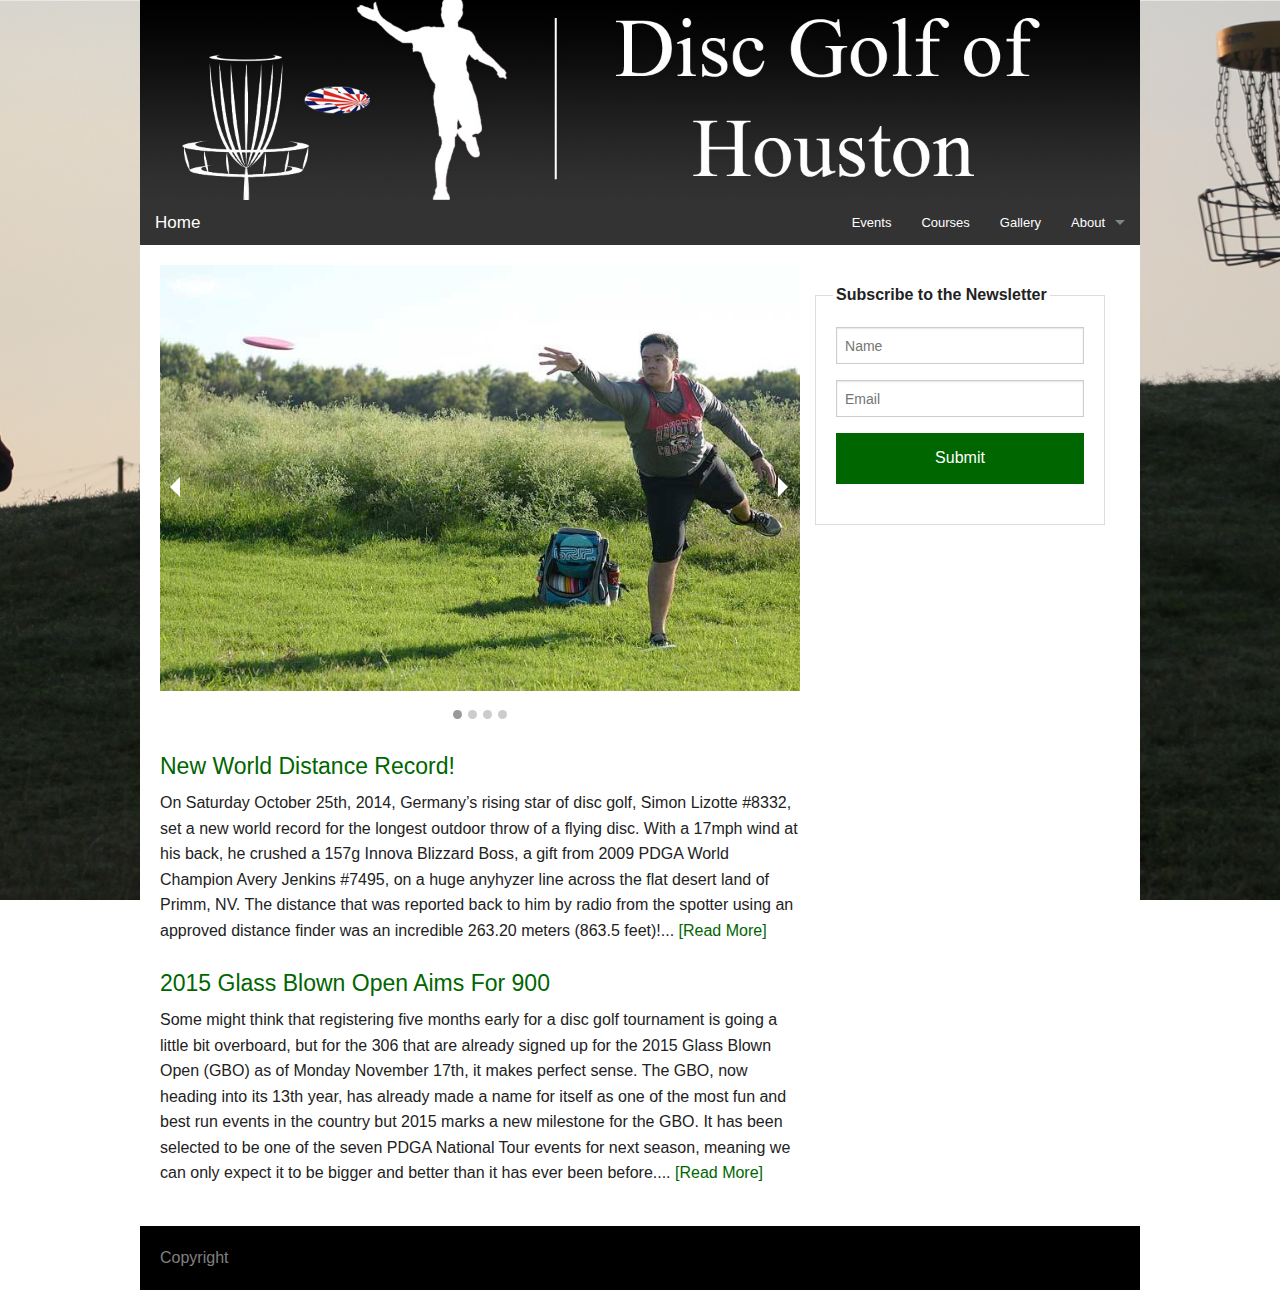
<file: index.html>
<!doctype html>
<html class="no-js" lang="en">
    <head>
        <meta charset="utf-8" />
        <meta name="viewport" content="width=device-width, initial-scale=1.0" />

        <title>Disc Golf of Houston</title>

        <link rel="stylesheet" href="css/app.css">

        <!-- include the core styles -->
        <link rel="stylesheet" href="bower_components/alertify/themes/alertify.core.css" />
        <!-- include a theme, can be included into the core instead of 2 separate files -->
        <link rel="stylesheet" href="bower_components/alertify/themes/alertify.default.css" />
       
        <!-- My CSS -->
        <link rel="stylesheet" href="scss/app.scss">
        
        <script src="bower_components/modernizr/modernizr.js"></script>
    </head>
    <body>
        <!-- Main Column -->
        <div class="column small-12">
            <!-- Header Row -->
            <div class="row header">
                <img src="images/banner.jpg" />
            </div> <!-- End Header Row -->
            
            <!-- Nav Bar Row -->
            <div class="row navigation">
                <nav class="top-bar" data-topbar role="navigation">
                    <ul class="title-area">
                        <li class="name">
                            <h1><a href="index.html">Home</a></h1>
                        </li>
                         <!-- Remove the class "menu-icon" to get rid of menu icon. Take out "Menu" to just have icon alone -->
                        <li class="toggle-topbar menu-icon"><a href="#"><span>Menu</span></a></li>
                    </ul>

                    <section class="top-bar-section">
                        <!-- Right Nav Section -->
                        <ul class="right">
                            <li><a href="events.html">Events</a></li>
                            <li><a href="courses.html">Courses</a></li>
                            <li><a href="gallery.html">Gallery</a></li>
                            <li class="has-dropdown">
                                <a href="about.html">About</a>
                                <ul class="dropdown">
                                    <li><a href="about.html#about-me">About Me</a></li>
                                    <li><a href="about.html#about-dg">About Disc Golf</a></li>
                                    <li><a href="http://www.pdga.com/" target="_blank">PDGA</a></li>
                                </ul>
                            </li>
                        </ul>
                    </section>
                </nav>
            </div> <!-- End Nav Bar Row -->
            
            <!-- Main Body Row -->
            <div class="row  main-body-row">
                <!-- Main Data Column -->
                <div class="column small-12 medium-8">
                    <div class="row">
                        <ul class="example-orbit" data-orbit>
                            <li><img src="images/slider-1.jpg" alt="slide 1" /></li>
                            <li><img src="images/slider-2.jpg" alt="slide 2" /></li>
                            <li><img src="images/slider-3.jpg" alt="slide 3" /></li>
                            <li><img src="images/slider-4.jpg" alt="slide 4" /></li>
                        </ul>
                    </div>
                    <div class="row">
                        <h4><a href="http://www.pdga.com/its-official-lizottes-new-world-records" target="_blank">New World Distance Record!</a></h4>
                        <p>On Saturday October 25th, 2014, Germany’s rising star of disc golf, Simon Lizotte #8332, set a new world record for the longest outdoor throw of a flying disc. With a 17mph wind at his back, he crushed a 157g Innova Blizzard Boss, a gift from 2009 PDGA World Champion Avery Jenkins #7495, on a huge anyhyzer line across the flat desert land of Primm, NV. The distance that was reported back to him by radio from the spotter using an approved distance finder was an incredible 263.20 meters (863.5 feet)!...
                        <a href="http://www.pdga.com/its-official-lizottes-new-world-records" target="_blank">[Read More]</a>
                        </p>
                    </div>
                    <div class="row">
                        <h4><a href="http://www.pdga.com/2015-glass-blown-open-aims-900" target="_blank">2015 Glass Blown Open Aims For 900</a></h4>
                        <p>Some might think that registering five months early for a disc golf tournament is going a little bit overboard, but for the 306 that are already signed up for the 2015 Glass Blown Open (GBO) as of Monday November 17th, it makes perfect sense. The GBO, now heading into its 13th year, has already made a name for itself as one of the most fun and best run events in the country but 2015 marks a new milestone for the GBO. It has been selected to be one of the seven PDGA National Tour events for next season, meaning we can only expect it to be bigger and better than it has ever been before....
                        <a href="http://www.pdga.com/2015-glass-blown-open-aims-900" target="_blank">[Read More]</a>
                        </p>
                    </div>
                </div> <!-- End Main Data Column -->
                
                <!-- Subscribe Column -->
                <div class="column small-12 medium-4 newsletter">
                    <form>
                        <fieldset>
                            <legend>Subscribe to the Newsletter</legend>
                                <div class="row">
                                    <div class="small-12 columns">
                                        <input type="text" class="newsletter-name" id="right-label" placeholder="Name">
                                    </div>
                                </div>
                                <div class="row">
                                    <div class="small-12 columns">
                                        <input type="text" class="newsletter-email" id="right-label" placeholder="Email">
                                    </div>
                                </div>
                                <a href="#" class="button expand newsletter-submit">Submit</a>
                        </fieldset>
                    </form>
                </div> <!-- End Subscribe Column -->
            </div> <!-- End Main Body Row -->
            
            <!-- Footer Row -->
            <div class="row footer">
                Copyright
            </div> <!-- End Footer Row -->
        </div> <!-- End Main Column -->

        <script src="bower_components/jquery/dist/jquery.min.js"></script>
        <script src="bower_components/foundation/js/foundation.min.js"></script>
        <script src="bower_components/alertify/alertify.min.js"></script>
        <script src="js/app.js"></script>
    </body>
</html>
</file>
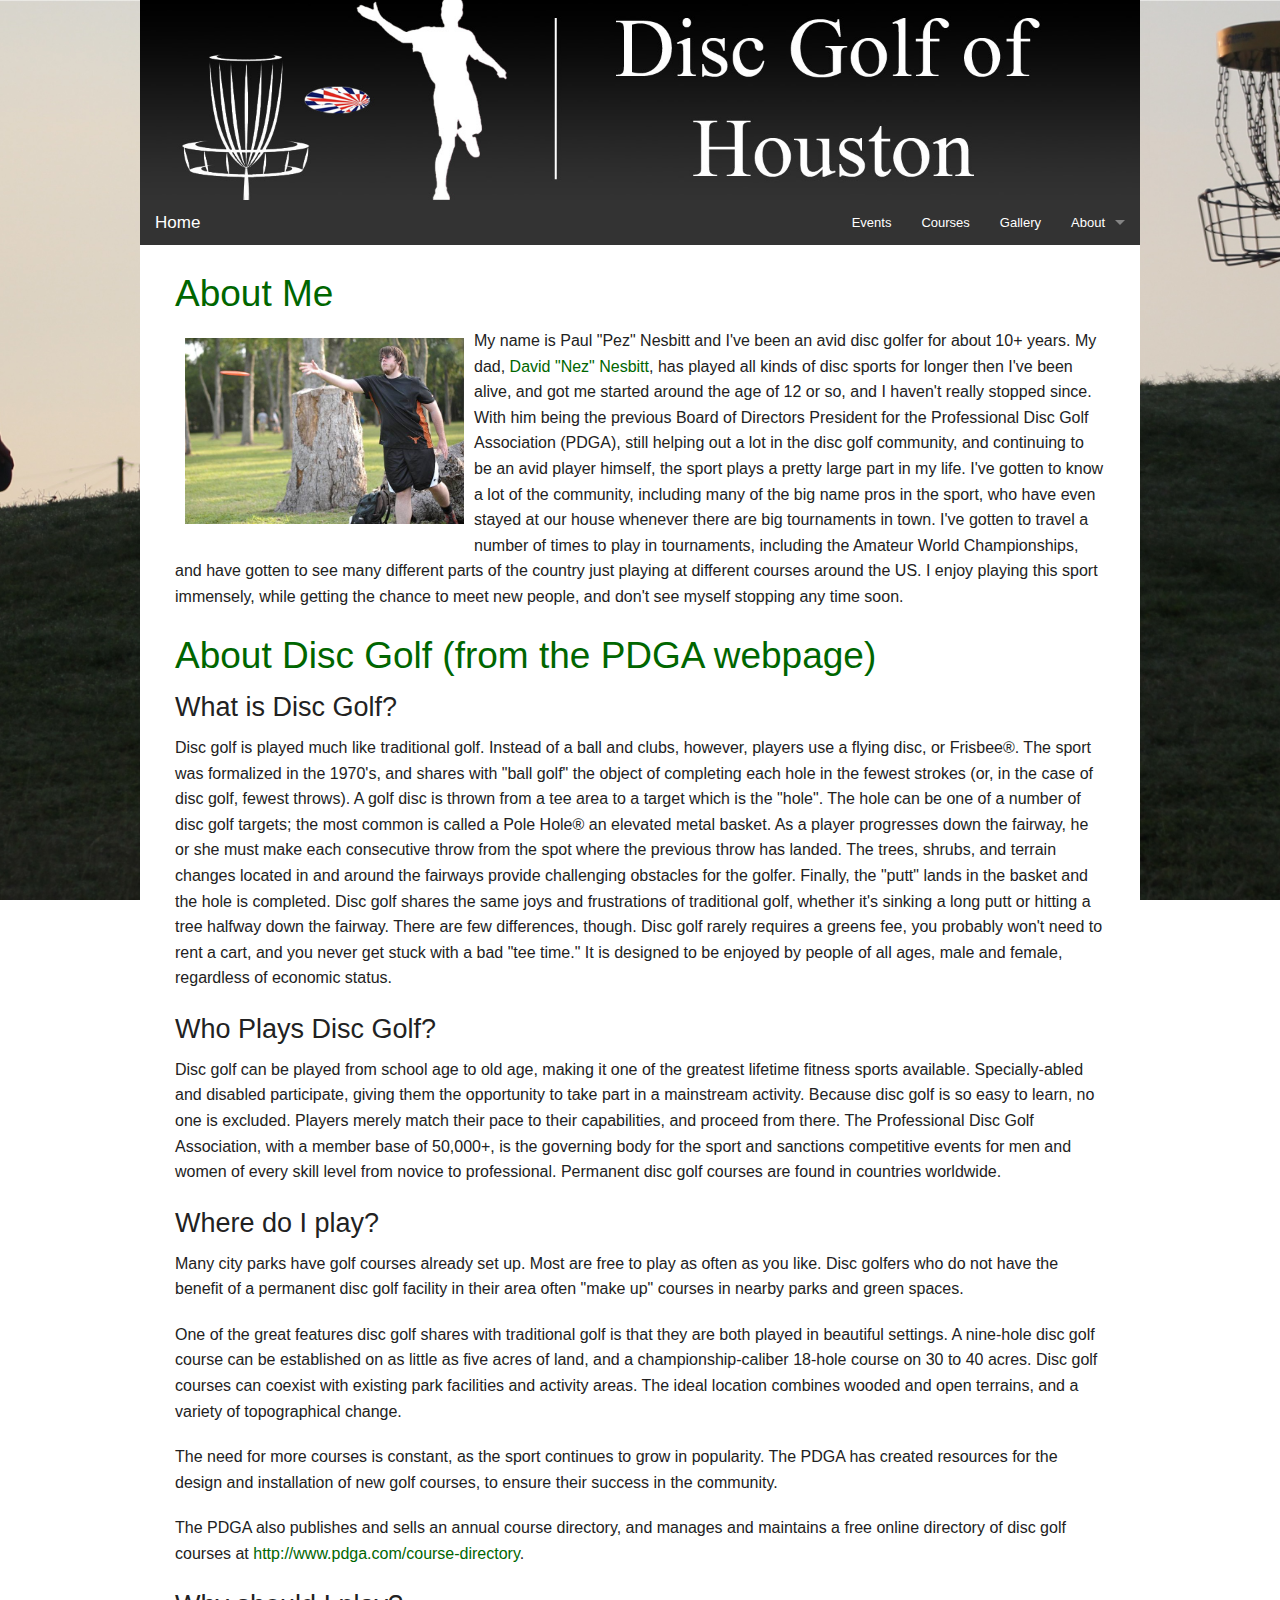
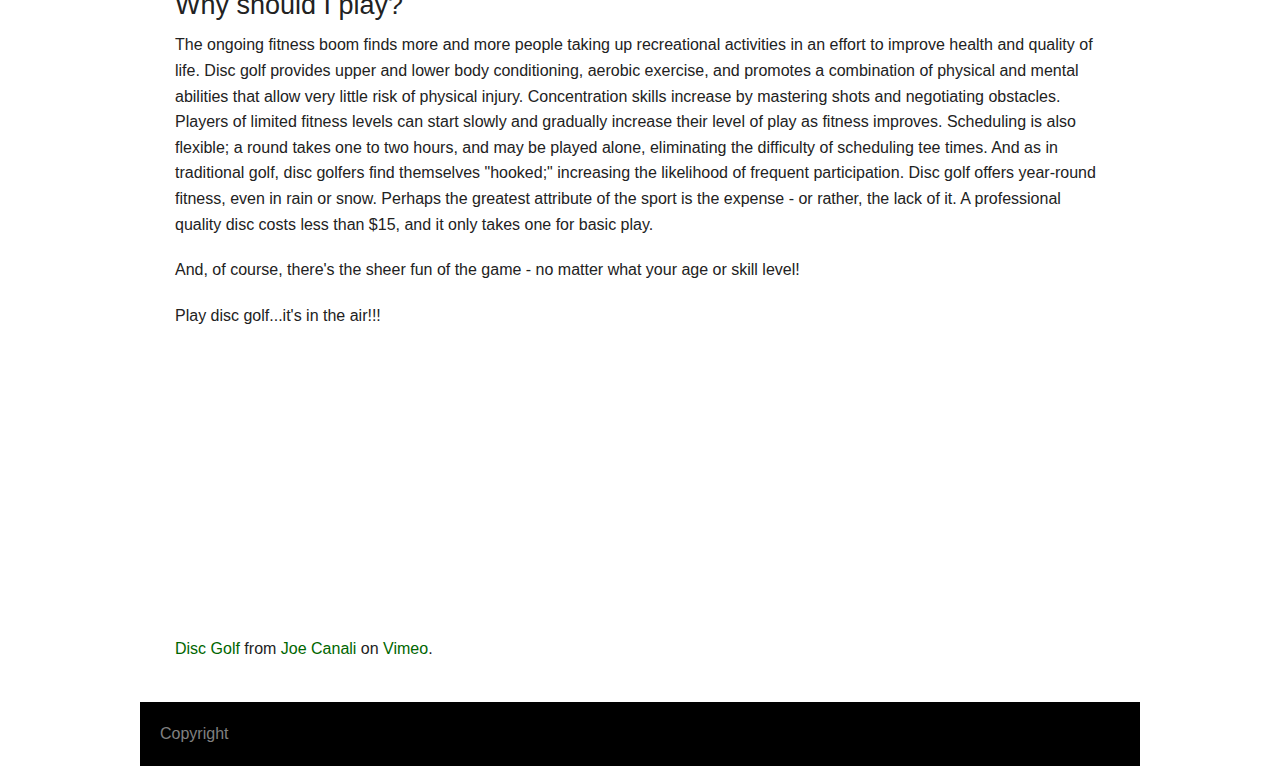
<file: about.html>
<!doctype html>
<html class="no-js" lang="en">
    <head>
        <meta charset="utf-8" />
        <meta name="viewport" content="width=device-width, initial-scale=1.0" />

        <title>Disc Golf of Houston</title>

        <link rel="stylesheet" href="css/app.css">

        <!-- My CSS -->
        <link rel="stylesheet" href="scss/app.scss">
        
        <script src="bower_components/modernizr/modernizr.js"></script>
    </head>
    <body>
        <!-- Main Column -->
        <div class="column small-12">
            <!-- Header Row -->
            <div class="row header">
                <img src="images/banner.jpg" />
            </div> <!-- End Header Row -->
            
            <!-- Nav Bar Row -->
            <div class="row navigation">
                <nav class="top-bar" data-topbar role="navigation">
                    <ul class="title-area">
                        <li class="name">
                            <h1><a href="index.html">Home</a></h1>
                        </li>
                         <!-- Remove the class "menu-icon" to get rid of menu icon. Take out "Menu" to just have icon alone -->
                        <li class="toggle-topbar menu-icon"><a href="#"><span>Menu</span></a></li>
                    </ul>

                    <section class="top-bar-section">
                        <!-- Right Nav Section -->
                        <ul class="right">
                            <li><a href="events.html">Events</a></li>
                            <li><a href="courses.html">Courses</a></li>
                            <li><a href="gallery.html">Gallery</a></li>
                            <li class="has-dropdown">
                                <a href="about.html">About</a>
                                <ul class="dropdown">
                                    <li><a href="about.html#about-me">About Me</a></li>
                                    <li><a href="about.html#about-dg">About Disc Golf</a></li>
                                    <li><a href="http://www.pdga.com/" target="_blank">PDGA</a></li>
                                </ul>
                            </li>
                        </ul>
                    </section>
                </nav>
            </div> <!-- End Nav Bar Row -->
            
            <!-- Main Body Row -->
            <div class="row main-body-row">
                <div class="column small-12">
                    <h2><a name="about-me">About Me</a></h2>
                    <img src="images/slider-8.jpg" class="about-me-profile-image" align="left" />
                    <p>My name is Paul "Pez" Nesbitt and I've been an avid disc golfer for about 10+ years. My dad, <a href="http://www.pdga.com/player/13707/history" target="_blank">David "Nez" Nesbitt</a>, has played all kinds of disc sports for longer then I've been alive, and got me started around the age of 12 or so, and I haven't really stopped since. With him being the previous Board of Directors President for the Professional Disc Golf Association (PDGA), still helping out a lot in the disc golf community, and continuing to be an avid player himself, the sport plays a pretty large part in my life. I've gotten to know a lot of the community, including many of the big name pros in the sport, who have even stayed at our house whenever there are big tournaments in town. I've gotten to travel a number of times to play in tournaments, including the Amateur World Championships, and have gotten to see many different parts of the country just playing at different courses around the US. I enjoy playing this sport immensely, while getting the chance to meet new people, and don't see myself stopping any time soon.</p>
                
                    <h2><a href="http://www.pdga.com/introduction" name="about-dg" target="_blank">About Disc Golf (from the PDGA webpage)</a></h2>
                    <h3>What is Disc Golf?<h3>
                    <p>Disc golf is played much like traditional golf. Instead of a ball and clubs, however, players use a flying disc, or Frisbee&reg;. The sport was formalized in the 1970's, and shares with "ball golf" the object of completing each hole in the fewest strokes (or, in the case of disc golf, fewest throws). A golf disc is thrown from a tee area to a target which is the "hole". The hole can be one of a number of disc golf targets; the most common is called a Pole Hole&reg; an elevated metal basket. As a player progresses down the fairway, he or she must make each consecutive throw from the spot where the previous throw has landed. The trees, shrubs, and terrain changes located in and around the fairways provide challenging obstacles for the golfer. Finally, the "putt" lands in the basket and the hole is completed. Disc golf shares the same joys and frustrations of traditional golf, whether it's sinking a long putt or hitting a tree halfway down the fairway. There are few differences, though. Disc golf rarely requires a greens fee, you probably won't need to rent a cart, and you never get stuck with a bad "tee time." It is designed to be enjoyed by people of all ages, male and female, regardless of economic status.</p>

                    <h3>Who Plays Disc Golf?</h3>
                    <p>Disc golf can be played from school age to old age, making it one of the greatest lifetime fitness sports available. Specially-abled and disabled participate, giving them the opportunity to take part in a mainstream activity. Because disc golf is so easy to learn, no one is excluded. Players merely match their pace to their capabilities, and proceed from there. The Professional Disc Golf Association, with a member base of 50,000+, is the governing body for the sport and sanctions competitive events for men and women of every skill level from novice to professional. Permanent disc golf courses are found in countries worldwide.</p>

                    <h3>Where do I play?</h3>
                    <p>Many city parks have golf courses already set up. Most are free to play as often as you like. Disc golfers who do not have the benefit of a permanent disc golf facility in their area often "make up" courses in nearby parks and green spaces.</p>
                    <p>One of the great features disc golf shares with traditional golf is that they are both played in beautiful settings. A nine-hole disc golf course can be established on as little as five acres of land, and a championship-caliber 18-hole course on 30 to 40 acres. Disc golf courses can coexist with existing park facilities and activity areas. The ideal location combines wooded and open terrains, and a variety of topographical change.</p>
                    <p>The need for more courses is constant, as the sport continues to grow in popularity. The PDGA has created resources for the design and installation of new golf courses, to ensure their success in the community.</p>
                    <p>The PDGA also publishes and sells an annual course directory, and manages and maintains a free online directory of disc golf courses at <a href="http://www.pdga.com/course-directory" target="_blank">http://www.pdga.com/course-directory</a>.</p>

                    <h3>Why should I play?</h3>
                    <p>The ongoing fitness boom finds more and more people taking up recreational activities in an effort to improve health and quality of life. Disc golf provides upper and lower body conditioning, aerobic exercise, and promotes a combination of physical and mental abilities that allow very little risk of physical injury. Concentration skills increase by mastering shots and negotiating obstacles. Players of limited fitness levels can start slowly and gradually increase their level of play as fitness improves. Scheduling is also flexible; a round takes one to two hours, and may be played alone, eliminating the difficulty of scheduling tee times. And as in traditional golf, disc golfers find themselves "hooked;" increasing the likelihood of frequent participation. Disc golf offers year-round fitness, even in rain or snow. Perhaps the greatest attribute of the sport is the expense - or rather, the lack of it. A professional quality disc costs less than $15, and it only takes one for basic play.</p>
                    <p>And, of course, there's the sheer fun of the game - no matter what your age or skill level!</p>
                    <p>Play disc golf...it's in the air!!!</p>
                    
                    <iframe src="//player.vimeo.com/video/50806380" width="500" height="281" frameborder="0" webkitallowfullscreen mozallowfullscreen allowfullscreen></iframe> <p><a href="http://vimeo.com/50806380">Disc Golf</a> from <a href="http://vimeo.com/user11145678">Joe Canali</a> on <a href="https://vimeo.com">Vimeo</a>.</p>
                </div>
            </div> <!-- End Main Body Row -->
            
            <!-- Footer Row -->
            <div class="row footer">
                Copyright
            </div> <!-- End Footer Row -->
        </div> <!-- End Main Column -->

        <script src="bower_components/jquery/dist/jquery.min.js"></script>
        <script src="bower_components/foundation/js/foundation.min.js"></script>
        <script src="js/app.js"></script>
    </body>
</html>
</file>
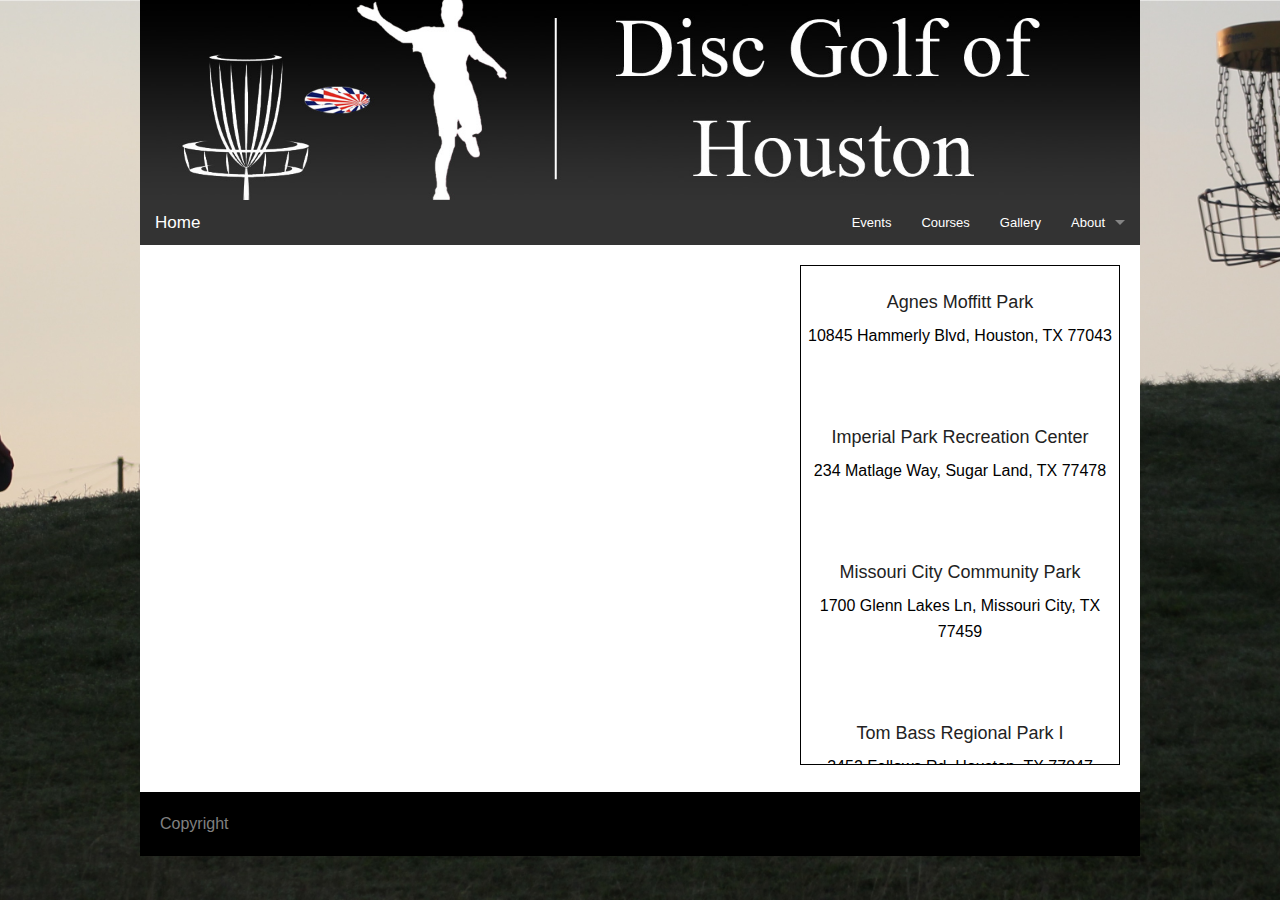
<file: courses.html>
<!doctype html>
<html class="no-js" lang="en">
    <head>
        <meta charset="utf-8" />
        <meta name="viewport" content="width=device-width, initial-scale=1.0" />

        <title>Disc Golf of Houston</title>

        <link rel="stylesheet" href="css/app.css">

        <!-- My CSS -->
        <link rel="stylesheet" href="scss/app.scss">
        
        <script src="bower_components/modernizr/modernizr.js"></script>
    </head>
    <body>
        <!-- Main Column -->
        <div class="column small-12">
            <!-- Header Row -->
            <div class="row header">
                <img src="images/banner.jpg" />
            </div> <!-- End Header Row -->
            
            <!-- Nav Bar Row -->
            <div class="row navigation">
                <nav class="top-bar" data-topbar role="navigation">
                    <ul class="title-area">
                        <li class="name">
                            <h1><a href="index.html">Home</a></h1>
                        </li>
                         <!-- Remove the class "menu-icon" to get rid of menu icon. Take out "Menu" to just have icon alone -->
                        <li class="toggle-topbar menu-icon"><a href="#"><span>Menu</span></a></li>
                    </ul>

                    <section class="top-bar-section">
                        <!-- Right Nav Section -->
                        <ul class="right">
                            <li><a href="events.html">Events</a></li>
                            <li><a href="courses.html">Courses</a></li>
                            <li><a href="gallery.html">Gallery</a></li>
                            <li class="has-dropdown">
                                <a href="about.html">About</a>
                                <ul class="dropdown">
                                    <li><a href="about.html#about-me">About Me</a></li>
                                    <li><a href="about.html#about-dg">About Disc Golf</a></li>
                                    <li><a href="http://www.pdga.com/" target="_blank">PDGA</a></li>
                                </ul>
                            </li>
                        </ul>
                    </section>
                </nav>
            </div> <!-- End Nav Bar Row -->
            
            <!-- Main Body Row -->
            <div class="row main-body-row">
                <!-- Google Maps Column -->
                <div class="column medium-12 large-8">
                    <iframe
                        width="100%"
                        height="500px"
                        frameborder="0" style="border:0"
                        class="course-view"
                        src="https://www.google.com/maps/embed/v1/search?q=disc%20golf%20course%20Houston%2C%20TX%2C%20United%20States&key=AIzaSyBxfLFKgb1YIfA6OxAZjrw0qXSNZ2CKgM4">
                    </iframe>
                </div> <!-- End Google Maps Column -->
                
                <!-- Course List Column -->
                <div class="column medium-12 large-4 course-list">
                    <a href="#" class="button expand course-list-item" id="Agnes+Moffitt+Houston,+TX">
                        <h5 class="course-list-item-title">Agnes Moffitt Park</h5>
                        <p class="course-list-item-address">10845 Hammerly Blvd, Houston, TX 77043</p>
                    </a>
                    <a href="#" class="button expand course-list-item" id="Imperial+Park+Houston,+TX">
                        <h5 class="course-list-item-title">Imperial Park Recreation Center</h5>
                        <p class="course-list-item-address">234 Matlage Way, Sugar Land, TX 77478</p>
                    </a>
                    <a href="#" class="button expand course-list-item" id="Missouri+City+Community+Park+Houston,+TX">
                        <h5 class="course-list-item-title">Missouri City Community Park</h5>
                        <p class="course-list-item-address">1700 Glenn Lakes Ln, Missouri City, TX 77459</p>
                    </a>
                    <a href="#" class="button expand course-list-item" id="Tom+Bass+Regional+Park+Houston,+TX">
                        <h5 class="course-list-item-title">Tom Bass Regional Park I</h5>
                        <p class="course-list-item-address">3452 Fellows Rd, Houston, TX 77047</p>
                    </a>
                </div> <!-- End Course List Column -->
            </div> <!-- End Main Body Row -->
            
            <!-- Footer Row -->
            <div class="row footer">
                Copyright
            </div> <!-- End Footer Row -->
        </div> <!-- End Main Column -->

        <script src="bower_components/jquery/dist/jquery.min.js"></script>
        <script src="bower_components/foundation/js/foundation.min.js"></script>
        <script src="js/app.js"></script>
    </body>
</html>
</file>
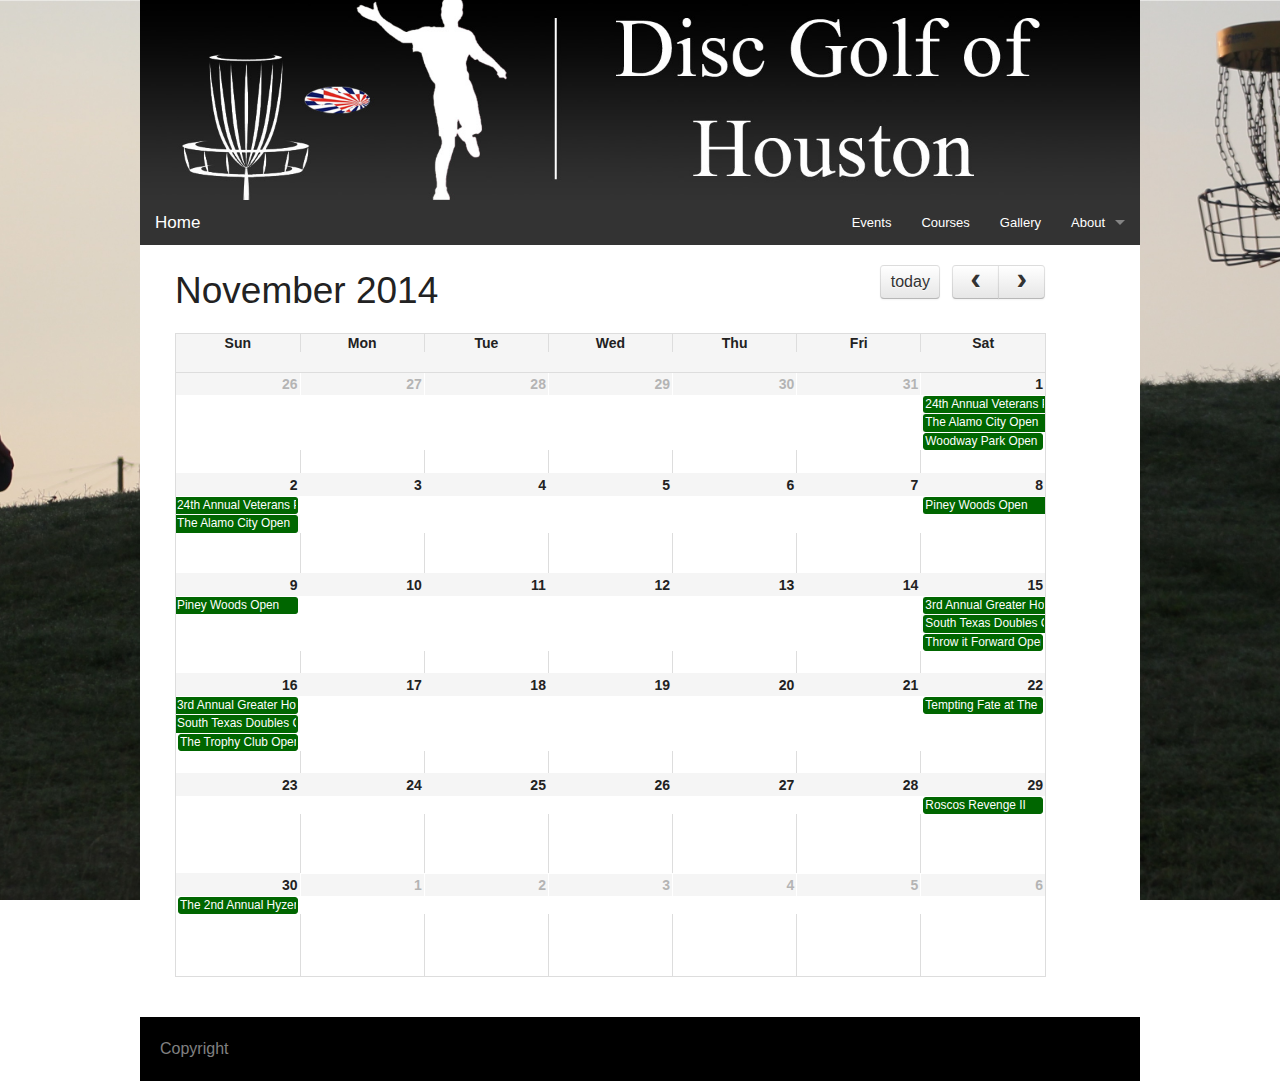
<file: events.html>
<!doctype html>
<html class="no-js" lang="en">
    <head>
        <meta charset="utf-8" />
        <meta name="viewport" content="width=device-width, initial-scale=1.0" />

        <title>Disc Golf of Houston</title>

        <link rel="stylesheet" href="css/app.css">
        <link href='bower_components/fullcalendar/dist/fullcalendar.css' rel='stylesheet' />

        <!-- My CSS -->
        <link rel="stylesheet" href="scss/app.scss">
        
        <script src="bower_components/jquery/dist/jquery.min.js"></script>
        <script src="bower_components/moment/min/moment.min.js"></script>
        <script src="bower_components/fullcalendar/dist/fullcalendar.min.js"></script>
        <script src="bower_components/modernizr/modernizr.js"></script>
    </head>
    <body>
        <!-- Main Column -->
        <div class="column small-12">
            <!-- Header Row -->
            <div class="row header">
                <img src="images/banner.jpg" />
            </div> <!-- End Header Row -->
            
            <!-- Nav Bar Row -->
            <div class="row navigation">
                <nav class="top-bar" data-topbar role="navigation">
                    <ul class="title-area">
                        <li class="name">
                            <h1><a href="index.html">Home</a></h1>
                        </li>
                         <!-- Remove the class "menu-icon" to get rid of menu icon. Take out "Menu" to just have icon alone -->
                        <li class="toggle-topbar menu-icon"><a href="#"><span>Menu</span></a></li>
                    </ul>

                    <section class="top-bar-section">
                        <!-- Right Nav Section -->
                        <ul class="right">
                            <li><a href="events.html">Events</a></li>
                            <li><a href="courses.html">Courses</a></li>
                            <li><a href="gallery.html">Gallery</a></li>
                            <li class="has-dropdown">
                                <a href="about.html">About</a>
                                <ul class="dropdown">
                                    <li><a href="about.html#about-me">About Me</a></li>
                                    <li><a href="about.html#about-dg">About Disc Golf</a></li>
                                    <li><a href="http://www.pdga.com/" target="_blank">PDGA</a></li>
                                </ul>
                            </li>
                        </ul>
                    </section>
                </nav>
            </div> <!-- End Nav Bar Row -->
            
            <!-- Main Body Row -->
            <div class="row  main-body-row">
                <div class="column small-12 calendar" id=""></div>
            </div> <!-- End Main Body Row -->
            
            <!-- Footer Row -->
            <div class="row footer">
                Copyright
            </div> <!-- End Footer Row -->
        </div> <!-- End Main Column -->

        <script src="bower_components/foundation/js/foundation.min.js"></script>
        <script src="js/app.js"></script>
    </body>
</html>
</file>
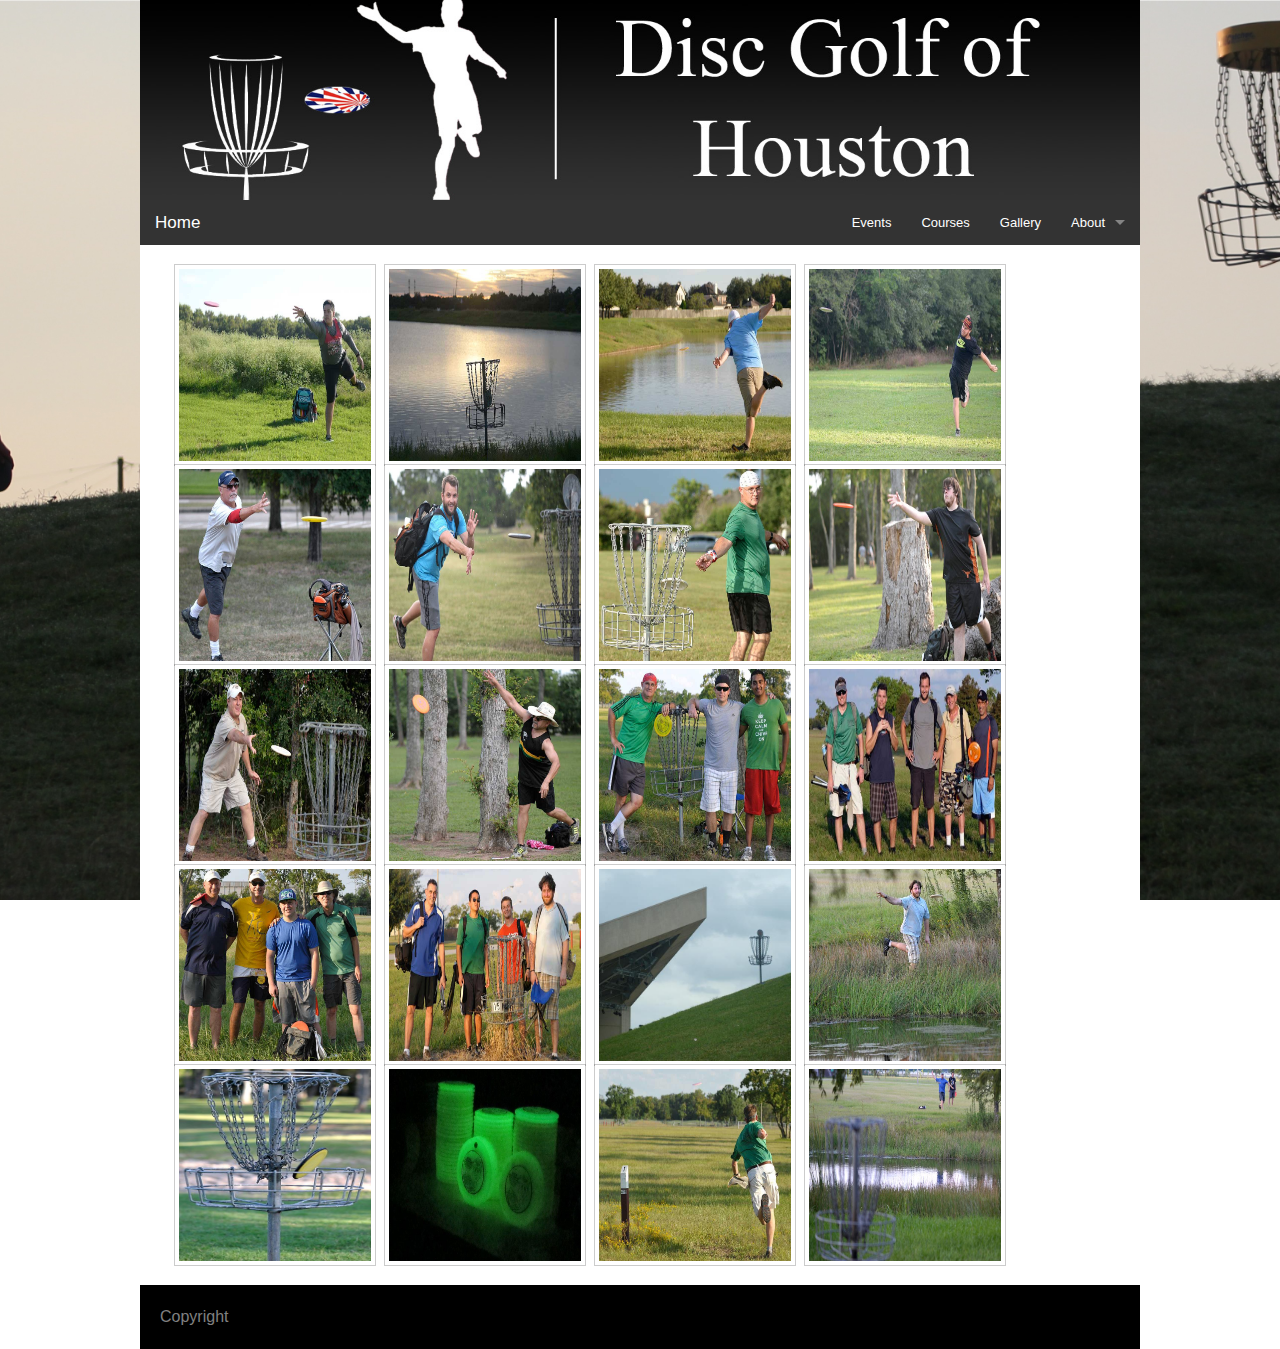
<file: gallery.html>
<!doctype html>
<html class="no-js" lang="en">
    <head>
        <meta charset="utf-8" />
        <meta name="viewport" content="width=device-width, initial-scale=1.0" />

        <title>Disc Golf of Houston</title>

        <link rel="stylesheet" href="css/app.css">

        <!-- My CSS -->
        <link rel="stylesheet" href="scss/app.scss">
        
        <script src="bower_components/modernizr/modernizr.js"></script>
    </head>
    <body>
        <!-- Main Column -->
        <div class="column small-12">
            <!-- Header Row -->
            <div class="row header">
                <img src="images/banner.jpg" />
            </div> <!-- End Header Row -->
            
            <!-- Nav Bar Row -->
            <div class="row navigation">
                <nav class="top-bar" data-topbar role="navigation">
                    <ul class="title-area">
                        <li class="name">
                            <h1><a href="index.html">Home</a></h1>
                        </li>
                         <!-- Remove the class "menu-icon" to get rid of menu icon. Take out "Menu" to just have icon alone -->
                        <li class="toggle-topbar menu-icon"><a href="#"><span>Menu</span></a></li>
                    </ul>

                    <section class="top-bar-section">
                        <!-- Right Nav Section -->
                        <ul class="right">
                            <li><a href="events.html">Events</a></li>
                            <li><a href="courses.html">Courses</a></li>
                            <li><a href="photos.html">Gallery</a></li>
                            <li class="has-dropdown">
                                <a href="about.html">About</a>
                                <ul class="dropdown">
                                    <li><a href="about.html#about-me">About Me</a></li>
                                    <li><a href="about.html#about-dg">About Disc Golf</a></li>
                                    <li><a href="http://www.pdga.com/" target="_blank">PDGA</a></li>
                                </ul>
                            </li>
                        </ul>
                    </section>
                </nav>
            </div> <!-- End Nav Bar Row -->
            
            <!-- Main Body Row -->
            <div class="row main-body-row">
                <div class="column small-12">
                    <ul class="clearing-thumbs" data-clearing>
                        <li><a href="images/slider-1.jpg"><img src="images/slider-1.jpg" class="th photo-gallery-thumbnail"></a></li>
                        <li><a href="images/slider-2.jpg"><img src="images/slider-2.jpg" class="th photo-gallery-thumbnail"></a></li>
                        <li><a href="images/slider-3.jpg"><img src="images/slider-3.jpg" class="th photo-gallery-thumbnail"></a></li>
                        <li><a href="images/slider-4.jpg"><img src="images/slider-4.jpg" class="th photo-gallery-thumbnail"></a></li>
                        <li><a href="images/slider-5.jpg"><img src="images/slider-5.jpg" class="th photo-gallery-thumbnail"></a></li>
                        <li><a href="images/slider-6.jpg"><img src="images/slider-6.jpg" class="th photo-gallery-thumbnail"></a></li>
                        <li><a href="images/slider-7.jpg"><img src="images/slider-7.jpg" class="th photo-gallery-thumbnail"></a></li>
                        <li><a href="images/slider-8.jpg"><img src="images/slider-8.jpg" class="th photo-gallery-thumbnail"></a></li>
                        <li><a href="images/slider-9.jpg"><img src="images/slider-9.jpg" class="th photo-gallery-thumbnail" ></a></li>
                        <li><a href="images/slider-10.jpg"><img src="images/slider-10.jpg" class="th photo-gallery-thumbnail"></a></li>
                        <li><a href="images/slider-11.jpg"><img src="images/slider-11.jpg" class="th photo-gallery-thumbnail"></a></li>
                        <li><a href="images/slider-12.jpg"><img src="images/slider-12.jpg" class="th photo-gallery-thumbnail"></a></li>
                        <li><a href="images/slider-13.jpg"><img src="images/slider-13.jpg" class="th photo-gallery-thumbnail"></a></li>
                        <li><a href="images/slider-14.jpg"><img src="images/slider-14.jpg" class="th photo-gallery-thumbnail"></a></li>
                        <li><a href="images/slider-15.jpg"><img src="images/slider-15.jpg" class="th photo-gallery-thumbnail"></a></li>
                        <li><a href="images/slider-16.jpg"><img src="images/slider-16.jpg" class="th photo-gallery-thumbnail"></a></li>
                        <li><a href="images/slider-17.jpg"><img src="images/slider-17.jpg" class="th photo-gallery-thumbnail"></a></li>
                        <li><a href="images/slider-18.jpg"><img src="images/slider-18.jpg" class="th photo-gallery-thumbnail"></a></li>
                        <li><a href="images/slider-20.jpg"><img src="images/slider-20.jpg" class="th photo-gallery-thumbnail"></a></li>
                        <li><a href="images/slider-19.jpg"><img src="images/slider-19.jpg" class="th photo-gallery-thumbnail"></a></li>
                    </ul>
                </div>
            </div> <!-- End Main Body Row -->
            
            <!-- Footer Row -->
            <div class="row footer">
                Copyright
            </div> <!-- End Footer Row -->
        </div> <!-- End Main Column -->

        <script src="bower_components/jquery/dist/jquery.min.js"></script>
        <script src="bower_components/foundation/js/foundation.min.js"></script>
        <script src="bower_components/foundation/js/foundation/foundation.clearing.js"></script>
        <script src="js/app.js"></script>
    </body>
</html>
</file>
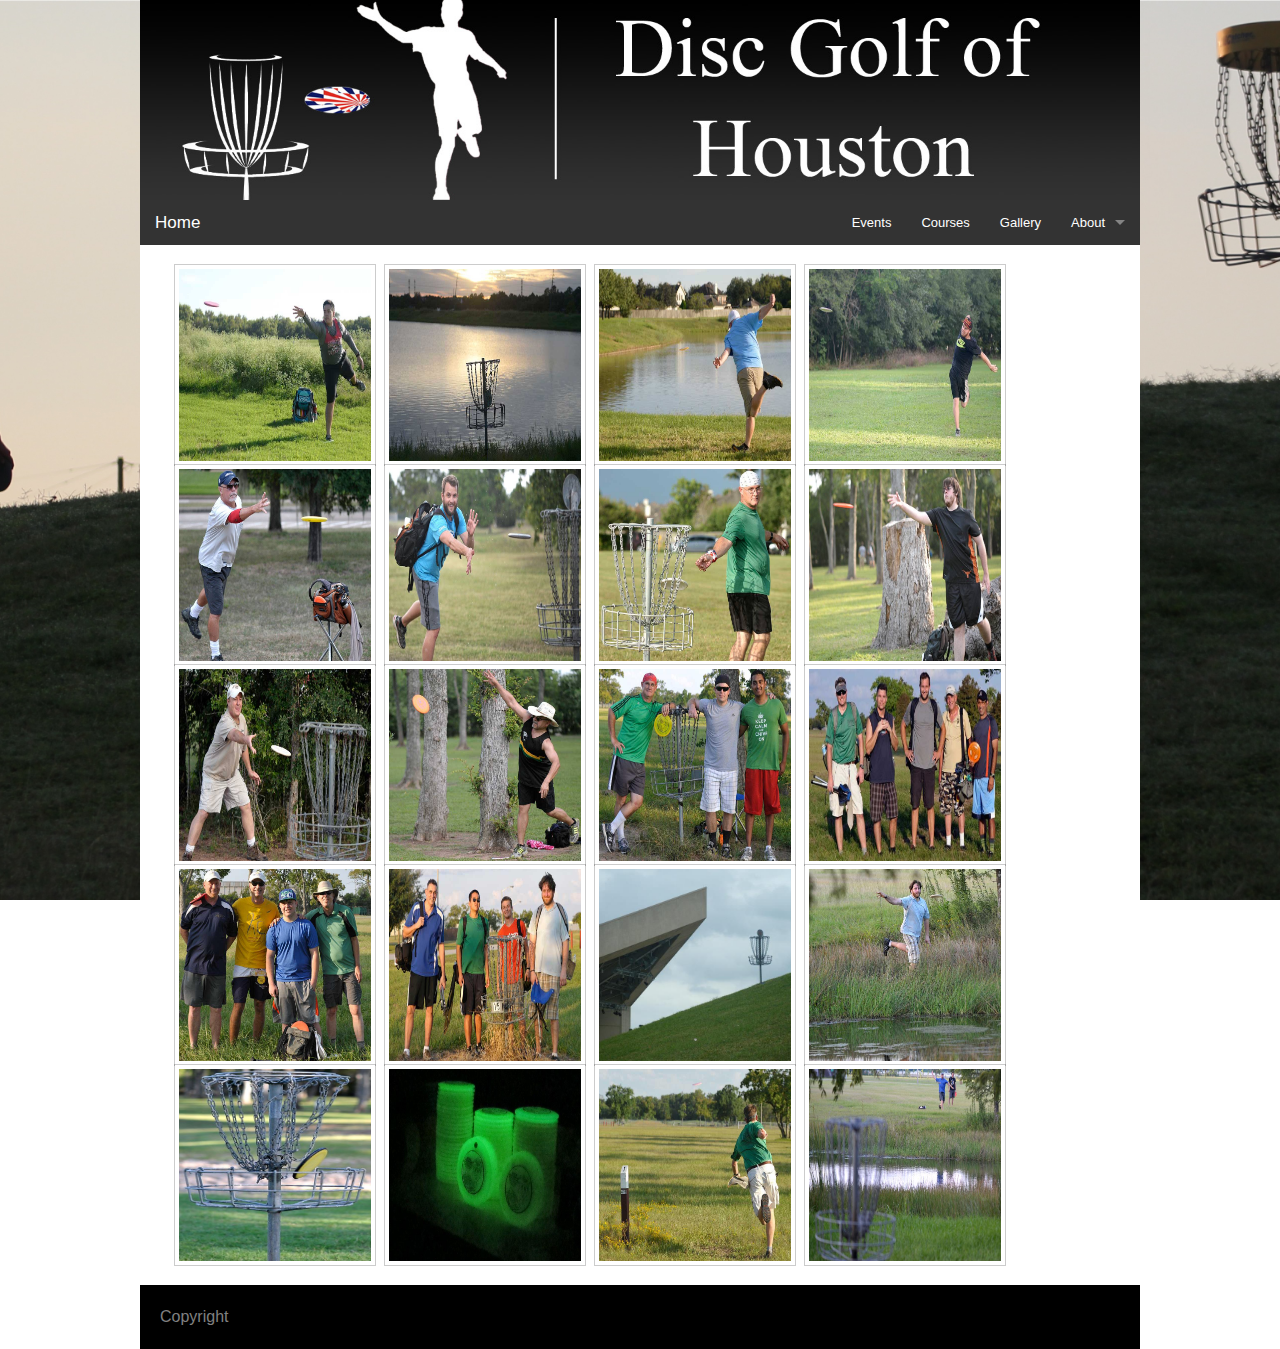
<file: photos.html>
<!doctype html>
<html class="no-js" lang="en">
    <head>
        <meta charset="utf-8" />
        <meta name="viewport" content="width=device-width, initial-scale=1.0" />

        <title>Disc Golf of Houston</title>

        <link rel="stylesheet" href="css/app.css">

        <!-- My CSS -->
        <link rel="stylesheet" href="scss/app.scss">
        
        <script src="bower_components/modernizr/modernizr.js"></script>
    </head>
    <body>
        <!-- Main Column -->
        <div class="column small-12">
            <!-- Header Row -->
            <div class="row header">
                <img src="images/banner.jpg" />
            </div> <!-- End Header Row -->
            
            <!-- Nav Bar Row -->
            <div class="row navigation">
                <nav class="top-bar" data-topbar role="navigation">
                    <ul class="title-area">
                        <li class="name">
                            <h1><a href="index.html">Home</a></h1>
                        </li>
                         <!-- Remove the class "menu-icon" to get rid of menu icon. Take out "Menu" to just have icon alone -->
                        <li class="toggle-topbar menu-icon"><a href="#"><span>Menu</span></a></li>
                    </ul>

                    <section class="top-bar-section">
                        <!-- Right Nav Section -->
                        <ul class="right">
                            <li><a href="events.html">Events</a></li>
                            <li><a href="courses.html">Courses</a></li>
                            <li><a href="gallery.html">Gallery</a></li>
                            <li class="has-dropdown">
                                <a href="about.html">About</a>
                                <ul class="dropdown">
                                    <li><a href="about.html#about-me">About Me</a></li>
                                    <li><a href="about.html#about-dg">About Disc Golf</a></li>
                                    <li><a href="http://www.pdga.com/" target="_blank">PDGA</a></li>
                                </ul>
                            </li>
                        </ul>
                    </section>
                </nav>
            </div> <!-- End Nav Bar Row -->
            
            <!-- Main Body Row -->
            <div class="row main-body-row">
                <div class="column small-12">
                    <ul class="clearing-thumbs" data-clearing>
                        <li><a href="images/slider-1.jpg"><img src="images/slider-1.jpg" class="th photo-gallery-thumbnail"></a></li>
                        <li><a href="images/slider-2.jpg"><img src="images/slider-2.jpg" class="th photo-gallery-thumbnail"></a></li>
                        <li><a href="images/slider-3.jpg"><img src="images/slider-3.jpg" class="th photo-gallery-thumbnail"></a></li>
                        <li><a href="images/slider-4.jpg"><img src="images/slider-4.jpg" class="th photo-gallery-thumbnail"></a></li>
                        <li><a href="images/slider-5.jpg"><img src="images/slider-5.jpg" class="th photo-gallery-thumbnail"></a></li>
                        <li><a href="images/slider-6.jpg"><img src="images/slider-6.jpg" class="th photo-gallery-thumbnail"></a></li>
                        <li><a href="images/slider-7.jpg"><img src="images/slider-7.jpg" class="th photo-gallery-thumbnail"></a></li>
                        <li><a href="images/slider-8.jpg"><img src="images/slider-8.jpg" class="th photo-gallery-thumbnail"></a></li>
                        <li><a href="images/slider-9.jpg"><img src="images/slider-9.jpg" class="th photo-gallery-thumbnail" ></a></li>
                        <li><a href="images/slider-10.jpg"><img src="images/slider-10.jpg" class="th photo-gallery-thumbnail"></a></li>
                        <li><a href="images/slider-11.jpg"><img src="images/slider-11.jpg" class="th photo-gallery-thumbnail"></a></li>
                        <li><a href="images/slider-12.jpg"><img src="images/slider-12.jpg" class="th photo-gallery-thumbnail"></a></li>
                        <li><a href="images/slider-13.jpg"><img src="images/slider-13.jpg" class="th photo-gallery-thumbnail"></a></li>
                        <li><a href="images/slider-14.jpg"><img src="images/slider-14.jpg" class="th photo-gallery-thumbnail"></a></li>
                        <li><a href="images/slider-15.jpg"><img src="images/slider-15.jpg" class="th photo-gallery-thumbnail"></a></li>
                        <li><a href="images/slider-16.jpg"><img src="images/slider-16.jpg" class="th photo-gallery-thumbnail"></a></li>
                        <li><a href="images/slider-17.jpg"><img src="images/slider-17.jpg" class="th photo-gallery-thumbnail"></a></li>
                        <li><a href="images/slider-18.jpg"><img src="images/slider-18.jpg" class="th photo-gallery-thumbnail"></a></li>
                        <li><a href="images/slider-20.jpg"><img src="images/slider-20.jpg" class="th photo-gallery-thumbnail"></a></li>
                        <li><a href="images/slider-19.jpg"><img src="images/slider-19.jpg" class="th photo-gallery-thumbnail"></a></li>
                    </ul>
                </div>
            </div> <!-- End Main Body Row -->
            
            <!-- Footer Row -->
            <div class="row footer">
                Copyright
            </div> <!-- End Footer Row -->
        </div> <!-- End Main Column -->

        <script src="bower_components/jquery/dist/jquery.min.js"></script>
        <script src="bower_components/foundation/js/foundation.min.js"></script>
        <script src="bower_components/foundation/js/foundation/foundation.clearing.js"></script>
        <script src="js/app.js"></script>
    </body>
</html>
</file>
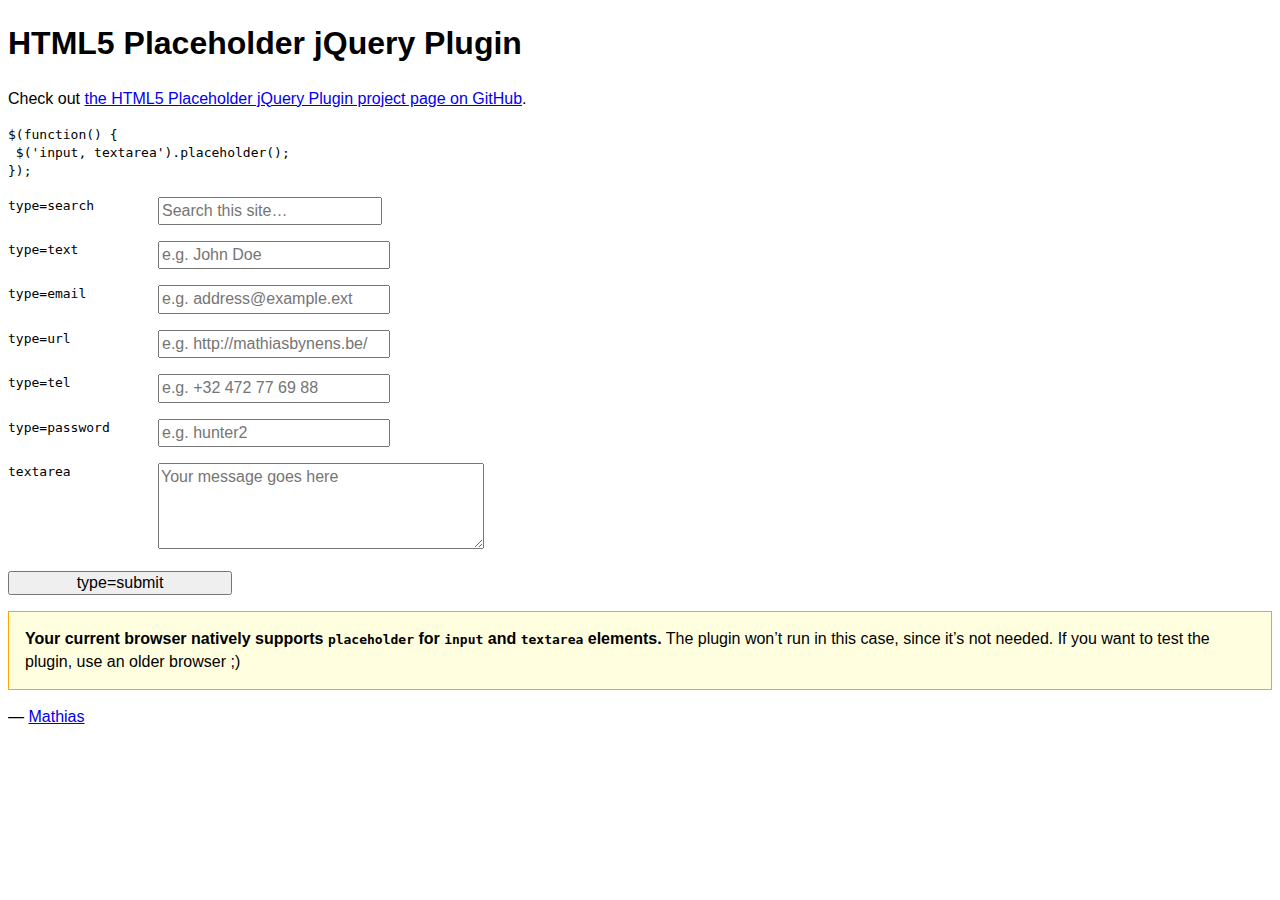
<file: bower_components/jquery-placeholder/demo.html>
<!DOCTYPE html>
<!-- If you’re looking for the online demo, it’s here: http://mathiasbynens.be/demo/placeholder -->
<html lang="en">
	<head>
		<meta charset="utf-8">
		<title>HTML5 placeholder jQuery Plugin</title>
		<style>
			body, input, textarea { font: 1em/1.4 Helvetica, Arial; }
			label code { cursor: pointer; float: left; width: 150px; }
			input { width: 14em; }
			textarea { height: 5em; width: 20em; }
			.placeholder { color: #aaa; }
			.note { border: 1px solid orange; padding: 1em; background: #ffffe0; }
			/* #p { background: lime; } */
		</style>
	</head>
	<body>
		<h1>HTML5 Placeholder jQuery Plugin</h1>
		<p>Check out <a href="http://mths.be/placeholder">the HTML5 Placeholder jQuery Plugin project page on GitHub</a>.</p>
		<pre><code>$(function() {<br> $('input, textarea').placeholder();<br>});</code></pre>
		<form>
			<p><label><code>type=search</code> <input type="search" name="search" placeholder="Search this site…"></label></p>
			<p><label><code>type=text</code> <input type="text" name="name" placeholder="e.g. John Doe"></label></p>
			<p><label><code>type=email</code> <input type="email" name="email" placeholder="e.g. address@example.ext"></label></p>
			<p><label><code>type=url</code> <input type="url" name="url" placeholder="e.g. http://mathiasbynens.be/"></label></p>
			<p><label><code>type=tel</code> <input type="tel" name="tel" placeholder="e.g. +32 472 77 69 88"></label></p>
			<p><label for="p"><code>type=password</code> </label><input type="password" name="password" placeholder="e.g. hunter2" id="p"></p>
			<p><label><code>textarea</code> <textarea name="message" placeholder="Your message goes here"></textarea></label></p>
			<p><input type="submit" value="type=submit"></p>
		</form>
		<p>— <a href="http://mathiasbynens.be/" title="Mathias Bynens, front-end developer">Mathias</a></p>
		<script src="http://ajax.googleapis.com/ajax/libs/jquery/1.10.2/jquery.min.js"></script>
		<script src="jquery.placeholder.js"></script>
		<script>
			// To test the @id toggling on password inputs in browsers that don’t support changing an input’s @type dynamically (e.g. Firefox 3.6 or IE), uncomment this:
			// $.fn.hide = function() { return this; }
			// Then uncomment the last rule in the <style> element (in the <head>).
			$(function() {
				// Invoke the plugin
				$('input, textarea').placeholder();
				// That’s it, really.
				// Now display a message if the browser supports placeholder natively
				var html;
				if ($.fn.placeholder.input && $.fn.placeholder.textarea) {
					html = '<strong>Your current browser natively supports <code>placeholder</code> for <code>input</code> and <code>textarea</code> elements.</strong> The plugin won’t run in this case, since it’s not needed. If you want to test the plugin, use an older browser ;)';
				} else if ($.fn.placeholder.input) {
					html = '<strong>Your current browser natively supports <code>placeholder</code> for <code>input</code> elements, but not for <code>textarea</code> elements.</strong> The plugin will only do its thang on the <code>textarea</code>s.';
				}
				if (html) {
					$('<p class="note">' + html + '</p>').insertAfter('form');
				}
			});
		</script>
	</body>
</html>
</file>
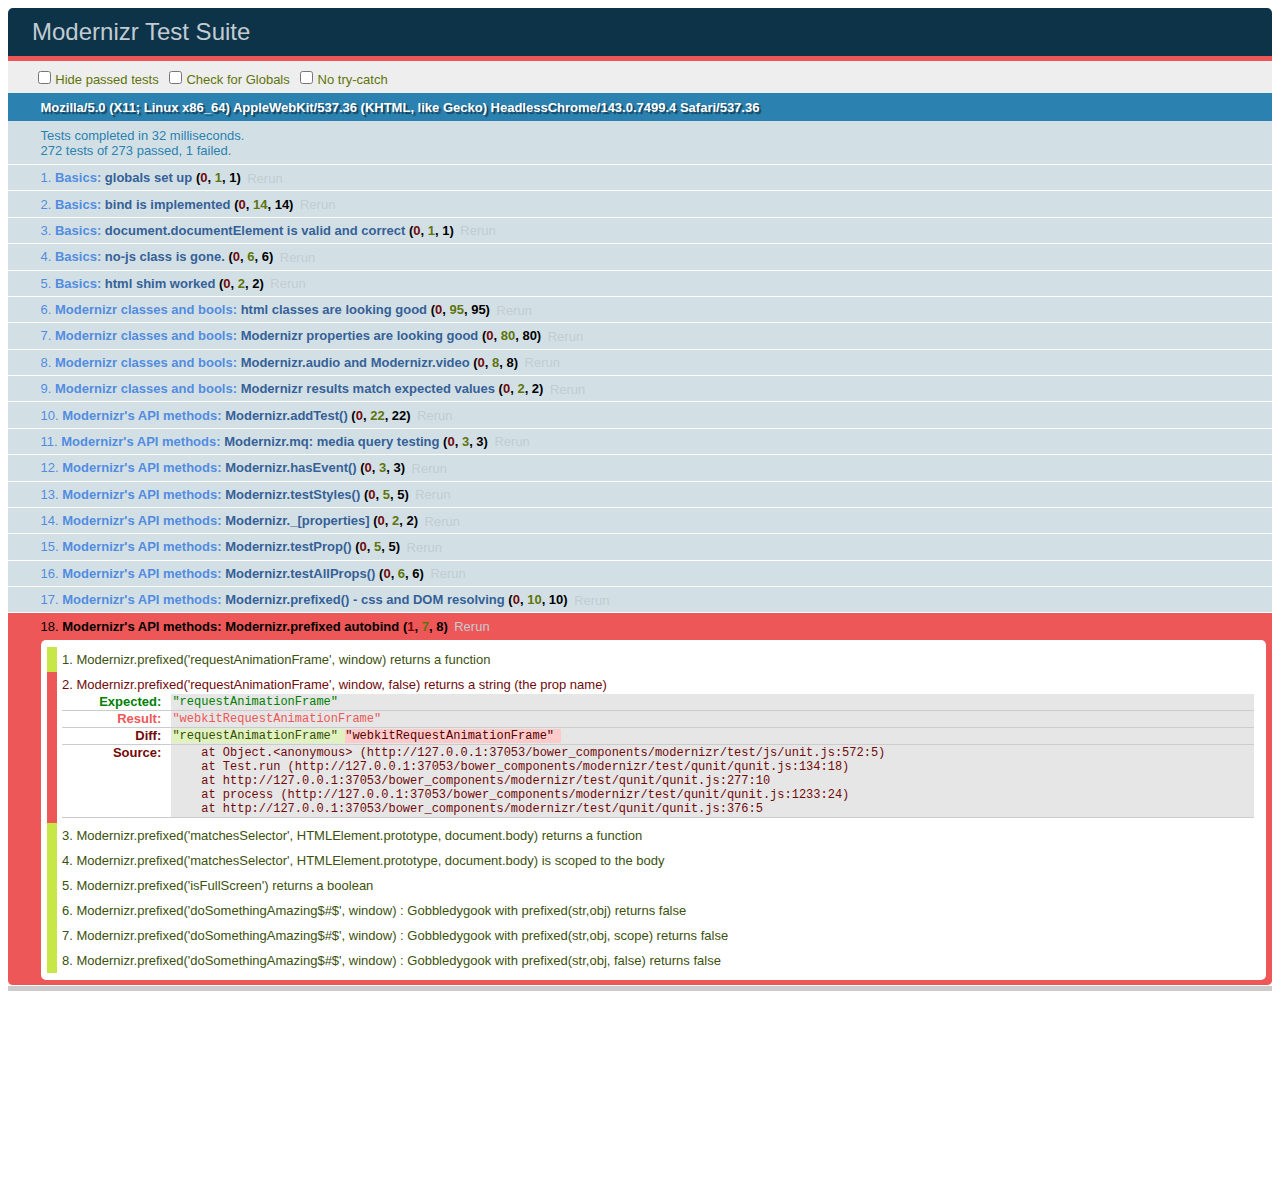
<file: bower_components/modernizr/test/basic.html>
<!DOCTYPE html>
<html class="+no-js no-js- no-js i-has-no-js">
<head>
  <meta charset="UTF-8">
  <title>Modernizr Test Suite</title>
  <link rel="stylesheet" href="qunit/qunit.css">
  <style>
     body { margin-bottom: 150px;}
     #testbed { font-family: Helvetica; color: #444; padding-bottom: 100px;}
     #testbed button { margin: 30px; font-size: 13px;}
     .data-notes, .offScreen { display:none;}
     table { width: 100%;}
     tbody tr:nth-child(even) td, tbody tr:nth-child(even) th {  border: 1px solid #ccc; border-left: 0; border-right: 0;}
     table td:nth-child(even), table th:nth-child(even) { background: #e6e6e6;}
     table tbody tr:hover td, table tbody tr:hover th { background: #e1e100!important;}
     td.wrong { background:red!important;}
     #html5section { visibility: hidden; }
     h1 label { display:none;}
     .output { padding: 0 0 0 16px;}
     .output ul { margin: 0;}
     .output li { color: #854747; }
     .output li.yes{color:#090;}
     .output li b{color:#000;}
     .output {font:14px/1.3 Inconsolata,Consolas,monospace;
                    -webkit-column-count: 5;
                       -moz-column-count: 5;
                            column-count: 5;}
      .output + .output { border-top: 5px solid #ccc; }
      textarea { width: 100%; min-height: 75px;}
      #caniusetrigger { font-size: 38px; font-family: monospace; display:block; }
  </style>

  <script src="https://raw.github.com/Modernizr/Modernizr/master/modernizr.js"></script>

  <script>window.Modernizr || document.write('<script src="../modernizr.js"><\/script>')</script>

  <script src="js/lib/polyfills.js"></script>
  <script src="js/lib/detect-global.js"></script>
  
  <script src="qunit/qunit.js"></script>
  <script src="js/lib/jquery-1.7b2.js"></script>
  
  <script src="js/setup.js"></script>
  
  <script src="js/unit.js"></script>
</head>
<body>
  <h1 id="qunit-header">Modernizr Test Suite</h1>
  <h2 id="qunit-banner"></h2>
  <div id="qunit-testrunner-toolbar"></div>
  <h2 id="qunit-userAgent"></h2>

  <ol id="qunit-tests"></ol>

  <div id="mod-output" class=output></div>
  <div id="mod-feattest-output" class=output></div>


  <br>
 
  <section><aside>this is an aside within a section</aside></section>
  
  
</body>
</html>
</file>
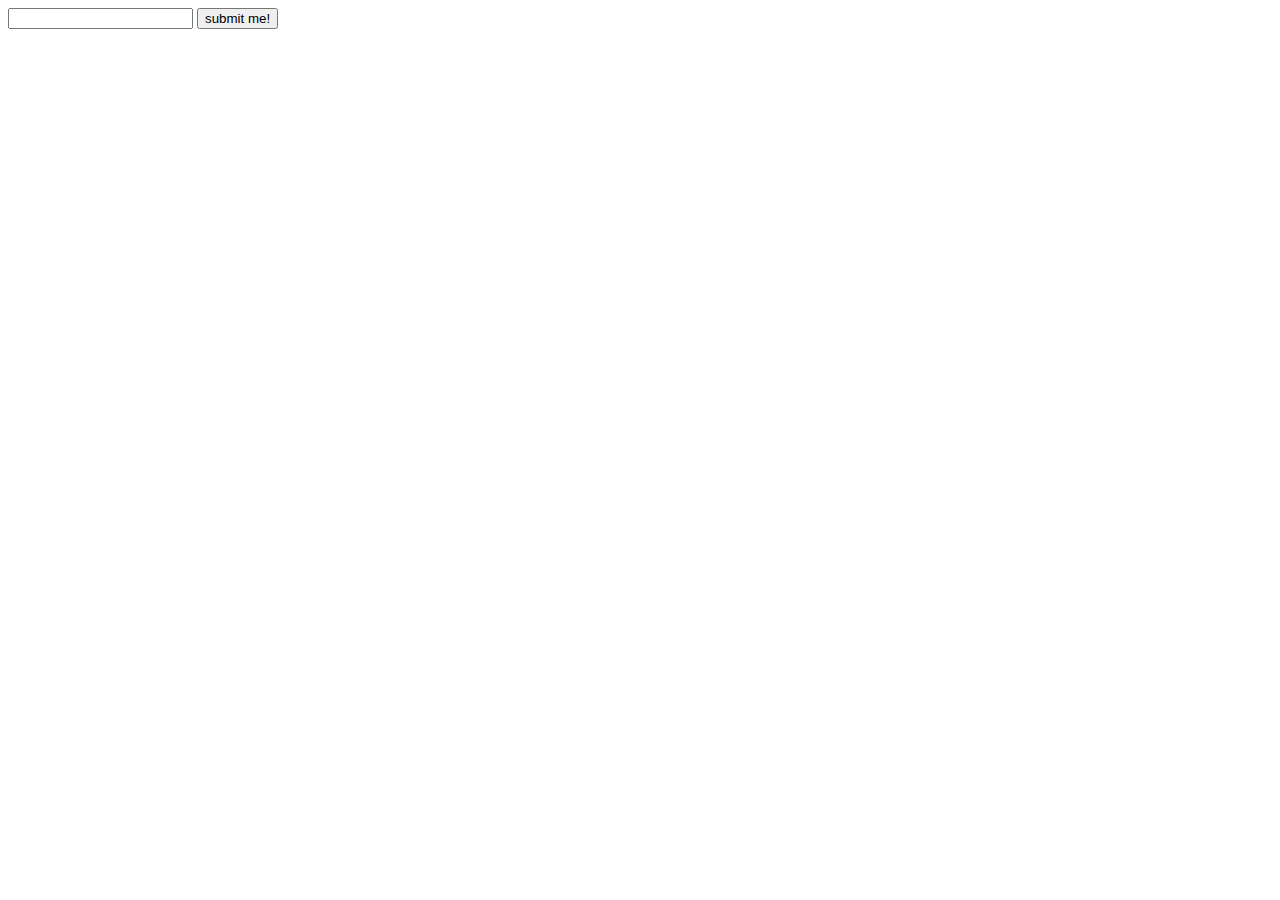
<file: bower_components/modernizr/test/caniuse_files/form_validation.html>
<!DOCTYPE html>
<!-- saved from url=(0045)http://tests.caniuse.com/form_validation.html -->
<html><head><meta http-equiv="Content-Type" content="text/html; charset=UTF-8"><script>
if(location.href.indexOf('?') >= 0) {
	document.write('FAIL');
}
</script>

</head><body><form action="http://tests.caniuse.com/form_validation.html?" method="post">

<input type="url" name="foo" required="">
<input type="submit" value="submit me!">

</form>
</body></html>
</file>
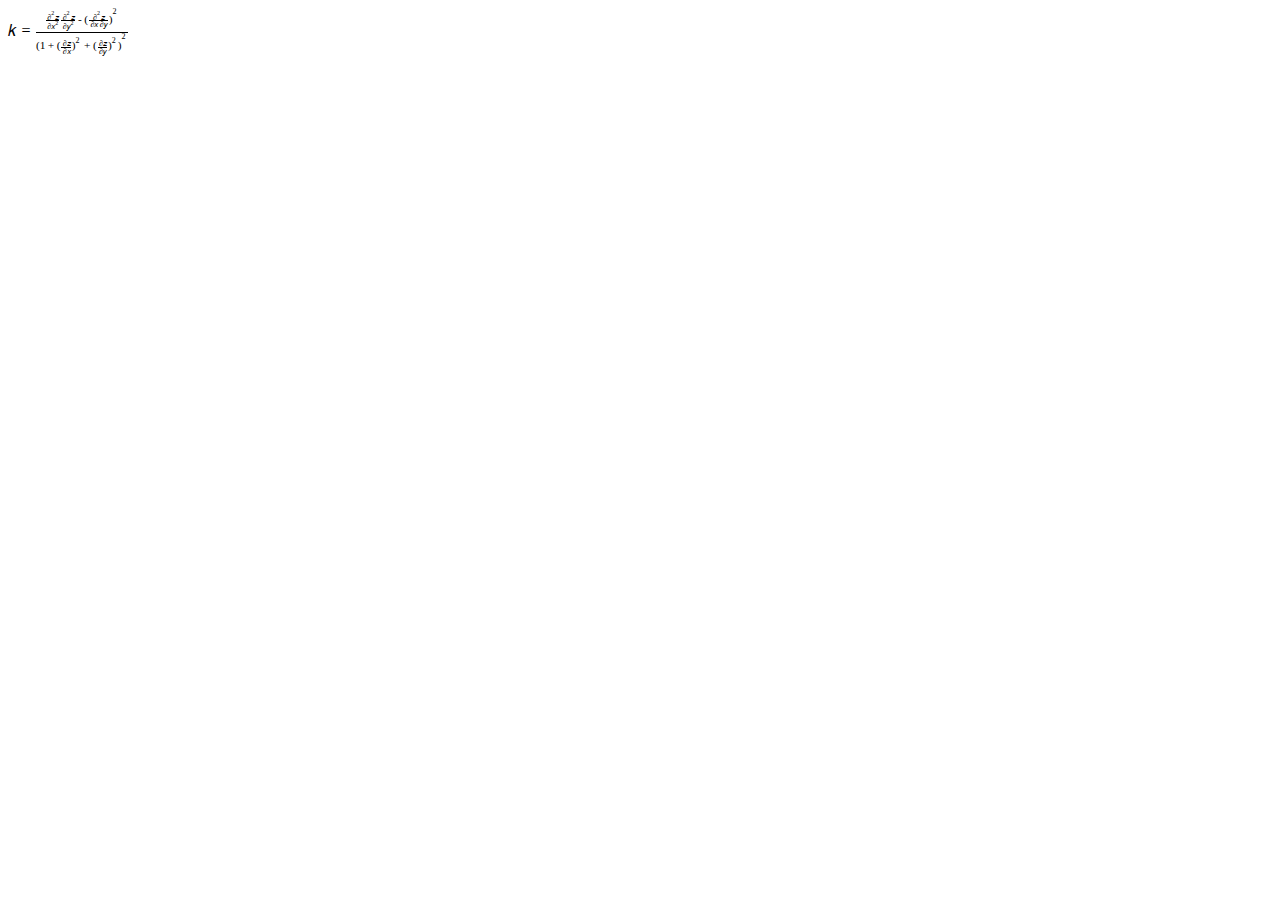
<file: bower_components/modernizr/test/caniuse_files/mathml.html>
<?xml version="1.0" encoding="utf-8"?>
<!DOCTYPE html PUBLIC "-//W3C//DTD XHTML 1.1 plus MathML 2.0//EN" "http://www.w3.org/Math/DTD/mathml2/xhtml-math11-f.dtd"><html xmlns="http://www.w3.org/1999/xhtml" xmlns:html="http://www.w3.org/1999/xhtml">
<head>
	<meta http-equiv="content-type" content="text/html; charset=utf-8" />
	<title>Untitled</title>
</head>
<body>
<math xmlns="http://www.w3.org/1998/Math/MathML">
<mrow>
  <mi>k</mi>
  <mo>=</mo>
  <mfrac>
    <mrow>
      <mfrac>
         <mrow>
          <msup>
            <mo>∂</mo>
            <mn>2</mn>
          </msup>
          <mi>z</mi>
        </mrow>
        <mrow>
          <mo>∂</mo>
          <msup>
            <mi>x</mi>
            <mn>2</mn>
          </msup>
        </mrow>
      </mfrac>
      <mfrac>
        <mrow>
          <msup>
            <mo>∂</mo>
            <mn>2</mn>
          </msup>
          <mi>z</mi>
        </mrow>
        <mrow>
          <mo>∂</mo>
          <msup>
            <mi>y</mi>
            <mn>2</mn>
          </msup>
        </mrow>
      </mfrac>
      <mo>-</mo>
      <msup>
        <mrow>
          <mo>(</mo>
          <mfrac>
            <mrow>
              <msup>
                <mo>∂</mo>
                <mn>2</mn>
              </msup>
              <mi>z</mi>
            </mrow>
            <mrow>
              <mo>∂</mo>
              <mi>x</mi>
              <mo>∂</mo>
              <mi>y</mi>
              </mrow>
          </mfrac>
          <mo>)</mo>
        </mrow>
        <mn>2</mn>
      </msup>
    </mrow>
    <mrow>
      <msup>
        <mrow>
          <mo>(</mo>
          <mn>1</mn>
          <mo>+</mo>
          <msup>
            <mrow>
              <mo>(</mo>
              <mfrac>
                <mrow>
                  <mo>∂</mo>
                  <mi>z</mi>
                </mrow>
                <mrow>
                  <mo>∂</mo>
                  <mi>x</mi>
                </mrow>
              </mfrac>
              <mo>)</mo>
            </mrow>
            <mn>2</mn>
          </msup>
          <mo>+</mo>
          <msup>
            <mrow>
              <mo>(</mo>
              <mfrac>
                <mrow>
                  <mo>∂</mo>
                  <mi>z</mi>
                </mrow>
                <mrow>
                  <mo>∂</mo>
                  <mi>y</mi>
                </mrow>
              </mfrac>
              <mo>)</mo>
            </mrow>
            <mn>2</mn>
          </msup>
          <mo>)</mo>
        </mrow>
        <mn>2</mn>
      </msup>
    </mrow>
  </mfrac>
</mrow>
</math>
</body>
</html>
</file>
<file: bower_components/alertify/themes/alertify.core.css>
.alertify,
.alertify-show,
.alertify-log {
	-webkit-transition: all 500ms cubic-bezier(0.175, 0.885, 0.320, 1.275);
	   -moz-transition: all 500ms cubic-bezier(0.175, 0.885, 0.320, 1.275);
	    -ms-transition: all 500ms cubic-bezier(0.175, 0.885, 0.320, 1.275);
	     -o-transition: all 500ms cubic-bezier(0.175, 0.885, 0.320, 1.275);
	        transition: all 500ms cubic-bezier(0.175, 0.885, 0.320, 1.275); /* easeOutBack */
}
.alertify-hide {
	-webkit-transition: all 250ms cubic-bezier(0.600, -0.280, 0.735, 0.045);
	   -moz-transition: all 250ms cubic-bezier(0.600, -0.280, 0.735, 0.045);
	    -ms-transition: all 250ms cubic-bezier(0.600, -0.280, 0.735, 0.045);
	     -o-transition: all 250ms cubic-bezier(0.600, -0.280, 0.735, 0.045);
	        transition: all 250ms cubic-bezier(0.600, -0.280, 0.735, 0.045); /* easeInBack */
}
.alertify-log-hide {
	-webkit-transition: all 500ms cubic-bezier(0.600, -0.280, 0.735, 0.045);
	   -moz-transition: all 500ms cubic-bezier(0.600, -0.280, 0.735, 0.045);
	    -ms-transition: all 500ms cubic-bezier(0.600, -0.280, 0.735, 0.045);
	     -o-transition: all 500ms cubic-bezier(0.600, -0.280, 0.735, 0.045);
	        transition: all 500ms cubic-bezier(0.600, -0.280, 0.735, 0.045); /* easeInBack */
}
.alertify-cover {
	position: fixed; z-index: 99999;
	top: 0; right: 0; bottom: 0; left: 0;
	background-color:white;
	filter:alpha(opacity=0);
	opacity:0;
}
	.alertify-cover-hidden {
		display: none;
	}
.alertify {
	position: fixed; z-index: 99999;
	top: 50px; left: 50%;
	width: 550px;
	margin-left: -275px;
	opacity: 1;
}
	.alertify-hidden {
		-webkit-transform: translate(0,-150px);
		   -moz-transform: translate(0,-150px);
		    -ms-transform: translate(0,-150px);
		     -o-transform: translate(0,-150px);
		        transform: translate(0,-150px);
		opacity: 0;
		display: none;
	}
	/* overwrite display: none; for everything except IE6-8 */
	:root *> .alertify-hidden {
		display: block;
		visibility: hidden;
	}
.alertify-logs {
	position: fixed;
	z-index: 5000;
	bottom: 10px;
	right: 10px;
	width: 300px;
}
.alertify-logs-hidden {
	display: none;
}
	.alertify-log {
		display: block;
		margin-top: 10px;
		position: relative;
		right: -300px;
		opacity: 0;
	}
	.alertify-log-show {
		right: 0;
		opacity: 1;
	}
	.alertify-log-hide {
		-webkit-transform: translate(300px, 0);
		   -moz-transform: translate(300px, 0);
		    -ms-transform: translate(300px, 0);
		     -o-transform: translate(300px, 0);
		        transform: translate(300px, 0);
		opacity: 0;
	}
	.alertify-dialog {
		padding: 25px;
	}
		.alertify-resetFocus {
			border: 0;
			clip: rect(0 0 0 0);
			height: 1px;
			margin: -1px;
			overflow: hidden;
			padding: 0;
			position: absolute;
			width: 1px;
		}
		.alertify-inner {
			text-align: center;
		}
		.alertify-text {
			margin-bottom: 15px;
			width: 100%;
			-webkit-box-sizing: border-box;
			   -moz-box-sizing: border-box;
			        box-sizing: border-box;
			font-size: 100%;
		}
		.alertify-buttons {
		}
			.alertify-button,
			.alertify-button:hover,
			.alertify-button:active,
			.alertify-button:visited {
				background: none;
				text-decoration: none;
				border: none;
				/* line-height and font-size for input button */
				line-height: 1.5;
				font-size: 100%;
				display: inline-block;
				cursor: pointer;
				margin-left: 5px;
			}

.alertify-isHidden {
	display: none;
}

@media only screen and (max-width: 680px) {
	.alertify,
	.alertify-logs {
		width: 90%;
		-webkit-box-sizing: border-box;
		   -moz-box-sizing: border-box;
		        box-sizing: border-box;
	}
	.alertify {
		left: 5%;
		margin: 0;
	}
}
</file>
<file: bower_components/alertify/themes/alertify.default.css>
/**
 * Default Look and Feel
 */
.alertify,
.alertify-log {
	font-family: sans-serif;
}
.alertify {
	background: #FFF;
	border: 10px solid #333; /* browsers that don't support rgba */
	border: 10px solid rgba(0,0,0,.7);
	border-radius: 8px;
	box-shadow: 0 3px 3px rgba(0,0,0,.3);
	-webkit-background-clip: padding;     /* Safari 4? Chrome 6? */
	   -moz-background-clip: padding;     /* Firefox 3.6 */
	        background-clip: padding-box; /* Firefox 4, Safari 5, Opera 10, IE 9 */
}
	.alertify-text {
		border: 1px solid #CCC;
		padding: 10px;
		border-radius: 4px;
	}
	.alertify-button {
		border-radius: 4px;
		color: #FFF;
		font-weight: bold;
		padding: 6px 15px;
		text-decoration: none;
		text-shadow: 1px 1px 0 rgba(0,0,0,.5);
		box-shadow: inset 0 1px 0 0 rgba(255,255,255,.5);
		background-image: -webkit-linear-gradient(top, rgba(255,255,255,.3), rgba(255,255,255,0));
		background-image:    -moz-linear-gradient(top, rgba(255,255,255,.3), rgba(255,255,255,0));
		background-image:     -ms-linear-gradient(top, rgba(255,255,255,.3), rgba(255,255,255,0));
		background-image:      -o-linear-gradient(top, rgba(255,255,255,.3), rgba(255,255,255,0));
		background-image:         linear-gradient(top, rgba(255,255,255,.3), rgba(255,255,255,0));
	}
	.alertify-button:hover,
	.alertify-button:focus {
		outline: none;
		background-image: -webkit-linear-gradient(top, rgba(0,0,0,.1), rgba(0,0,0,0));
		background-image:    -moz-linear-gradient(top, rgba(0,0,0,.1), rgba(0,0,0,0));
		background-image:     -ms-linear-gradient(top, rgba(0,0,0,.1), rgba(0,0,0,0));
		background-image:      -o-linear-gradient(top, rgba(0,0,0,.1), rgba(0,0,0,0));
		background-image:         linear-gradient(top, rgba(0,0,0,.1), rgba(0,0,0,0));
	}
	.alertify-button:focus {
		box-shadow: 0 0 15px #2B72D5;
	}
	.alertify-button:active {
		position: relative;
		box-shadow: inset 0 2px 4px rgba(0,0,0,.15), 0 1px 2px rgba(0,0,0,.05);
	}
		.alertify-button-cancel,
		.alertify-button-cancel:hover,
		.alertify-button-cancel:focus {
			background-color: #FE1A00;
			border: 1px solid #D83526;
		}
		.alertify-button-ok,
		.alertify-button-ok:hover,
		.alertify-button-ok:focus {
			background-color: #5CB811;
			border: 1px solid #3B7808;
		}

.alertify-log {
	background: #1F1F1F;
	background: rgba(0,0,0,.9);
	padding: 15px;
	border-radius: 4px;
	color: #FFF;
	text-shadow: -1px -1px 0 rgba(0,0,0,.5);
}
	.alertify-log-error {
		background: #FE1A00;
		background: rgba(254,26,0,.9);
	}
	.alertify-log-success {
		background: #5CB811;
		background: rgba(92,184,17,.9);
	}
</file>
<file: bower_components/fullcalendar/dist/fullcalendar.css>
/*!
 * FullCalendar v2.1.1 Stylesheet
 * Docs & License: http://arshaw.com/fullcalendar/
 * (c) 2013 Adam Shaw
 */


.fc {
	direction: ltr;
	text-align: left;
}

.fc-rtl {
	text-align: right;
}

body .fc { /* extra precedence to overcome jqui */
	font-size: 1em;
}


/* Colors
--------------------------------------------------------------------------------------------------*/

.fc-unthemed th,
.fc-unthemed td,
.fc-unthemed hr,
.fc-unthemed thead,
.fc-unthemed tbody,
.fc-unthemed .fc-row,
.fc-unthemed .fc-popover {
	border-color: #ddd;
}

.fc-unthemed .fc-popover {
	background-color: #fff;
}

.fc-unthemed hr,
.fc-unthemed .fc-popover .fc-header {
	background: #eee;
}

.fc-unthemed .fc-popover .fc-header .fc-close {
	color: #666;
}

.fc-unthemed .fc-today {
	background: #fcf8e3;
}

.fc-highlight { /* when user is selecting cells */
	background: #bce8f1;
	opacity: .3;
	filter: alpha(opacity=30); /* for IE */
}


/* Icons (inline elements with styled text that mock arrow icons)
--------------------------------------------------------------------------------------------------*/

.fc-icon {
	display: inline-block;
	font-size: 2em;
	line-height: .5em;
	height: .5em; /* will make the total height 1em */
	font-family: "Courier New", Courier, monospace;
}

.fc-icon-left-single-arrow:after {
	content: "\02039";
	font-weight: bold;
}

.fc-icon-right-single-arrow:after {
	content: "\0203A";
	font-weight: bold;
}

.fc-icon-left-double-arrow:after {
	content: "\000AB";
}

.fc-icon-right-double-arrow:after {
	content: "\000BB";
}

.fc-icon-x:after {
	content: "\000D7";
}


/* Buttons (styled <button> tags, normalized to work cross-browser)
--------------------------------------------------------------------------------------------------*/

.fc button {
	/* force height to include the border and padding */
	-moz-box-sizing: border-box;
	-webkit-box-sizing: border-box;
	box-sizing: border-box;

	/* dimensions */
	margin: 0;
	height: 2.1em;
	padding: 0 .6em;

	/* text & cursor */
	font-size: 1em; /* normalize */
	white-space: nowrap;
	cursor: pointer;
}

/* Firefox has an annoying inner border */
.fc button::-moz-focus-inner { margin: 0; padding: 0; }
	
.fc-state-default { /* non-theme */
	border: 1px solid;
}

.fc-state-default.fc-corner-left { /* non-theme */
	border-top-left-radius: 4px;
	border-bottom-left-radius: 4px;
}

.fc-state-default.fc-corner-right { /* non-theme */
	border-top-right-radius: 4px;
	border-bottom-right-radius: 4px;
}

/* icons in buttons */

.fc button .fc-icon { /* non-theme */
	position: relative;
	top: .05em; /* seems to be a good adjustment across browsers */
	margin: 0 .1em;
}
	
/*
  button states
  borrowed from twitter bootstrap (http://twitter.github.com/bootstrap/)
*/

.fc-state-default {
	background-color: #f5f5f5;
	background-image: -moz-linear-gradient(top, #ffffff, #e6e6e6);
	background-image: -webkit-gradient(linear, 0 0, 0 100%, from(#ffffff), to(#e6e6e6));
	background-image: -webkit-linear-gradient(top, #ffffff, #e6e6e6);
	background-image: -o-linear-gradient(top, #ffffff, #e6e6e6);
	background-image: linear-gradient(to bottom, #ffffff, #e6e6e6);
	background-repeat: repeat-x;
	border-color: #e6e6e6 #e6e6e6 #bfbfbf;
	border-color: rgba(0, 0, 0, 0.1) rgba(0, 0, 0, 0.1) rgba(0, 0, 0, 0.25);
	color: #333;
	text-shadow: 0 1px 1px rgba(255, 255, 255, 0.75);
	box-shadow: inset 0 1px 0 rgba(255, 255, 255, 0.2), 0 1px 2px rgba(0, 0, 0, 0.05);
}

.fc-state-hover,
.fc-state-down,
.fc-state-active,
.fc-state-disabled {
	color: #333333;
	background-color: #e6e6e6;
}

.fc-state-hover {
	color: #333333;
	text-decoration: none;
	background-position: 0 -15px;
	-webkit-transition: background-position 0.1s linear;
	   -moz-transition: background-position 0.1s linear;
	     -o-transition: background-position 0.1s linear;
	        transition: background-position 0.1s linear;
}

.fc-state-down,
.fc-state-active {
	background-color: #cccccc;
	background-image: none;
	box-shadow: inset 0 2px 4px rgba(0, 0, 0, 0.15), 0 1px 2px rgba(0, 0, 0, 0.05);
}

.fc-state-disabled {
	cursor: default;
	background-image: none;
	opacity: 0.65;
	filter: alpha(opacity=65);
	box-shadow: none;
}


/* Buttons Groups
--------------------------------------------------------------------------------------------------*/

.fc-button-group {
	display: inline-block;
}

/*
every button that is not first in a button group should scootch over one pixel and cover the
previous button's border...
*/

.fc .fc-button-group > * { /* extra precedence b/c buttons have margin set to zero */
	float: left;
	margin: 0 0 0 -1px;
}

.fc .fc-button-group > :first-child { /* same */
	margin-left: 0;
}


/* Popover
--------------------------------------------------------------------------------------------------*/

.fc-popover {
	position: absolute;
	box-shadow: 0 2px 6px rgba(0,0,0,.15);
}

.fc-popover .fc-header {
	padding: 2px 4px;
}

.fc-popover .fc-header .fc-title {
	margin: 0 2px;
}

.fc-popover .fc-header .fc-close {
	cursor: pointer;
}

.fc-ltr .fc-popover .fc-header .fc-title,
.fc-rtl .fc-popover .fc-header .fc-close {
	float: left;
}

.fc-rtl .fc-popover .fc-header .fc-title,
.fc-ltr .fc-popover .fc-header .fc-close {
	float: right;
}

/* unthemed */

.fc-unthemed .fc-popover {
	border-width: 1px;
	border-style: solid;
}

.fc-unthemed .fc-popover .fc-header .fc-close {
	font-size: 25px;
	margin-top: 4px;
}

/* jqui themed */

.fc-popover > .ui-widget-header + .ui-widget-content {
	border-top: 0; /* where they meet, let the header have the border */
}


/* Misc Reusable Components
--------------------------------------------------------------------------------------------------*/

.fc hr {
	height: 0;
	margin: 0;
	padding: 0 0 2px; /* height is unreliable across browsers, so use padding */
	border-style: solid;
	border-width: 1px 0;
}

.fc-clear {
	clear: both;
}

.fc-bg,
.fc-highlight-skeleton,
.fc-helper-skeleton {
	/* these element should always cling to top-left/right corners */
	position: absolute;
	top: 0;
	left: 0;
	right: 0;
}

.fc-bg {
	bottom: 0; /* strech bg to bottom edge */
}

.fc-bg table {
	height: 100%; /* strech bg to bottom edge */
}


/* Tables
--------------------------------------------------------------------------------------------------*/

.fc table {
	width: 100%;
	table-layout: fixed;
	border-collapse: collapse;
	border-spacing: 0;
	font-size: 1em; /* normalize cross-browser */
}

.fc th {
	text-align: center;
}

.fc th,
.fc td {
	border-style: solid;
	border-width: 1px;
	padding: 0;
	vertical-align: top;
}

.fc td.fc-today {
	border-style: double; /* overcome neighboring borders */
}


/* Fake Table Rows
--------------------------------------------------------------------------------------------------*/

.fc .fc-row { /* extra precedence to overcome themes w/ .ui-widget-content forcing a 1px border */
	/* no visible border by default. but make available if need be (scrollbar width compensation) */
	border-style: solid;
	border-width: 0;
}

.fc-row table {
	/* don't put left/right border on anything within a fake row.
	   the outer tbody will worry about this */
	border-left: 0 hidden transparent;
	border-right: 0 hidden transparent;

	/* no bottom borders on rows */
	border-bottom: 0 hidden transparent; 
}

.fc-row:first-child table {
	border-top: 0 hidden transparent; /* no top border on first row */
}


/* Day Row (used within the header and the DayGrid)
--------------------------------------------------------------------------------------------------*/

.fc-row {
	position: relative;
}

.fc-row .fc-bg {
	z-index: 1;
}

/* highlighting cells */

.fc-row .fc-highlight-skeleton {
	z-index: 2;
	bottom: 0; /* stretch skeleton to bottom of row */
}

.fc-row .fc-highlight-skeleton table {
	height: 100%; /* stretch skeleton to bottom of row */
}

.fc-row .fc-highlight-skeleton td {
	border-color: transparent;
}

/*
row content (which contains day/week numbers and events) as well as "helper" (which contains
temporary rendered events).
*/

.fc-row .fc-content-skeleton {
	position: relative;
	z-index: 3;
	padding-bottom: 2px; /* matches the space above the events */
}

.fc-row .fc-helper-skeleton {
	z-index: 4;
}

.fc-row .fc-content-skeleton td,
.fc-row .fc-helper-skeleton td {
	/* see-through to the background below */
	background: none; /* in case <td>s are globally styled */
	border-color: transparent;

	/* don't put a border between events and/or the day number */
	border-bottom: 0;
}

.fc-row .fc-content-skeleton tbody td, /* cells with events inside (so NOT the day number cell) */
.fc-row .fc-helper-skeleton tbody td {
	/* don't put a border between event cells */
	border-top: 0;
}


/* Scrolling Container
--------------------------------------------------------------------------------------------------*/

.fc-scroller { /* this class goes on elements for guaranteed vertical scrollbars */
	overflow-y: scroll;
	overflow-x: hidden;
}

.fc-scroller > * { /* we expect an immediate inner element */
	position: relative; /* re-scope all positions */
	width: 100%; /* hack to force re-sizing this inner element when scrollbars appear/disappear */
	overflow: hidden; /* don't let negative margins or absolute positioning create further scroll */
}


/* Global Event Styles
--------------------------------------------------------------------------------------------------*/

.fc-event {
	position: relative; /* for resize handle and other inner positioning */
	display: block; /* make the <a> tag block */
	font-size: .85em;
	line-height: 1.3;
	border-radius: 3px;
	border: 1px solid #3a87ad; /* default BORDER color */
	background-color: #3a87ad; /* default BACKGROUND color */
	font-weight: normal; /* undo jqui's ui-widget-header bold */
}

/* overpower some of bootstrap's and jqui's styles on <a> tags */
.fc-event,
.fc-event:hover,
.ui-widget .fc-event {
	color: #fff; /* default TEXT color */
	text-decoration: none; /* if <a> has an href */
}

.fc-event[href],
.fc-event.fc-draggable {
	cursor: pointer; /* give events with links and draggable events a hand mouse pointer */
}


/* DayGrid events
----------------------------------------------------------------------------------------------------
We use the full "fc-day-grid-event" class instead of using descendants because the event won't
be a descendant of the grid when it is being dragged.
*/

.fc-day-grid-event {
	margin: 1px 2px 0; /* spacing between events and edges */
	padding: 0 1px;
}

/* events that are continuing to/from another week. kill rounded corners and butt up against edge */

.fc-ltr .fc-day-grid-event.fc-not-start,
.fc-rtl .fc-day-grid-event.fc-not-end {
	margin-left: 0;
	border-left-width: 0;
	padding-left: 1px; /* replace the border with padding */
	border-top-left-radius: 0;
	border-bottom-left-radius: 0;
}

.fc-ltr .fc-day-grid-event.fc-not-end,
.fc-rtl .fc-day-grid-event.fc-not-start {
	margin-right: 0;
	border-right-width: 0;
	padding-right: 1px; /* replace the border with padding */
	border-top-right-radius: 0;
	border-bottom-right-radius: 0;
}

.fc-day-grid-event > .fc-content { /* force events to be one-line tall */
	white-space: nowrap;
	overflow: hidden;
}

.fc-day-grid-event .fc-time {
	font-weight: bold;
}

/* resize handle (outside of fc-content, so can go outside of bounds) */

.fc-day-grid-event .fc-resizer {
	position: absolute;
	top: 0;
	bottom: 0;
	width: 7px;
}

.fc-ltr .fc-day-grid-event .fc-resizer {
	right: -3px;
	cursor: e-resize;
}

.fc-rtl .fc-day-grid-event .fc-resizer {
	left: -3px;
	cursor: w-resize;
}


/* Event Limiting
--------------------------------------------------------------------------------------------------*/

/* "more" link that represents hidden events */

a.fc-more {
	margin: 1px 3px;
	font-size: .85em;
	cursor: pointer;
	text-decoration: none;
}

a.fc-more:hover {
	text-decoration: underline;
}

.fc-limited { /* rows and cells that are hidden because of a "more" link */
	display: none;
}

/* popover that appears when "more" link is clicked */

.fc-day-grid .fc-row {
	z-index: 1; /* make the "more" popover one higher than this */
}

.fc-more-popover {
	z-index: 2;
	width: 220px;
}

.fc-more-popover .fc-event-container {
	padding: 10px;
}

/* Toolbar
--------------------------------------------------------------------------------------------------*/

.fc-toolbar {
	text-align: center;
	margin-bottom: 1em;
}

.fc-toolbar .fc-left {
	float: left;
}

.fc-toolbar .fc-right {
	float: right;
}

.fc-toolbar .fc-center {
	display: inline-block;
}

/* the things within each left/right/center section */
.fc .fc-toolbar > * > * { /* extra precedence to override button border margins */
	float: left;
	margin-left: .75em;
}

/* the first thing within each left/center/right section */
.fc .fc-toolbar > * > :first-child { /* extra precedence to override button border margins */
	margin-left: 0;
}
	
/* title text */

.fc-toolbar h2 {
	margin: 0;
}

/* button layering (for border precedence) */

.fc-toolbar button {
	position: relative;
}

.fc-toolbar .fc-state-hover,
.fc-toolbar .ui-state-hover {
	z-index: 2;
}
	
.fc-toolbar .fc-state-down {
	z-index: 3;
}

.fc-toolbar .fc-state-active,
.fc-toolbar .ui-state-active {
	z-index: 4;
}

.fc-toolbar button:focus {
	z-index: 5;
}


/* View Structure
--------------------------------------------------------------------------------------------------*/

/* undo twitter bootstrap's box-sizing rules. normalizes positioning techniques */
/* don't do this for the toolbar because we'll want bootstrap to style those buttons as some pt */
.fc-view-container *,
.fc-view-container *:before,
.fc-view-container *:after {
	-webkit-box-sizing: content-box;
	   -moz-box-sizing: content-box;
	        box-sizing: content-box;
}

.fc-view, /* scope positioning and z-index's for everything within the view */
.fc-view > table { /* so dragged elements can be above the view's main element */
	position: relative;
	z-index: 1;
}

/* BasicView
--------------------------------------------------------------------------------------------------*/

/* day row structure */

.fc-basicWeek-view .fc-content-skeleton,
.fc-basicDay-view .fc-content-skeleton {
	/* we are sure there are no day numbers in these views, so... */
	padding-top: 1px; /* add a pixel to make sure there are 2px padding above events */
	padding-bottom: 1em; /* ensure a space at bottom of cell for user selecting/clicking */
}

.fc-basic-view tbody .fc-row {
	min-height: 4em; /* ensure that all rows are at least this tall */
}

/* a "rigid" row will take up a constant amount of height because content-skeleton is absolute */

.fc-row.fc-rigid {
	overflow: hidden;
}

.fc-row.fc-rigid .fc-content-skeleton {
	position: absolute;
	top: 0;
	left: 0;
	right: 0;
}

/* week and day number styling */

.fc-basic-view .fc-week-number,
.fc-basic-view .fc-day-number {
	padding: 0 2px;
}

.fc-basic-view td.fc-week-number span,
.fc-basic-view td.fc-day-number {
	padding-top: 2px;
	padding-bottom: 2px;
}

.fc-basic-view .fc-week-number {
	text-align: center;
}

.fc-basic-view .fc-week-number span {
	/* work around the way we do column resizing and ensure a minimum width */
	display: inline-block;
	min-width: 1.25em;
}

.fc-ltr .fc-basic-view .fc-day-number {
	text-align: right;
}

.fc-rtl .fc-basic-view .fc-day-number {
	text-align: left;
}

.fc-day-number.fc-other-month {
	opacity: 0.3;
	filter: alpha(opacity=30); /* for IE */
	/* opacity with small font can sometimes look too faded
	   might want to set the 'color' property instead
	   making day-numbers bold also fixes the problem */
}

/* AgendaView all-day area
--------------------------------------------------------------------------------------------------*/

.fc-agenda-view .fc-day-grid {
	position: relative;
	z-index: 2; /* so the "more.." popover will be over the time grid */
}

.fc-agenda-view .fc-day-grid .fc-row {
	min-height: 3em; /* all-day section will never get shorter than this */
}

.fc-agenda-view .fc-day-grid .fc-row .fc-content-skeleton {
	padding-top: 1px; /* add a pixel to make sure there are 2px padding above events */
	padding-bottom: 1em; /* give space underneath events for clicking/selecting days */
}


/* TimeGrid axis running down the side (for both the all-day area and the slot area)
--------------------------------------------------------------------------------------------------*/

.fc .fc-axis { /* .fc to overcome default cell styles */
	vertical-align: middle;
	padding: 0 4px;
	white-space: nowrap;
}

.fc-ltr .fc-axis {
	text-align: right;
}

.fc-rtl .fc-axis {
	text-align: left;
}

.ui-widget td.fc-axis {
	font-weight: normal; /* overcome jqui theme making it bold */
}


/* TimeGrid Structure
--------------------------------------------------------------------------------------------------*/

.fc-time-grid-container, /* so scroll container's z-index is below all-day */
.fc-time-grid { /* so slats/bg/content/etc positions get scoped within here */
	position: relative;
	z-index: 1;
}

.fc-time-grid {
	min-height: 100%; /* so if height setting is 'auto', .fc-bg stretches to fill height */
}

.fc-time-grid table { /* don't put outer borders on slats/bg/content/etc */
	border: 0 hidden transparent;
}

.fc-time-grid > .fc-bg {
	z-index: 1;
}

.fc-time-grid .fc-slats,
.fc-time-grid > hr { /* the <hr> AgendaView injects when grid is shorter than scroller */
	position: relative;
	z-index: 2;
}

.fc-time-grid .fc-highlight-skeleton {
	z-index: 3;
}

.fc-time-grid .fc-content-skeleton {
	position: absolute;
	z-index: 4;
	top: 0;
	left: 0;
	right: 0;
}

.fc-time-grid > .fc-helper-skeleton {
	z-index: 5;
}


/* TimeGrid Slats (lines that run horizontally)
--------------------------------------------------------------------------------------------------*/

.fc-slats td {
	height: 1.5em;
	border-bottom: 0; /* each cell is responsible for its top border */
}

.fc-slats .fc-minor td {
	border-top-style: dotted;
}

.fc-slats .ui-widget-content { /* for jqui theme */
	background: none; /* see through to fc-bg */
}


/* TimeGrid Highlighting Slots
--------------------------------------------------------------------------------------------------*/

.fc-time-grid .fc-highlight-container { /* a div within a cell within the fc-highlight-skeleton */
	position: relative; /* scopes the left/right of the fc-highlight to be in the column */
}

.fc-time-grid .fc-highlight {
	position: absolute;
	left: 0;
	right: 0;
	/* top and bottom will be in by JS */
}


/* TimeGrid Event Containment
--------------------------------------------------------------------------------------------------*/

.fc-time-grid .fc-event-container { /* a div within a cell within the fc-content-skeleton */
	position: relative;
}

.fc-ltr .fc-time-grid .fc-event-container { /* space on the sides of events for LTR (default) */
	margin: 0 2.5% 0 2px;
}

.fc-rtl .fc-time-grid .fc-event-container { /* space on the sides of events for RTL */
	margin: 0 2px 0 2.5%;
}

.fc-time-grid .fc-event {
	position: absolute;
	z-index: 1; /* scope inner z-index's */
}


/* TimeGrid Event Styling
----------------------------------------------------------------------------------------------------
We use the full "fc-time-grid-event" class instead of using descendants because the event won't
be a descendant of the grid when it is being dragged.
*/

.fc-time-grid-event.fc-not-start { /* events that are continuing from another day */
	/* replace space made by the top border with padding */
	border-top-width: 0;
	padding-top: 1px;

	/* remove top rounded corners */
	border-top-left-radius: 0;
	border-top-right-radius: 0;
}

.fc-time-grid-event.fc-not-end {
	/* replace space made by the top border with padding */
	border-bottom-width: 0;
	padding-bottom: 1px;

	/* remove bottom rounded corners */
	border-bottom-left-radius: 0;
	border-bottom-right-radius: 0;
}

.fc-time-grid-event {
	overflow: hidden; /* don't let the bg flow over rounded corners */
}

.fc-time-grid-event > .fc-content { /* contains the time and title, but no bg and resizer */
	position: relative;
	z-index: 2; /* above the bg */
}

.fc-time-grid-event .fc-time,
.fc-time-grid-event .fc-title {
	padding: 0 1px;
}

.fc-time-grid-event .fc-time {
	font-size: .85em;
	white-space: nowrap;
}

.fc-time-grid-event .fc-bg {
	z-index: 1;
	background: #fff;
	opacity: .25;
	filter: alpha(opacity=25); /* for IE */
}

/* short mode, where time and title are on the same line */

.fc-time-grid-event.fc-short .fc-content {
	/* don't wrap to second line (now that contents will be inline) */
	white-space: nowrap;
}

.fc-time-grid-event.fc-short .fc-time,
.fc-time-grid-event.fc-short .fc-title {
	/* put the time and title on the same line */
	display: inline-block;
	vertical-align: top;
}

.fc-time-grid-event.fc-short .fc-time span {
	display: none; /* don't display the full time text... */
}

.fc-time-grid-event.fc-short .fc-time:before {
	content: attr(data-start); /* ...instead, display only the start time */
}

.fc-time-grid-event.fc-short .fc-time:after {
	content: "\000A0-\000A0"; /* seperate with a dash, wrapped in nbsp's */
}

.fc-time-grid-event.fc-short .fc-title {
	font-size: .85em; /* make the title text the same size as the time */
	padding: 0; /* undo padding from above */
}

/* resizer */

.fc-time-grid-event .fc-resizer {
	position: absolute;
	z-index: 3; /* above content */
	left: 0;
	right: 0;
	bottom: 0;
	height: 8px;
	overflow: hidden;
	line-height: 8px;
	font-size: 11px;
	font-family: monospace;
	text-align: center;
	cursor: s-resize;
}

.fc-time-grid-event .fc-resizer:after {
	content: "=";
}
</file>
<file: css/app.css>
meta.foundation-version {font-family:"/5.4.7/";}meta.foundation-mq-small {font-family:"/only screen/";width:0em;}meta.foundation-mq-medium {font-family:"/only screen and (min-width:40.063em)/";width:40.063em;}meta.foundation-mq-large {font-family:"/only screen and (min-width:64.063em)/";width:64.063em;}meta.foundation-mq-xlarge {font-family:"/only screen and (min-width:90.063em)/";width:90.063em;}meta.foundation-mq-xxlarge {font-family:"/only screen and (min-width:120.063em)/";width:120.063em;}meta.foundation-data-attribute-namespace {font-family:false;}html ,body {height:100%;}* ,*:before ,*:after {-webkit-box-sizing:border-box;-moz-box-sizing:border-box;box-sizing:border-box;}html ,body {font-size:100%;}body {background:#ffffff;color:#222222;padding:0;margin:0;font-family:"Helvetica Neue",Helvetica,Roboto,Arial,sans-serif;font-weight:normal;font-style:normal;line-height:1.5;position:relative;cursor:auto;}a:hover {cursor:pointer;}img {max-width:100%;height:auto;}img {-ms-interpolation-mode:bicubic;}#map_canvas img ,#map_canvas embed ,#map_canvas object ,.map_canvas img ,.map_canvas embed ,.map_canvas object {max-width:none !important;}.left {float:left !important;}.right {float:right !important;}.clearfix:before ,.clearfix:after {content:" ";display:table;}.clearfix:after {clear:both;}.hide {display:none !important;visibility:hidden;}.invisible {visibility:hidden;}.antialiased {-webkit-font-smoothing:antialiased;-moz-osx-font-smoothing:grayscale;}img {display:inline-block;vertical-align:middle;}textarea {height:auto;min-height:50px;}select {width:100%;}.row {width:100%;margin-left:auto;margin-right:auto;margin-top:0;margin-bottom:0;max-width:62.5rem;}.row:before ,.row:after {content:" ";display:table;}.row:after {clear:both;}.row.collapse>.column ,.row.collapse>.columns {padding-left:0;padding-right:0;}.row.collapse .row {margin-left:0;margin-right:0;}.row .row {width:auto;margin-left:-0.9375rem;margin-right:-0.9375rem;margin-top:0;margin-bottom:0;max-width:none;}.row .row:before ,.row .row:after {content:" ";display:table;}.row .row:after {clear:both;}.row .row.collapse {width:auto;margin:0;max-width:none;}.row .row.collapse:before ,.row .row.collapse:after {content:" ";display:table;}.row .row.collapse:after {clear:both;}.column ,.columns {padding-left:0.9375rem;padding-right:0.9375rem;width:100%;float:left;}[class*="column"]+[class*="column"]:last-child {float:right;}[class*="column"]+[class*="column"].end {float:left;}@media only screen{.small-push-0 {position:relative;left:0%;right:auto;}.small-pull-0 {position:relative;right:0%;left:auto;}.small-push-1 {position:relative;left:8.33333%;right:auto;}.small-pull-1 {position:relative;right:8.33333%;left:auto;}.small-push-2 {position:relative;left:16.66667%;right:auto;}.small-pull-2 {position:relative;right:16.66667%;left:auto;}.small-push-3 {position:relative;left:25%;right:auto;}.small-pull-3 {position:relative;right:25%;left:auto;}.small-push-4 {position:relative;left:33.33333%;right:auto;}.small-pull-4 {position:relative;right:33.33333%;left:auto;}.small-push-5 {position:relative;left:41.66667%;right:auto;}.small-pull-5 {position:relative;right:41.66667%;left:auto;}.small-push-6 {position:relative;left:50%;right:auto;}.small-pull-6 {position:relative;right:50%;left:auto;}.small-push-7 {position:relative;left:58.33333%;right:auto;}.small-pull-7 {position:relative;right:58.33333%;left:auto;}.small-push-8 {position:relative;left:66.66667%;right:auto;}.small-pull-8 {position:relative;right:66.66667%;left:auto;}.small-push-9 {position:relative;left:75%;right:auto;}.small-pull-9 {position:relative;right:75%;left:auto;}.small-push-10 {position:relative;left:83.33333%;right:auto;}.small-pull-10 {position:relative;right:83.33333%;left:auto;}.small-push-11 {position:relative;left:91.66667%;right:auto;}.small-pull-11 {position:relative;right:91.66667%;left:auto;}.column ,.columns {position:relative;padding-left:0.9375rem;padding-right:0.9375rem;float:left;}.small-1 {width:8.33333%;}.small-2 {width:16.66667%;}.small-3 {width:25%;}.small-4 {width:33.33333%;}.small-5 {width:41.66667%;}.small-6 {width:50%;}.small-7 {width:58.33333%;}.small-8 {width:66.66667%;}.small-9 {width:75%;}.small-10 {width:83.33333%;}.small-11 {width:91.66667%;}.small-12 {width:100%;}.small-offset-0 {margin-left:0% !important;}.small-offset-1 {margin-left:8.33333% !important;}.small-offset-2 {margin-left:16.66667% !important;}.small-offset-3 {margin-left:25% !important;}.small-offset-4 {margin-left:33.33333% !important;}.small-offset-5 {margin-left:41.66667% !important;}.small-offset-6 {margin-left:50% !important;}.small-offset-7 {margin-left:58.33333% !important;}.small-offset-8 {margin-left:66.66667% !important;}.small-offset-9 {margin-left:75% !important;}.small-offset-10 {margin-left:83.33333% !important;}.small-offset-11 {margin-left:91.66667% !important;}.small-reset-order {margin-left:0;margin-right:0;left:auto;right:auto;float:left;}.column.small-centered ,.columns.small-centered {margin-left:auto;margin-right:auto;float:none;}.column.small-uncentered ,.columns.small-uncentered {margin-left:0;margin-right:0;float:left;}.column.small-centered:last-child ,.columns.small-centered:last-child {float:none;}.column.small-uncentered:last-child ,.columns.small-uncentered:last-child {float:left;}.column.small-uncentered.opposite ,.columns.small-uncentered.opposite {float:right;}}@media only screen and (min-width:40.063em){.medium-push-0 {position:relative;left:0%;right:auto;}.medium-pull-0 {position:relative;right:0%;left:auto;}.medium-push-1 {position:relative;left:8.33333%;right:auto;}.medium-pull-1 {position:relative;right:8.33333%;left:auto;}.medium-push-2 {position:relative;left:16.66667%;right:auto;}.medium-pull-2 {position:relative;right:16.66667%;left:auto;}.medium-push-3 {position:relative;left:25%;right:auto;}.medium-pull-3 {position:relative;right:25%;left:auto;}.medium-push-4 {position:relative;left:33.33333%;right:auto;}.medium-pull-4 {position:relative;right:33.33333%;left:auto;}.medium-push-5 {position:relative;left:41.66667%;right:auto;}.medium-pull-5 {position:relative;right:41.66667%;left:auto;}.medium-push-6 {position:relative;left:50%;right:auto;}.medium-pull-6 {position:relative;right:50%;left:auto;}.medium-push-7 {position:relative;left:58.33333%;right:auto;}.medium-pull-7 {position:relative;right:58.33333%;left:auto;}.medium-push-8 {position:relative;left:66.66667%;right:auto;}.medium-pull-8 {position:relative;right:66.66667%;left:auto;}.medium-push-9 {position:relative;left:75%;right:auto;}.medium-pull-9 {position:relative;right:75%;left:auto;}.medium-push-10 {position:relative;left:83.33333%;right:auto;}.medium-pull-10 {position:relative;right:83.33333%;left:auto;}.medium-push-11 {position:relative;left:91.66667%;right:auto;}.medium-pull-11 {position:relative;right:91.66667%;left:auto;}.column ,.columns {position:relative;padding-left:0.9375rem;padding-right:0.9375rem;float:left;}.medium-1 {width:8.33333%;}.medium-2 {width:16.66667%;}.medium-3 {width:25%;}.medium-4 {width:33.33333%;}.medium-5 {width:41.66667%;}.medium-6 {width:50%;}.medium-7 {width:58.33333%;}.medium-8 {width:66.66667%;}.medium-9 {width:75%;}.medium-10 {width:83.33333%;}.medium-11 {width:91.66667%;}.medium-12 {width:100%;}.medium-offset-0 {margin-left:0% !important;}.medium-offset-1 {margin-left:8.33333% !important;}.medium-offset-2 {margin-left:16.66667% !important;}.medium-offset-3 {margin-left:25% !important;}.medium-offset-4 {margin-left:33.33333% !important;}.medium-offset-5 {margin-left:41.66667% !important;}.medium-offset-6 {margin-left:50% !important;}.medium-offset-7 {margin-left:58.33333% !important;}.medium-offset-8 {margin-left:66.66667% !important;}.medium-offset-9 {margin-left:75% !important;}.medium-offset-10 {margin-left:83.33333% !important;}.medium-offset-11 {margin-left:91.66667% !important;}.medium-reset-order {margin-left:0;margin-right:0;left:auto;right:auto;float:left;}.column.medium-centered ,.columns.medium-centered {margin-left:auto;margin-right:auto;float:none;}.column.medium-uncentered ,.columns.medium-uncentered {margin-left:0;margin-right:0;float:left;}.column.medium-centered:last-child ,.columns.medium-centered:last-child {float:none;}.column.medium-uncentered:last-child ,.columns.medium-uncentered:last-child {float:left;}.column.medium-uncentered.opposite ,.columns.medium-uncentered.opposite {float:right;}.push-0 {position:relative;left:0%;right:auto;}.pull-0 {position:relative;right:0%;left:auto;}.push-1 {position:relative;left:8.33333%;right:auto;}.pull-1 {position:relative;right:8.33333%;left:auto;}.push-2 {position:relative;left:16.66667%;right:auto;}.pull-2 {position:relative;right:16.66667%;left:auto;}.push-3 {position:relative;left:25%;right:auto;}.pull-3 {position:relative;right:25%;left:auto;}.push-4 {position:relative;left:33.33333%;right:auto;}.pull-4 {position:relative;right:33.33333%;left:auto;}.push-5 {position:relative;left:41.66667%;right:auto;}.pull-5 {position:relative;right:41.66667%;left:auto;}.push-6 {position:relative;left:50%;right:auto;}.pull-6 {position:relative;right:50%;left:auto;}.push-7 {position:relative;left:58.33333%;right:auto;}.pull-7 {position:relative;right:58.33333%;left:auto;}.push-8 {position:relative;left:66.66667%;right:auto;}.pull-8 {position:relative;right:66.66667%;left:auto;}.push-9 {position:relative;left:75%;right:auto;}.pull-9 {position:relative;right:75%;left:auto;}.push-10 {position:relative;left:83.33333%;right:auto;}.pull-10 {position:relative;right:83.33333%;left:auto;}.push-11 {position:relative;left:91.66667%;right:auto;}.pull-11 {position:relative;right:91.66667%;left:auto;}}@media only screen and (min-width:64.063em){.large-push-0 {position:relative;left:0%;right:auto;}.large-pull-0 {position:relative;right:0%;left:auto;}.large-push-1 {position:relative;left:8.33333%;right:auto;}.large-pull-1 {position:relative;right:8.33333%;left:auto;}.large-push-2 {position:relative;left:16.66667%;right:auto;}.large-pull-2 {position:relative;right:16.66667%;left:auto;}.large-push-3 {position:relative;left:25%;right:auto;}.large-pull-3 {position:relative;right:25%;left:auto;}.large-push-4 {position:relative;left:33.33333%;right:auto;}.large-pull-4 {position:relative;right:33.33333%;left:auto;}.large-push-5 {position:relative;left:41.66667%;right:auto;}.large-pull-5 {position:relative;right:41.66667%;left:auto;}.large-push-6 {position:relative;left:50%;right:auto;}.large-pull-6 {position:relative;right:50%;left:auto;}.large-push-7 {position:relative;left:58.33333%;right:auto;}.large-pull-7 {position:relative;right:58.33333%;left:auto;}.large-push-8 {position:relative;left:66.66667%;right:auto;}.large-pull-8 {position:relative;right:66.66667%;left:auto;}.large-push-9 {position:relative;left:75%;right:auto;}.large-pull-9 {position:relative;right:75%;left:auto;}.large-push-10 {position:relative;left:83.33333%;right:auto;}.large-pull-10 {position:relative;right:83.33333%;left:auto;}.large-push-11 {position:relative;left:91.66667%;right:auto;}.large-pull-11 {position:relative;right:91.66667%;left:auto;}.column ,.columns {position:relative;padding-left:0.9375rem;padding-right:0.9375rem;float:left;}.large-1 {width:8.33333%;}.large-2 {width:16.66667%;}.large-3 {width:25%;}.large-4 {width:33.33333%;}.large-5 {width:41.66667%;}.large-6 {width:50%;}.large-7 {width:58.33333%;}.large-8 {width:66.66667%;}.large-9 {width:75%;}.large-10 {width:83.33333%;}.large-11 {width:91.66667%;}.large-12 {width:100%;}.large-offset-0 {margin-left:0% !important;}.large-offset-1 {margin-left:8.33333% !important;}.large-offset-2 {margin-left:16.66667% !important;}.large-offset-3 {margin-left:25% !important;}.large-offset-4 {margin-left:33.33333% !important;}.large-offset-5 {margin-left:41.66667% !important;}.large-offset-6 {margin-left:50% !important;}.large-offset-7 {margin-left:58.33333% !important;}.large-offset-8 {margin-left:66.66667% !important;}.large-offset-9 {margin-left:75% !important;}.large-offset-10 {margin-left:83.33333% !important;}.large-offset-11 {margin-left:91.66667% !important;}.large-reset-order {margin-left:0;margin-right:0;left:auto;right:auto;float:left;}.column.large-centered ,.columns.large-centered {margin-left:auto;margin-right:auto;float:none;}.column.large-uncentered ,.columns.large-uncentered {margin-left:0;margin-right:0;float:left;}.column.large-centered:last-child ,.columns.large-centered:last-child {float:none;}.column.large-uncentered:last-child ,.columns.large-uncentered:last-child {float:left;}.column.large-uncentered.opposite ,.columns.large-uncentered.opposite {float:right;}.push-0 {position:relative;left:0%;right:auto;}.pull-0 {position:relative;right:0%;left:auto;}.push-1 {position:relative;left:8.33333%;right:auto;}.pull-1 {position:relative;right:8.33333%;left:auto;}.push-2 {position:relative;left:16.66667%;right:auto;}.pull-2 {position:relative;right:16.66667%;left:auto;}.push-3 {position:relative;left:25%;right:auto;}.pull-3 {position:relative;right:25%;left:auto;}.push-4 {position:relative;left:33.33333%;right:auto;}.pull-4 {position:relative;right:33.33333%;left:auto;}.push-5 {position:relative;left:41.66667%;right:auto;}.pull-5 {position:relative;right:41.66667%;left:auto;}.push-6 {position:relative;left:50%;right:auto;}.pull-6 {position:relative;right:50%;left:auto;}.push-7 {position:relative;left:58.33333%;right:auto;}.pull-7 {position:relative;right:58.33333%;left:auto;}.push-8 {position:relative;left:66.66667%;right:auto;}.pull-8 {position:relative;right:66.66667%;left:auto;}.push-9 {position:relative;left:75%;right:auto;}.pull-9 {position:relative;right:75%;left:auto;}.push-10 {position:relative;left:83.33333%;right:auto;}.pull-10 {position:relative;right:83.33333%;left:auto;}.push-11 {position:relative;left:91.66667%;right:auto;}.pull-11 {position:relative;right:91.66667%;left:auto;}}.accordion {margin-bottom:0;}.accordion:before ,.accordion:after {content:" ";display:table;}.accordion:after {clear:both;}.accordion .accordion-navigation ,.accordion dd {display:block;margin-bottom:0 !important;}.accordion .accordion-navigation.active>a ,.accordion dd.active>a {background:#e8e8e8;}.accordion .accordion-navigation>a ,.accordion dd>a {background:#efefef;color:#222222;padding:1rem;display:block;font-family:"Helvetica Neue",Helvetica,Roboto,Arial,sans-serif;font-size:1rem;}.accordion .accordion-navigation > a:hover ,.accordion dd > a:hover {background:#e3e3e3;}.accordion .accordion-navigation>.content ,.accordion dd>.content {display:none;padding:0.9375rem;}.accordion .accordion-navigation > .content.active ,.accordion dd > .content.active {display:block;background:#ffffff;}.alert-box {border-style:solid;border-width:1px;display:block;font-weight:normal;margin-bottom:1.25rem;position:relative;padding:0.875rem 1.5rem 0.875rem 0.875rem;font-size:0.8125rem;transition:opacity 300ms ease-out;background-color:#008cba;border-color:#007ba0;color:#ffffff;}.alert-box .close {font-size:1.375rem;padding:9px 6px 4px;line-height:0;position:absolute;top:50%;margin-top:-0.6875rem;right:0.25rem;color:#333333;opacity:0.3;background:inherit;}.alert-box .close:hover ,.alert-box .close:focus {opacity:0.5;}.alert-box.radius {border-radius:3px;}.alert-box.round {border-radius:1000px;}.alert-box.success {background-color:#43ac6a;border-color:#3a945b;color:#ffffff;}.alert-box.alert {background-color:#f04124;border-color:#de2b0f;color:#ffffff;}.alert-box.secondary {background-color:#e7e7e7;border-color:#c7c7c7;color:#4f4f4f;}.alert-box.warning {background-color:#f08a24;border-color:#de770f;color:#ffffff;}.alert-box.info {background-color:#a0d3e8;border-color:#74bfdd;color:#4f4f4f;}.alert-box.alert-close {opacity:0;}[class*="block-grid-"] {display:block;padding:0;margin:0 -0.625rem;}[class*="block-grid-"]:before ,[class*="block-grid-"]:after {content:" ";display:table;}[class*="block-grid-"]:after {clear:both;}[class*="block-grid-"]>li {display:block;height:auto;float:left;padding:0 0.625rem 1.25rem;}@media only screen{.small-block-grid-1>li {width:100%;list-style:none;}.small-block-grid-1 > li:nth-of-type(1n) {clear:none;}.small-block-grid-1 > li:nth-of-type(1n+1) {clear:both;}.small-block-grid-2>li {width:50%;list-style:none;}.small-block-grid-2 > li:nth-of-type(1n) {clear:none;}.small-block-grid-2 > li:nth-of-type(2n+1) {clear:both;}.small-block-grid-3>li {width:33.33333%;list-style:none;}.small-block-grid-3 > li:nth-of-type(1n) {clear:none;}.small-block-grid-3 > li:nth-of-type(3n+1) {clear:both;}.small-block-grid-4>li {width:25%;list-style:none;}.small-block-grid-4 > li:nth-of-type(1n) {clear:none;}.small-block-grid-4 > li:nth-of-type(4n+1) {clear:both;}.small-block-grid-5>li {width:20%;list-style:none;}.small-block-grid-5 > li:nth-of-type(1n) {clear:none;}.small-block-grid-5 > li:nth-of-type(5n+1) {clear:both;}.small-block-grid-6>li {width:16.66667%;list-style:none;}.small-block-grid-6 > li:nth-of-type(1n) {clear:none;}.small-block-grid-6 > li:nth-of-type(6n+1) {clear:both;}.small-block-grid-7>li {width:14.28571%;list-style:none;}.small-block-grid-7 > li:nth-of-type(1n) {clear:none;}.small-block-grid-7 > li:nth-of-type(7n+1) {clear:both;}.small-block-grid-8>li {width:12.5%;list-style:none;}.small-block-grid-8 > li:nth-of-type(1n) {clear:none;}.small-block-grid-8 > li:nth-of-type(8n+1) {clear:both;}.small-block-grid-9>li {width:11.11111%;list-style:none;}.small-block-grid-9 > li:nth-of-type(1n) {clear:none;}.small-block-grid-9 > li:nth-of-type(9n+1) {clear:both;}.small-block-grid-10>li {width:10%;list-style:none;}.small-block-grid-10 > li:nth-of-type(1n) {clear:none;}.small-block-grid-10 > li:nth-of-type(10n+1) {clear:both;}.small-block-grid-11>li {width:9.09091%;list-style:none;}.small-block-grid-11 > li:nth-of-type(1n) {clear:none;}.small-block-grid-11 > li:nth-of-type(11n+1) {clear:both;}.small-block-grid-12>li {width:8.33333%;list-style:none;}.small-block-grid-12 > li:nth-of-type(1n) {clear:none;}.small-block-grid-12 > li:nth-of-type(12n+1) {clear:both;}}@media only screen and (min-width:40.063em){.medium-block-grid-1>li {width:100%;list-style:none;}.medium-block-grid-1 > li:nth-of-type(1n) {clear:none;}.medium-block-grid-1 > li:nth-of-type(1n+1) {clear:both;}.medium-block-grid-2>li {width:50%;list-style:none;}.medium-block-grid-2 > li:nth-of-type(1n) {clear:none;}.medium-block-grid-2 > li:nth-of-type(2n+1) {clear:both;}.medium-block-grid-3>li {width:33.33333%;list-style:none;}.medium-block-grid-3 > li:nth-of-type(1n) {clear:none;}.medium-block-grid-3 > li:nth-of-type(3n+1) {clear:both;}.medium-block-grid-4>li {width:25%;list-style:none;}.medium-block-grid-4 > li:nth-of-type(1n) {clear:none;}.medium-block-grid-4 > li:nth-of-type(4n+1) {clear:both;}.medium-block-grid-5>li {width:20%;list-style:none;}.medium-block-grid-5 > li:nth-of-type(1n) {clear:none;}.medium-block-grid-5 > li:nth-of-type(5n+1) {clear:both;}.medium-block-grid-6>li {width:16.66667%;list-style:none;}.medium-block-grid-6 > li:nth-of-type(1n) {clear:none;}.medium-block-grid-6 > li:nth-of-type(6n+1) {clear:both;}.medium-block-grid-7>li {width:14.28571%;list-style:none;}.medium-block-grid-7 > li:nth-of-type(1n) {clear:none;}.medium-block-grid-7 > li:nth-of-type(7n+1) {clear:both;}.medium-block-grid-8>li {width:12.5%;list-style:none;}.medium-block-grid-8 > li:nth-of-type(1n) {clear:none;}.medium-block-grid-8 > li:nth-of-type(8n+1) {clear:both;}.medium-block-grid-9>li {width:11.11111%;list-style:none;}.medium-block-grid-9 > li:nth-of-type(1n) {clear:none;}.medium-block-grid-9 > li:nth-of-type(9n+1) {clear:both;}.medium-block-grid-10>li {width:10%;list-style:none;}.medium-block-grid-10 > li:nth-of-type(1n) {clear:none;}.medium-block-grid-10 > li:nth-of-type(10n+1) {clear:both;}.medium-block-grid-11>li {width:9.09091%;list-style:none;}.medium-block-grid-11 > li:nth-of-type(1n) {clear:none;}.medium-block-grid-11 > li:nth-of-type(11n+1) {clear:both;}.medium-block-grid-12>li {width:8.33333%;list-style:none;}.medium-block-grid-12 > li:nth-of-type(1n) {clear:none;}.medium-block-grid-12 > li:nth-of-type(12n+1) {clear:both;}}@media only screen and (min-width:64.063em){.large-block-grid-1>li {width:100%;list-style:none;}.large-block-grid-1 > li:nth-of-type(1n) {clear:none;}.large-block-grid-1 > li:nth-of-type(1n+1) {clear:both;}.large-block-grid-2>li {width:50%;list-style:none;}.large-block-grid-2 > li:nth-of-type(1n) {clear:none;}.large-block-grid-2 > li:nth-of-type(2n+1) {clear:both;}.large-block-grid-3>li {width:33.33333%;list-style:none;}.large-block-grid-3 > li:nth-of-type(1n) {clear:none;}.large-block-grid-3 > li:nth-of-type(3n+1) {clear:both;}.large-block-grid-4>li {width:25%;list-style:none;}.large-block-grid-4 > li:nth-of-type(1n) {clear:none;}.large-block-grid-4 > li:nth-of-type(4n+1) {clear:both;}.large-block-grid-5>li {width:20%;list-style:none;}.large-block-grid-5 > li:nth-of-type(1n) {clear:none;}.large-block-grid-5 > li:nth-of-type(5n+1) {clear:both;}.large-block-grid-6>li {width:16.66667%;list-style:none;}.large-block-grid-6 > li:nth-of-type(1n) {clear:none;}.large-block-grid-6 > li:nth-of-type(6n+1) {clear:both;}.large-block-grid-7>li {width:14.28571%;list-style:none;}.large-block-grid-7 > li:nth-of-type(1n) {clear:none;}.large-block-grid-7 > li:nth-of-type(7n+1) {clear:both;}.large-block-grid-8>li {width:12.5%;list-style:none;}.large-block-grid-8 > li:nth-of-type(1n) {clear:none;}.large-block-grid-8 > li:nth-of-type(8n+1) {clear:both;}.large-block-grid-9>li {width:11.11111%;list-style:none;}.large-block-grid-9 > li:nth-of-type(1n) {clear:none;}.large-block-grid-9 > li:nth-of-type(9n+1) {clear:both;}.large-block-grid-10>li {width:10%;list-style:none;}.large-block-grid-10 > li:nth-of-type(1n) {clear:none;}.large-block-grid-10 > li:nth-of-type(10n+1) {clear:both;}.large-block-grid-11>li {width:9.09091%;list-style:none;}.large-block-grid-11 > li:nth-of-type(1n) {clear:none;}.large-block-grid-11 > li:nth-of-type(11n+1) {clear:both;}.large-block-grid-12>li {width:8.33333%;list-style:none;}.large-block-grid-12 > li:nth-of-type(1n) {clear:none;}.large-block-grid-12 > li:nth-of-type(12n+1) {clear:both;}}.breadcrumbs {display:block;padding:0.5625rem 0.875rem 0.5625rem;overflow:hidden;margin-left:0;list-style:none;border-style:solid;border-width:1px;background-color:#f4f4f4;border-color:#dcdcdc;border-radius:3px;}.breadcrumbs>* {margin:0;float:left;font-size:0.6875rem;line-height:0.6875rem;text-transform:uppercase;color:#008cba;}.breadcrumbs > *:hover a ,.breadcrumbs > *:focus a {text-decoration:underline;}.breadcrumbs > * a {color:#008cba;}.breadcrumbs > *.current {cursor:default;color:#333333;}.breadcrumbs > *.current a {cursor:default;color:#333333;}.breadcrumbs > *.current:hover ,.breadcrumbs > *.current:hover a ,.breadcrumbs > *.current:focus ,.breadcrumbs > *.current:focus a {text-decoration:none;}.breadcrumbs > *.unavailable {color:#999999;}.breadcrumbs > *.unavailable a {color:#999999;}.breadcrumbs > *.unavailable:hover ,.breadcrumbs > *.unavailable:hover a ,.breadcrumbs > *.unavailable:focus ,.breadcrumbs > *.unavailable a:focus {text-decoration:none;color:#999999;cursor:default;}.breadcrumbs > *:before {content:"/";color:#aaaaaa;margin:0 0.75rem;position:relative;top:1px;}.breadcrumbs > *:first-child:before {content:" ";margin:0;}[aria-label="breadcrumbs"] [aria-hidden="true"]:after {content:"/";}button ,.button {border-style:solid;border-width:0px;cursor:pointer;font-family:"Helvetica Neue",Helvetica,Roboto,Arial,sans-serif;font-weight:normal;line-height:normal;margin:0 0 1.25rem;position:relative;text-decoration:none;text-align:center;-webkit-appearance:none;-webkit-border-radius:0;display:inline-block;padding-top:1rem;padding-right:2rem;padding-bottom:1.0625rem;padding-left:2rem;font-size:1rem;background-color:#008cba;border-color:#007295;color:#ffffff;transition:background-color 300ms ease-out;}button:hover ,button:focus ,.button:hover ,.button:focus {background-color:#007295;}button:hover ,button:focus ,.button:hover ,.button:focus {color:#ffffff;}button.secondary ,.button.secondary {background-color:#e7e7e7;border-color:#b9b9b9;color:#333333;}button.secondary:hover ,button.secondary:focus ,.button.secondary:hover ,.button.secondary:focus {background-color:#b9b9b9;}button.secondary:hover ,button.secondary:focus ,.button.secondary:hover ,.button.secondary:focus {color:#333333;}button.success ,.button.success {background-color:#43ac6a;border-color:#368a54;color:#ffffff;}button.success:hover ,button.success:focus ,.button.success:hover ,.button.success:focus {background-color:#368a54;}button.success:hover ,button.success:focus ,.button.success:hover ,.button.success:focus {color:#ffffff;}button.alert ,.button.alert {background-color:#f04124;border-color:#cf280e;color:#ffffff;}button.alert:hover ,button.alert:focus ,.button.alert:hover ,.button.alert:focus {background-color:#cf280e;}button.alert:hover ,button.alert:focus ,.button.alert:hover ,.button.alert:focus {color:#ffffff;}button.warning ,.button.warning {background-color:#f08a24;border-color:#cf6e0e;color:#ffffff;}button.warning:hover ,button.warning:focus ,.button.warning:hover ,.button.warning:focus {background-color:#cf6e0e;}button.warning:hover ,button.warning:focus ,.button.warning:hover ,.button.warning:focus {color:#ffffff;}button.info ,.button.info {background-color:#a0d3e8;border-color:#61b7d9;color:#333333;}button.info:hover ,button.info:focus ,.button.info:hover ,.button.info:focus {background-color:#61b7d9;}button.info:hover ,button.info:focus ,.button.info:hover ,.button.info:focus {color:#ffffff;}button.large ,.button.large {padding-top:1.125rem;padding-right:2.25rem;padding-bottom:1.1875rem;padding-left:2.25rem;font-size:1.25rem;}button.small ,.button.small {padding-top:0.875rem;padding-right:1.75rem;padding-bottom:0.9375rem;padding-left:1.75rem;font-size:0.8125rem;}button.tiny ,.button.tiny {padding-top:0.625rem;padding-right:1.25rem;padding-bottom:0.6875rem;padding-left:1.25rem;font-size:0.6875rem;}button.expand ,.button.expand {padding-right:0;padding-left:0;width:100%;}button.left-align ,.button.left-align {text-align:left;text-indent:0.75rem;}button.right-align ,.button.right-align {text-align:right;padding-right:0.75rem;}button.radius ,.button.radius {border-radius:3px;}button.round ,.button.round {border-radius:1000px;}button.disabled ,button[disabled] ,.button.disabled ,.button[disabled] {background-color:#008cba;border-color:#007295;color:#ffffff;cursor:default;opacity:0.7;box-shadow:none;}button.disabled:hover ,button.disabled:focus ,button[disabled]:hover ,button[disabled]:focus ,.button.disabled:hover ,.button.disabled:focus ,.button[disabled]:hover ,.button[disabled]:focus {background-color:#007295;}button.disabled:hover ,button.disabled:focus ,button[disabled]:hover ,button[disabled]:focus ,.button.disabled:hover ,.button.disabled:focus ,.button[disabled]:hover ,.button[disabled]:focus {color:#ffffff;}button.disabled:hover ,button.disabled:focus ,button[disabled]:hover ,button[disabled]:focus ,.button.disabled:hover ,.button.disabled:focus ,.button[disabled]:hover ,.button[disabled]:focus {background-color:#008cba;}button.disabled.secondary ,button[disabled].secondary ,.button.disabled.secondary ,.button[disabled].secondary {background-color:#e7e7e7;border-color:#b9b9b9;color:#333333;cursor:default;opacity:0.7;box-shadow:none;}button.disabled.secondary:hover ,button.disabled.secondary:focus ,button[disabled].secondary:hover ,button[disabled].secondary:focus ,.button.disabled.secondary:hover ,.button.disabled.secondary:focus ,.button[disabled].secondary:hover ,.button[disabled].secondary:focus {background-color:#b9b9b9;}button.disabled.secondary:hover ,button.disabled.secondary:focus ,button[disabled].secondary:hover ,button[disabled].secondary:focus ,.button.disabled.secondary:hover ,.button.disabled.secondary:focus ,.button[disabled].secondary:hover ,.button[disabled].secondary:focus {color:#333333;}button.disabled.secondary:hover ,button.disabled.secondary:focus ,button[disabled].secondary:hover ,button[disabled].secondary:focus ,.button.disabled.secondary:hover ,.button.disabled.secondary:focus ,.button[disabled].secondary:hover ,.button[disabled].secondary:focus {background-color:#e7e7e7;}button.disabled.success ,button[disabled].success ,.button.disabled.success ,.button[disabled].success {background-color:#43ac6a;border-color:#368a54;color:#ffffff;cursor:default;opacity:0.7;box-shadow:none;}button.disabled.success:hover ,button.disabled.success:focus ,button[disabled].success:hover ,button[disabled].success:focus ,.button.disabled.success:hover ,.button.disabled.success:focus ,.button[disabled].success:hover ,.button[disabled].success:focus {background-color:#368a54;}button.disabled.success:hover ,button.disabled.success:focus ,button[disabled].success:hover ,button[disabled].success:focus ,.button.disabled.success:hover ,.button.disabled.success:focus ,.button[disabled].success:hover ,.button[disabled].success:focus {color:#ffffff;}button.disabled.success:hover ,button.disabled.success:focus ,button[disabled].success:hover ,button[disabled].success:focus ,.button.disabled.success:hover ,.button.disabled.success:focus ,.button[disabled].success:hover ,.button[disabled].success:focus {background-color:#43ac6a;}button.disabled.alert ,button[disabled].alert ,.button.disabled.alert ,.button[disabled].alert {background-color:#f04124;border-color:#cf280e;color:#ffffff;cursor:default;opacity:0.7;box-shadow:none;}button.disabled.alert:hover ,button.disabled.alert:focus ,button[disabled].alert:hover ,button[disabled].alert:focus ,.button.disabled.alert:hover ,.button.disabled.alert:focus ,.button[disabled].alert:hover ,.button[disabled].alert:focus {background-color:#cf280e;}button.disabled.alert:hover ,button.disabled.alert:focus ,button[disabled].alert:hover ,button[disabled].alert:focus ,.button.disabled.alert:hover ,.button.disabled.alert:focus ,.button[disabled].alert:hover ,.button[disabled].alert:focus {color:#ffffff;}button.disabled.alert:hover ,button.disabled.alert:focus ,button[disabled].alert:hover ,button[disabled].alert:focus ,.button.disabled.alert:hover ,.button.disabled.alert:focus ,.button[disabled].alert:hover ,.button[disabled].alert:focus {background-color:#f04124;}button.disabled.warning ,button[disabled].warning ,.button.disabled.warning ,.button[disabled].warning {background-color:#f08a24;border-color:#cf6e0e;color:#ffffff;cursor:default;opacity:0.7;box-shadow:none;}button.disabled.warning:hover ,button.disabled.warning:focus ,button[disabled].warning:hover ,button[disabled].warning:focus ,.button.disabled.warning:hover ,.button.disabled.warning:focus ,.button[disabled].warning:hover ,.button[disabled].warning:focus {background-color:#cf6e0e;}button.disabled.warning:hover ,button.disabled.warning:focus ,button[disabled].warning:hover ,button[disabled].warning:focus ,.button.disabled.warning:hover ,.button.disabled.warning:focus ,.button[disabled].warning:hover ,.button[disabled].warning:focus {color:#ffffff;}button.disabled.warning:hover ,button.disabled.warning:focus ,button[disabled].warning:hover ,button[disabled].warning:focus ,.button.disabled.warning:hover ,.button.disabled.warning:focus ,.button[disabled].warning:hover ,.button[disabled].warning:focus {background-color:#f08a24;}button.disabled.info ,button[disabled].info ,.button.disabled.info ,.button[disabled].info {background-color:#a0d3e8;border-color:#61b7d9;color:#333333;cursor:default;opacity:0.7;box-shadow:none;}button.disabled.info:hover ,button.disabled.info:focus ,button[disabled].info:hover ,button[disabled].info:focus ,.button.disabled.info:hover ,.button.disabled.info:focus ,.button[disabled].info:hover ,.button[disabled].info:focus {background-color:#61b7d9;}button.disabled.info:hover ,button.disabled.info:focus ,button[disabled].info:hover ,button[disabled].info:focus ,.button.disabled.info:hover ,.button.disabled.info:focus ,.button[disabled].info:hover ,.button[disabled].info:focus {color:#ffffff;}button.disabled.info:hover ,button.disabled.info:focus ,button[disabled].info:hover ,button[disabled].info:focus ,.button.disabled.info:hover ,.button.disabled.info:focus ,.button[disabled].info:hover ,.button[disabled].info:focus {background-color:#a0d3e8;}button::-moz-focus-inner {border:0;padding:0;}@media only screen and (min-width:40.063em){button ,.button {display:inline-block;}}.button-group {list-style:none;margin:0;left:0;}.button-group:before ,.button-group:after {content:" ";display:table;}.button-group:after {clear:both;}.button-group>li {margin:0 -2px;display:inline-block;}.button-group > li>button ,.button-group > li .button {border-left:1px solid;border-color:rgba(255, 255, 255, 0.5);}.button-group > li:first-child button ,.button-group > li:first-child .button {border-left:0;}.button-group.stack>li {margin:0 -2px;display:inline-block;display:block;margin:0;float:none;}.button-group.stack > li>button ,.button-group.stack > li .button {border-left:1px solid;border-color:rgba(255, 255, 255, 0.5);}.button-group.stack > li:first-child button ,.button-group.stack > li:first-child .button {border-left:0;}.button-group.stack > li>button ,.button-group.stack > li .button {border-top:1px solid;border-color:rgba(255, 255, 255, 0.5);border-left-width:0px;margin:0;display:block;}.button-group.stack > li:first-child button ,.button-group.stack > li:first-child .button {border-top:0;}.button-group.stack-for-small>li {margin:0 -2px;display:inline-block;}.button-group.stack-for-small > li>button ,.button-group.stack-for-small > li .button {border-left:1px solid;border-color:rgba(255, 255, 255, 0.5);}.button-group.stack-for-small > li:first-child button ,.button-group.stack-for-small > li:first-child .button {border-left:0;}@media only screen and (max-width: 40em){.button-group.stack-for-small>li {margin:0 -2px;display:inline-block;display:block;margin:0;}.button-group.stack-for-small > li>button ,.button-group.stack-for-small > li .button {border-left:1px solid;border-color:rgba(255, 255, 255, 0.5);}.button-group.stack-for-small > li:first-child button ,.button-group.stack-for-small > li:first-child .button {border-left:0;}.button-group.stack-for-small > li>button ,.button-group.stack-for-small > li .button {border-top:1px solid;border-color:rgba(255, 255, 255, 0.5);border-left-width:0px;margin:0;display:block;}.button-group.stack-for-small > li:first-child button ,.button-group.stack-for-small > li:first-child .button {border-top:0;}}.button-group.radius>* {margin:0 -2px;display:inline-block;}.button-group.radius > *>button ,.button-group.radius > * .button {border-left:1px solid;border-color:rgba(255, 255, 255, 0.5);}.button-group.radius > *:first-child button ,.button-group.radius > *:first-child .button {border-left:0;}.button-group.radius > * ,.button-group.radius > *>a ,.button-group.radius > *>button ,.button-group.radius > *>.button {border-radius:0;}.button-group.radius > *:first-child ,.button-group.radius > *:first-child>a ,.button-group.radius > *:first-child>button ,.button-group.radius > *:first-child>.button {-webkit-border-bottom-left-radius:3px;-webkit-border-top-left-radius:3px;border-bottom-left-radius:3px;border-top-left-radius:3px;}.button-group.radius > *:last-child ,.button-group.radius > *:last-child>a ,.button-group.radius > *:last-child>button ,.button-group.radius > *:last-child>.button {-webkit-border-bottom-right-radius:3px;-webkit-border-top-right-radius:3px;border-bottom-right-radius:3px;border-top-right-radius:3px;}.button-group.radius.stack>* {margin:0 -2px;display:inline-block;display:block;margin:0;}.button-group.radius.stack > *>button ,.button-group.radius.stack > * .button {border-left:1px solid;border-color:rgba(255, 255, 255, 0.5);}.button-group.radius.stack > *:first-child button ,.button-group.radius.stack > *:first-child .button {border-left:0;}.button-group.radius.stack > *>button ,.button-group.radius.stack > * .button {border-top:1px solid;border-color:rgba(255, 255, 255, 0.5);border-left-width:0px;margin:0;display:block;}.button-group.radius.stack > *:first-child button ,.button-group.radius.stack > *:first-child .button {border-top:0;}.button-group.radius.stack > * ,.button-group.radius.stack > *>a ,.button-group.radius.stack > *>button ,.button-group.radius.stack > *>.button {border-radius:0;}.button-group.radius.stack > *:first-child ,.button-group.radius.stack > *:first-child>a ,.button-group.radius.stack > *:first-child>button ,.button-group.radius.stack > *:first-child>.button {-webkit-top-left-radius:3px;-webkit-top-right-radius:3px;border-top-left-radius:3px;border-top-right-radius:3px;}.button-group.radius.stack > *:last-child ,.button-group.radius.stack > *:last-child>a ,.button-group.radius.stack > *:last-child>button ,.button-group.radius.stack > *:last-child>.button {-webkit-bottom-left-radius:3px;-webkit-bottom-right-radius:3px;border-bottom-left-radius:3px;border-bottom-right-radius:3px;}@media only screen and (min-width:40.063em){.button-group.radius.stack-for-small>* {margin:0 -2px;display:inline-block;}.button-group.radius.stack-for-small > *>button ,.button-group.radius.stack-for-small > * .button {border-left:1px solid;border-color:rgba(255, 255, 255, 0.5);}.button-group.radius.stack-for-small > *:first-child button ,.button-group.radius.stack-for-small > *:first-child .button {border-left:0;}.button-group.radius.stack-for-small > * ,.button-group.radius.stack-for-small > *>a ,.button-group.radius.stack-for-small > *>button ,.button-group.radius.stack-for-small > *>.button {border-radius:0;}.button-group.radius.stack-for-small > *:first-child ,.button-group.radius.stack-for-small > *:first-child>a ,.button-group.radius.stack-for-small > *:first-child>button ,.button-group.radius.stack-for-small > *:first-child>.button {-webkit-border-bottom-left-radius:3px;-webkit-border-top-left-radius:3px;border-bottom-left-radius:3px;border-top-left-radius:3px;}.button-group.radius.stack-for-small > *:last-child ,.button-group.radius.stack-for-small > *:last-child>a ,.button-group.radius.stack-for-small > *:last-child>button ,.button-group.radius.stack-for-small > *:last-child>.button {-webkit-border-bottom-right-radius:3px;-webkit-border-top-right-radius:3px;border-bottom-right-radius:3px;border-top-right-radius:3px;}}@media only screen and (max-width: 40em){.button-group.radius.stack-for-small>* {margin:0 -2px;display:inline-block;display:block;margin:0;}.button-group.radius.stack-for-small > *>button ,.button-group.radius.stack-for-small > * .button {border-left:1px solid;border-color:rgba(255, 255, 255, 0.5);}.button-group.radius.stack-for-small > *:first-child button ,.button-group.radius.stack-for-small > *:first-child .button {border-left:0;}.button-group.radius.stack-for-small > *>button ,.button-group.radius.stack-for-small > * .button {border-top:1px solid;border-color:rgba(255, 255, 255, 0.5);border-left-width:0px;margin:0;display:block;}.button-group.radius.stack-for-small > *:first-child button ,.button-group.radius.stack-for-small > *:first-child .button {border-top:0;}.button-group.radius.stack-for-small > * ,.button-group.radius.stack-for-small > *>a ,.button-group.radius.stack-for-small > *>button ,.button-group.radius.stack-for-small > *>.button {border-radius:0;}.button-group.radius.stack-for-small > *:first-child ,.button-group.radius.stack-for-small > *:first-child>a ,.button-group.radius.stack-for-small > *:first-child>button ,.button-group.radius.stack-for-small > *:first-child>.button {-webkit-top-left-radius:3px;-webkit-top-right-radius:3px;border-top-left-radius:3px;border-top-right-radius:3px;}.button-group.radius.stack-for-small > *:last-child ,.button-group.radius.stack-for-small > *:last-child>a ,.button-group.radius.stack-for-small > *:last-child>button ,.button-group.radius.stack-for-small > *:last-child>.button {-webkit-bottom-left-radius:3px;-webkit-bottom-right-radius:3px;border-bottom-left-radius:3px;border-bottom-right-radius:3px;}}.button-group.round>* {margin:0 -2px;display:inline-block;}.button-group.round > *>button ,.button-group.round > * .button {border-left:1px solid;border-color:rgba(255, 255, 255, 0.5);}.button-group.round > *:first-child button ,.button-group.round > *:first-child .button {border-left:0;}.button-group.round > * ,.button-group.round > *>a ,.button-group.round > *>button ,.button-group.round > *>.button {border-radius:0;}.button-group.round > *:first-child ,.button-group.round > *:first-child>a ,.button-group.round > *:first-child>button ,.button-group.round > *:first-child>.button {-webkit-border-bottom-left-radius:1000px;-webkit-border-top-left-radius:1000px;border-bottom-left-radius:1000px;border-top-left-radius:1000px;}.button-group.round > *:last-child ,.button-group.round > *:last-child>a ,.button-group.round > *:last-child>button ,.button-group.round > *:last-child>.button {-webkit-border-bottom-right-radius:1000px;-webkit-border-top-right-radius:1000px;border-bottom-right-radius:1000px;border-top-right-radius:1000px;}.button-group.round.stack>* {margin:0 -2px;display:inline-block;display:block;margin:0;}.button-group.round.stack > *>button ,.button-group.round.stack > * .button {border-left:1px solid;border-color:rgba(255, 255, 255, 0.5);}.button-group.round.stack > *:first-child button ,.button-group.round.stack > *:first-child .button {border-left:0;}.button-group.round.stack > *>button ,.button-group.round.stack > * .button {border-top:1px solid;border-color:rgba(255, 255, 255, 0.5);border-left-width:0px;margin:0;display:block;}.button-group.round.stack > *:first-child button ,.button-group.round.stack > *:first-child .button {border-top:0;}.button-group.round.stack > * ,.button-group.round.stack > *>a ,.button-group.round.stack > *>button ,.button-group.round.stack > *>.button {border-radius:0;}.button-group.round.stack > *:first-child ,.button-group.round.stack > *:first-child>a ,.button-group.round.stack > *:first-child>button ,.button-group.round.stack > *:first-child>.button {-webkit-top-left-radius:1rem;-webkit-top-right-radius:1rem;border-top-left-radius:1rem;border-top-right-radius:1rem;}.button-group.round.stack > *:last-child ,.button-group.round.stack > *:last-child>a ,.button-group.round.stack > *:last-child>button ,.button-group.round.stack > *:last-child>.button {-webkit-bottom-left-radius:1rem;-webkit-bottom-right-radius:1rem;border-bottom-left-radius:1rem;border-bottom-right-radius:1rem;}@media only screen and (min-width:40.063em){.button-group.round.stack-for-small>* {margin:0 -2px;display:inline-block;}.button-group.round.stack-for-small > *>button ,.button-group.round.stack-for-small > * .button {border-left:1px solid;border-color:rgba(255, 255, 255, 0.5);}.button-group.round.stack-for-small > *:first-child button ,.button-group.round.stack-for-small > *:first-child .button {border-left:0;}.button-group.round.stack-for-small > * ,.button-group.round.stack-for-small > *>a ,.button-group.round.stack-for-small > *>button ,.button-group.round.stack-for-small > *>.button {border-radius:0;}.button-group.round.stack-for-small > *:first-child ,.button-group.round.stack-for-small > *:first-child>a ,.button-group.round.stack-for-small > *:first-child>button ,.button-group.round.stack-for-small > *:first-child>.button {-webkit-border-bottom-left-radius:1000px;-webkit-border-top-left-radius:1000px;border-bottom-left-radius:1000px;border-top-left-radius:1000px;}.button-group.round.stack-for-small > *:last-child ,.button-group.round.stack-for-small > *:last-child>a ,.button-group.round.stack-for-small > *:last-child>button ,.button-group.round.stack-for-small > *:last-child>.button {-webkit-border-bottom-right-radius:1000px;-webkit-border-top-right-radius:1000px;border-bottom-right-radius:1000px;border-top-right-radius:1000px;}}@media only screen and (max-width: 40em){.button-group.round.stack-for-small>* {margin:0 -2px;display:inline-block;display:block;margin:0;}.button-group.round.stack-for-small > *>button ,.button-group.round.stack-for-small > * .button {border-left:1px solid;border-color:rgba(255, 255, 255, 0.5);}.button-group.round.stack-for-small > *:first-child button ,.button-group.round.stack-for-small > *:first-child .button {border-left:0;}.button-group.round.stack-for-small > *>button ,.button-group.round.stack-for-small > * .button {border-top:1px solid;border-color:rgba(255, 255, 255, 0.5);border-left-width:0px;margin:0;display:block;}.button-group.round.stack-for-small > *:first-child button ,.button-group.round.stack-for-small > *:first-child .button {border-top:0;}.button-group.round.stack-for-small > * ,.button-group.round.stack-for-small > *>a ,.button-group.round.stack-for-small > *>button ,.button-group.round.stack-for-small > *>.button {border-radius:0;}.button-group.round.stack-for-small > *:first-child ,.button-group.round.stack-for-small > *:first-child>a ,.button-group.round.stack-for-small > *:first-child>button ,.button-group.round.stack-for-small > *:first-child>.button {-webkit-top-left-radius:1rem;-webkit-top-right-radius:1rem;border-top-left-radius:1rem;border-top-right-radius:1rem;}.button-group.round.stack-for-small > *:last-child ,.button-group.round.stack-for-small > *:last-child>a ,.button-group.round.stack-for-small > *:last-child>button ,.button-group.round.stack-for-small > *:last-child>.button {-webkit-bottom-left-radius:1rem;-webkit-bottom-right-radius:1rem;border-bottom-left-radius:1rem;border-bottom-right-radius:1rem;}}.button-group.even-2 li {margin:0 -2px;display:inline-block;width:50%;}.button-group.even-2 li>button ,.button-group.even-2 li .button {border-left:1px solid;border-color:rgba(255, 255, 255, 0.5);}.button-group.even-2 li:first-child button ,.button-group.even-2 li:first-child .button {border-left:0;}.button-group.even-2 li button ,.button-group.even-2 li .button {width:100%;}.button-group.even-3 li {margin:0 -2px;display:inline-block;width:33.33333%;}.button-group.even-3 li>button ,.button-group.even-3 li .button {border-left:1px solid;border-color:rgba(255, 255, 255, 0.5);}.button-group.even-3 li:first-child button ,.button-group.even-3 li:first-child .button {border-left:0;}.button-group.even-3 li button ,.button-group.even-3 li .button {width:100%;}.button-group.even-4 li {margin:0 -2px;display:inline-block;width:25%;}.button-group.even-4 li>button ,.button-group.even-4 li .button {border-left:1px solid;border-color:rgba(255, 255, 255, 0.5);}.button-group.even-4 li:first-child button ,.button-group.even-4 li:first-child .button {border-left:0;}.button-group.even-4 li button ,.button-group.even-4 li .button {width:100%;}.button-group.even-5 li {margin:0 -2px;display:inline-block;width:20%;}.button-group.even-5 li>button ,.button-group.even-5 li .button {border-left:1px solid;border-color:rgba(255, 255, 255, 0.5);}.button-group.even-5 li:first-child button ,.button-group.even-5 li:first-child .button {border-left:0;}.button-group.even-5 li button ,.button-group.even-5 li .button {width:100%;}.button-group.even-6 li {margin:0 -2px;display:inline-block;width:16.66667%;}.button-group.even-6 li>button ,.button-group.even-6 li .button {border-left:1px solid;border-color:rgba(255, 255, 255, 0.5);}.button-group.even-6 li:first-child button ,.button-group.even-6 li:first-child .button {border-left:0;}.button-group.even-6 li button ,.button-group.even-6 li .button {width:100%;}.button-group.even-7 li {margin:0 -2px;display:inline-block;width:14.28571%;}.button-group.even-7 li>button ,.button-group.even-7 li .button {border-left:1px solid;border-color:rgba(255, 255, 255, 0.5);}.button-group.even-7 li:first-child button ,.button-group.even-7 li:first-child .button {border-left:0;}.button-group.even-7 li button ,.button-group.even-7 li .button {width:100%;}.button-group.even-8 li {margin:0 -2px;display:inline-block;width:12.5%;}.button-group.even-8 li>button ,.button-group.even-8 li .button {border-left:1px solid;border-color:rgba(255, 255, 255, 0.5);}.button-group.even-8 li:first-child button ,.button-group.even-8 li:first-child .button {border-left:0;}.button-group.even-8 li button ,.button-group.even-8 li .button {width:100%;}.button-bar:before ,.button-bar:after {content:" ";display:table;}.button-bar:after {clear:both;}.button-bar .button-group {float:left;margin-right:0.625rem;}.button-bar .button-group div {overflow:hidden;}.clearing-thumbs ,[data-clearing] {margin-bottom:0;margin-left:0;list-style:none;}.clearing-thumbs:before ,.clearing-thumbs:after ,[data-clearing]:before ,[data-clearing]:after {content:" ";display:table;}.clearing-thumbs:after ,[data-clearing]:after {clear:both;}.clearing-thumbs li ,[data-clearing] li {float:left;margin-right:10px;}.clearing-thumbs[class*="block-grid-"] li ,[data-clearing][class*="block-grid-"] li {margin-right:0;}.clearing-blackout {background:#333333;position:fixed;width:100%;height:100%;top:0;left:0;z-index:998;}.clearing-blackout .clearing-close {display:block;}.clearing-container {position:relative;z-index:998;height:100%;overflow:hidden;margin:0;}.clearing-touch-label {position:absolute;top:50%;left:50%;color:#aaaaaa;font-size:0.6em;}.visible-img {height:95%;position:relative;}.visible-img img {position:absolute;left:50%;top:50%;margin-left:-50%;max-height:100%;max-width:100%;}.clearing-caption {color:#cccccc;font-size:0.875em;line-height:1.3;margin-bottom:0;text-align:center;bottom:0;background:#333333;width:100%;padding:10px 30px 20px;position:absolute;left:0;}.clearing-close {z-index:999;padding-left:20px;padding-top:10px;font-size:30px;line-height:1;color:#cccccc;display:none;}.clearing-close:hover ,.clearing-close:focus {color:#cccccc;}.clearing-assembled .clearing-container {height:100%;}.clearing-assembled .clearing-container .carousel>ul {display:none;}.clearing-feature li {display:none;}.clearing-feature li.clearing-featured-img {display:block;}@media only screen and (min-width:40.063em){.clearing-main-prev ,.clearing-main-next {position:absolute;height:100%;width:40px;top:0;}.clearing-main-prev>span ,.clearing-main-next>span {position:absolute;top:50%;display:block;width:0;height:0;border:solid 12px;}.clearing-main-prev > span:hover ,.clearing-main-next > span:hover {opacity:0.8;}.clearing-main-prev {left:0;}.clearing-main-prev>span {left:5px;border-color:transparent;border-right-color:#cccccc;}.clearing-main-next {right:0;}.clearing-main-next>span {border-color:transparent;border-left-color:#cccccc;}.clearing-main-prev.disabled ,.clearing-main-next.disabled {opacity:0.3;}.clearing-assembled .clearing-container .carousel {background:rgba(51, 51, 51, 0.8);height:120px;margin-top:10px;text-align:center;}.clearing-assembled .clearing-container .carousel>ul {display:inline-block;z-index:999;height:100%;position:relative;float:none;}.clearing-assembled .clearing-container .carousel > ul li {display:block;width:120px;min-height:inherit;float:left;overflow:hidden;margin-right:0;padding:0;position:relative;cursor:pointer;opacity:0.4;clear:none;}.clearing-assembled .clearing-container .carousel > ul li.fix-height img {height:100%;max-width:none;}.clearing-assembled .clearing-container .carousel > ul li a.th {border:none;box-shadow:none;display:block;}.clearing-assembled .clearing-container .carousel > ul li img {cursor:pointer !important;width:100% !important;}.clearing-assembled .clearing-container .carousel > ul li.visible {opacity:1;}.clearing-assembled .clearing-container .carousel > ul li:hover {opacity:0.8;}.clearing-assembled .clearing-container .visible-img {background:#333333;overflow:hidden;height:85%;}.clearing-close {position:absolute;top:10px;right:20px;padding-left:0;padding-top:0;}}.f-dropdown {position:absolute;left:-9999px;list-style:none;margin-left:0;outline:none;width:100%;max-height:none;height:auto;background:#ffffff;border:solid 1px #cccccc;font-size:0.875rem;z-index:89;margin-top:2px;max-width:200px;}.f-dropdown>*:first-child {margin-top:0;}.f-dropdown>*:last-child {margin-bottom:0;}.f-dropdown:before {content:"";display:block;width:0;height:0;border:inset 6px;border-color:transparent transparent #ffffff transparent;border-bottom-style:solid;position:absolute;top:-12px;left:10px;z-index:89;}.f-dropdown:after {content:"";display:block;width:0;height:0;border:inset 7px;border-color:transparent transparent #cccccc transparent;border-bottom-style:solid;position:absolute;top:-14px;left:9px;z-index:88;}.f-dropdown.right:before {left:auto;right:10px;}.f-dropdown.right:after {left:auto;right:9px;}.f-dropdown.drop-right {position:absolute;left:-9999px;list-style:none;margin-left:0;outline:none;width:100%;max-height:none;height:auto;background:#ffffff;border:solid 1px #cccccc;font-size:0.875rem;z-index:89;margin-top:0;margin-left:2px;max-width:200px;}.f-dropdown.drop-right>*:first-child {margin-top:0;}.f-dropdown.drop-right>*:last-child {margin-bottom:0;}.f-dropdown.drop-right:before {content:"";display:block;width:0;height:0;border:inset 6px;border-color:transparent #ffffff transparent transparent;border-right-style:solid;position:absolute;top:10px;left:-12px;z-index:89;}.f-dropdown.drop-right:after {content:"";display:block;width:0;height:0;border:inset 7px;border-color:transparent #cccccc transparent transparent;border-right-style:solid;position:absolute;top:9px;left:-14px;z-index:88;}.f-dropdown.drop-left {position:absolute;left:-9999px;list-style:none;margin-left:0;outline:none;width:100%;max-height:none;height:auto;background:#ffffff;border:solid 1px #cccccc;font-size:0.875rem;z-index:89;margin-top:0;margin-left:-2px;max-width:200px;}.f-dropdown.drop-left>*:first-child {margin-top:0;}.f-dropdown.drop-left>*:last-child {margin-bottom:0;}.f-dropdown.drop-left:before {content:"";display:block;width:0;height:0;border:inset 6px;border-color:transparent transparent transparent #ffffff;border-left-style:solid;position:absolute;top:10px;right:-12px;left:auto;z-index:89;}.f-dropdown.drop-left:after {content:"";display:block;width:0;height:0;border:inset 7px;border-color:transparent transparent transparent #cccccc;border-left-style:solid;position:absolute;top:9px;right:-14px;left:auto;z-index:88;}.f-dropdown.drop-top {position:absolute;left:-9999px;list-style:none;margin-left:0;outline:none;width:100%;max-height:none;height:auto;background:#ffffff;border:solid 1px #cccccc;font-size:0.875rem;z-index:89;margin-top:-2px;margin-left:0;max-width:200px;}.f-dropdown.drop-top>*:first-child {margin-top:0;}.f-dropdown.drop-top>*:last-child {margin-bottom:0;}.f-dropdown.drop-top:before {content:"";display:block;width:0;height:0;border:inset 6px;border-color:#ffffff transparent transparent transparent;border-top-style:solid;position:absolute;top:auto;bottom:-12px;left:10px;right:auto;z-index:89;}.f-dropdown.drop-top:after {content:"";display:block;width:0;height:0;border:inset 7px;border-color:#cccccc transparent transparent transparent;border-top-style:solid;position:absolute;top:auto;bottom:-14px;left:9px;right:auto;z-index:88;}.f-dropdown li {font-size:0.875rem;cursor:pointer;line-height:1.125rem;margin:0;}.f-dropdown li:hover ,.f-dropdown li:focus {background:#eeeeee;}.f-dropdown li.radius {border-radius:3px;}.f-dropdown li a {display:block;padding:0.5rem;color:#555555;}.f-dropdown.content {position:absolute;left:-9999px;list-style:none;margin-left:0;outline:none;padding:1.25rem;width:100%;height:auto;max-height:none;background:#ffffff;border:solid 1px #cccccc;font-size:0.875rem;z-index:89;max-width:200px;}.f-dropdown.content>*:first-child {margin-top:0;}.f-dropdown.content>*:last-child {margin-bottom:0;}.f-dropdown.tiny {max-width:200px;}.f-dropdown.small {max-width:300px;}.f-dropdown.medium {max-width:500px;}.f-dropdown.large {max-width:800px;}.f-dropdown.mega {width:100% !important;max-width:100% !important;}.f-dropdown.mega.open {left:0 !important;}.dropdown.button ,button.dropdown {position:relative;outline:none;padding-right:3.5625rem;}.dropdown.button::after ,button.dropdown::after {position:absolute;content:"";width:0;height:0;display:block;border-style:solid;border-color:#ffffff transparent transparent transparent;top:50%;}.dropdown.button::after ,button.dropdown::after {border-width:0.375rem;right:1.40625rem;margin-top:-0.15625rem;}.dropdown.button::after ,button.dropdown::after {border-color:#ffffff transparent transparent transparent;}.dropdown.button.tiny ,button.dropdown.tiny {padding-right:2.625rem;}.dropdown.button.tiny:after ,button.dropdown.tiny:after {border-width:0.375rem;right:1.125rem;margin-top:-0.125rem;}.dropdown.button.tiny::after ,button.dropdown.tiny::after {border-color:#ffffff transparent transparent transparent;}.dropdown.button.small ,button.dropdown.small {padding-right:3.0625rem;}.dropdown.button.small::after ,button.dropdown.small::after {border-width:0.4375rem;right:1.3125rem;margin-top:-0.15625rem;}.dropdown.button.small::after ,button.dropdown.small::after {border-color:#ffffff transparent transparent transparent;}.dropdown.button.large ,button.dropdown.large {padding-right:3.625rem;}.dropdown.button.large::after ,button.dropdown.large::after {border-width:0.3125rem;right:1.71875rem;margin-top:-0.15625rem;}.dropdown.button.large::after ,button.dropdown.large::after {border-color:#ffffff transparent transparent transparent;}.dropdown.button.secondary:after ,button.dropdown.secondary:after {border-color:#333333 transparent transparent transparent;}.flex-video {position:relative;padding-top:1.5625rem;padding-bottom:67.5%;height:0;margin-bottom:1rem;overflow:hidden;}.flex-video.widescreen {padding-bottom:56.34%;}.flex-video.vimeo {padding-top:0;}.flex-video iframe ,.flex-video object ,.flex-video embed ,.flex-video video {position:absolute;top:0;left:0;width:100%;height:100%;}form {margin:0 0 1rem;}form .row .row {margin:0 -0.5rem;}form .row .row .column ,form .row .row .columns {padding:0 0.5rem;}form .row .row.collapse {margin:0;}form .row .row.collapse .column ,form .row .row.collapse .columns {padding:0;}form .row .row.collapse input {-webkit-border-bottom-right-radius:0;-webkit-border-top-right-radius:0;border-bottom-right-radius:0;border-top-right-radius:0;}form .row input.column ,form .row input.columns ,form .row textarea.column ,form .row textarea.columns {padding-left:0.5rem;}label {font-size:0.875rem;color:#4d4d4d;cursor:pointer;display:block;font-weight:normal;line-height:1.5;margin-bottom:0;}label.right {float:none !important;text-align:right;}label.inline {margin:0 0 1rem 0;padding:0.5625rem 0;}label small {text-transform:capitalize;color:#686868;}.prefix ,.postfix {display:block;position:relative;z-index:2;text-align:center;width:100%;padding-top:0;padding-bottom:0;border-style:solid;border-width:1px;overflow:hidden;font-size:0.875rem;height:2.3125rem;line-height:2.3125rem;}.postfix.button {padding-left:0;padding-right:0;padding-top:0;padding-bottom:0;text-align:center;line-height:2.125rem;border:none;}.prefix.button {padding-left:0;padding-right:0;padding-top:0;padding-bottom:0;text-align:center;line-height:2.125rem;border:none;}.prefix.button.radius {border-radius:0;-webkit-border-bottom-left-radius:3px;-webkit-border-top-left-radius:3px;border-bottom-left-radius:3px;border-top-left-radius:3px;}.postfix.button.radius {border-radius:0;-webkit-border-bottom-right-radius:3px;-webkit-border-top-right-radius:3px;border-bottom-right-radius:3px;border-top-right-radius:3px;}.prefix.button.round {border-radius:0;-webkit-border-bottom-left-radius:1000px;-webkit-border-top-left-radius:1000px;border-bottom-left-radius:1000px;border-top-left-radius:1000px;}.postfix.button.round {border-radius:0;-webkit-border-bottom-right-radius:1000px;-webkit-border-top-right-radius:1000px;border-bottom-right-radius:1000px;border-top-right-radius:1000px;}span.prefix ,label.prefix {background:#f2f2f2;border-right:none;color:#333333;border-color:#cccccc;}span.postfix ,label.postfix {background:#f2f2f2;border-left:none;color:#333333;border-color:#cccccc;}input[type="text"] ,input[type="password"] ,input[type="date"] ,input[type="datetime"] ,input[type="datetime-local"] ,input[type="month"] ,input[type="week"] ,input[type="email"] ,input[type="number"] ,input[type="search"] ,input[type="tel"] ,input[type="time"] ,input[type="url"] ,input[type="color"] ,textarea {-webkit-appearance:none;-webkit-border-radius:0px;background-color:#ffffff;font-family:inherit;border-style:solid;border-width:1px;border-color:#cccccc;box-shadow:inset 0 1px 2px rgba(0, 0, 0, 0.1);color:rgba(0, 0, 0, 0.75);display:block;font-size:0.875rem;margin:0 0 1rem 0;padding:0.5rem;height:2.3125rem;width:100%;-webkit-box-sizing:border-box;-moz-box-sizing:border-box;box-sizing:border-box;transition:box-shadow 0.45s,border-color 0.45s ease-in-out;}input[type="text"]:focus ,input[type="password"]:focus ,input[type="date"]:focus ,input[type="datetime"]:focus ,input[type="datetime-local"]:focus ,input[type="month"]:focus ,input[type="week"]:focus ,input[type="email"]:focus ,input[type="number"]:focus ,input[type="search"]:focus ,input[type="tel"]:focus ,input[type="time"]:focus ,input[type="url"]:focus ,input[type="color"]:focus ,textarea:focus {box-shadow:0 0 5px #999999;border-color:#999999;}input[type="text"]:focus ,input[type="password"]:focus ,input[type="date"]:focus ,input[type="datetime"]:focus ,input[type="datetime-local"]:focus ,input[type="month"]:focus ,input[type="week"]:focus ,input[type="email"]:focus ,input[type="number"]:focus ,input[type="search"]:focus ,input[type="tel"]:focus ,input[type="time"]:focus ,input[type="url"]:focus ,input[type="color"]:focus ,textarea:focus {background:#fafafa;border-color:#999999;outline:none;}input[type="text"]:disabled ,input[type="password"]:disabled ,input[type="date"]:disabled ,input[type="datetime"]:disabled ,input[type="datetime-local"]:disabled ,input[type="month"]:disabled ,input[type="week"]:disabled ,input[type="email"]:disabled ,input[type="number"]:disabled ,input[type="search"]:disabled ,input[type="tel"]:disabled ,input[type="time"]:disabled ,input[type="url"]:disabled ,input[type="color"]:disabled ,textarea:disabled {background-color:#dddddd;cursor:default;}input[type="text"][disabled] ,input[type="text"][readonly] ,fieldset[disabled] input[type="text"] ,input[type="password"][disabled] ,input[type="password"][readonly] ,fieldset[disabled] input[type="password"] ,input[type="date"][disabled] ,input[type="date"][readonly] ,fieldset[disabled] input[type="date"] ,input[type="datetime"][disabled] ,input[type="datetime"][readonly] ,fieldset[disabled] input[type="datetime"] ,input[type="datetime-local"][disabled] ,input[type="datetime-local"][readonly] ,fieldset[disabled] input[type="datetime-local"] ,input[type="month"][disabled] ,input[type="month"][readonly] ,fieldset[disabled] input[type="month"] ,input[type="week"][disabled] ,input[type="week"][readonly] ,fieldset[disabled] input[type="week"] ,input[type="email"][disabled] ,input[type="email"][readonly] ,fieldset[disabled] input[type="email"] ,input[type="number"][disabled] ,input[type="number"][readonly] ,fieldset[disabled] input[type="number"] ,input[type="search"][disabled] ,input[type="search"][readonly] ,fieldset[disabled] input[type="search"] ,input[type="tel"][disabled] ,input[type="tel"][readonly] ,fieldset[disabled] input[type="tel"] ,input[type="time"][disabled] ,input[type="time"][readonly] ,fieldset[disabled] input[type="time"] ,input[type="url"][disabled] ,input[type="url"][readonly] ,fieldset[disabled] input[type="url"] ,input[type="color"][disabled] ,input[type="color"][readonly] ,fieldset[disabled] input[type="color"] ,textarea[disabled] ,textarea[readonly] ,fieldset[disabled] textarea {background-color:#dddddd;cursor:default;}input[type="text"].radius ,input[type="password"].radius ,input[type="date"].radius ,input[type="datetime"].radius ,input[type="datetime-local"].radius ,input[type="month"].radius ,input[type="week"].radius ,input[type="email"].radius ,input[type="number"].radius ,input[type="search"].radius ,input[type="tel"].radius ,input[type="time"].radius ,input[type="url"].radius ,input[type="color"].radius ,textarea.radius {border-radius:3px;}form .row .prefix-radius.row.collapse input ,form .row .prefix-radius.row.collapse textarea ,form .row .prefix-radius.row.collapse select {border-radius:0;-webkit-border-bottom-right-radius:3px;-webkit-border-top-right-radius:3px;border-bottom-right-radius:3px;border-top-right-radius:3px;}form .row .prefix-radius.row.collapse .prefix {border-radius:0;-webkit-border-bottom-left-radius:3px;-webkit-border-top-left-radius:3px;border-bottom-left-radius:3px;border-top-left-radius:3px;}form .row .postfix-radius.row.collapse input ,form .row .postfix-radius.row.collapse textarea ,form .row .postfix-radius.row.collapse select {border-radius:0;-webkit-border-bottom-left-radius:3px;-webkit-border-top-left-radius:3px;border-bottom-left-radius:3px;border-top-left-radius:3px;}form .row .postfix-radius.row.collapse .postfix {border-radius:0;-webkit-border-bottom-right-radius:3px;-webkit-border-top-right-radius:3px;border-bottom-right-radius:3px;border-top-right-radius:3px;}form .row .prefix-round.row.collapse input ,form .row .prefix-round.row.collapse textarea ,form .row .prefix-round.row.collapse select {border-radius:0;-webkit-border-bottom-right-radius:1000px;-webkit-border-top-right-radius:1000px;border-bottom-right-radius:1000px;border-top-right-radius:1000px;}form .row .prefix-round.row.collapse .prefix {border-radius:0;-webkit-border-bottom-left-radius:1000px;-webkit-border-top-left-radius:1000px;border-bottom-left-radius:1000px;border-top-left-radius:1000px;}form .row .postfix-round.row.collapse input ,form .row .postfix-round.row.collapse textarea ,form .row .postfix-round.row.collapse select {border-radius:0;-webkit-border-bottom-left-radius:1000px;-webkit-border-top-left-radius:1000px;border-bottom-left-radius:1000px;border-top-left-radius:1000px;}form .row .postfix-round.row.collapse .postfix {border-radius:0;-webkit-border-bottom-right-radius:1000px;-webkit-border-top-right-radius:1000px;border-bottom-right-radius:1000px;border-top-right-radius:1000px;}input[type="submit"] {-webkit-appearance:none;-webkit-border-radius:0px;}textarea[rows] {height:auto;}textarea {max-width:100%;}select {-webkit-appearance:none !important;-webkit-border-radius:0px;background-color:#fafafa;background-image:url([data-uri]);background-position:100% center;background-repeat:no-repeat;border-style:solid;border-width:1px;border-color:#cccccc;padding:0.5rem;font-size:0.875rem;font-family:"Helvetica Neue",Helvetica,Roboto,Arial,sans-serif;color:rgba(0, 0, 0, 0.75);line-height:normal;border-radius:0;height:2.3125rem;}select::-ms-expand {display:none;}select.radius {border-radius:3px;}select:hover {background-color:#f3f3f3;border-color:#999999;}select:disabled {background-color:#dddddd;cursor:default;}input[type="file"] ,input[type="checkbox"] ,input[type="radio"] ,select {margin:0 0 1rem 0;}input[type="checkbox"]+label ,input[type="radio"]+label {display:inline-block;margin-left:0.5rem;margin-right:1rem;margin-bottom:0;vertical-align:baseline;}input[type="file"] {width:100%;}fieldset {border:1px solid #dddddd;padding:1.25rem;margin:1.125rem 0;}fieldset legend {font-weight:bold;background:#ffffff;padding:0 0.1875rem;margin:0;margin-left:-0.1875rem;}[data-abide] .error small.error ,[data-abide] .error span.error ,[data-abide] span.error ,[data-abide] small.error {display:block;padding:0.375rem 0.5625rem 0.5625rem;margin-top:-1px;margin-bottom:1rem;font-size:0.75rem;font-weight:normal;font-style:italic;background:#f04124;color:#ffffff;}[data-abide] span.error ,[data-abide] small.error {display:none;}span.error ,small.error {display:block;padding:0.375rem 0.5625rem 0.5625rem;margin-top:-1px;margin-bottom:1rem;font-size:0.75rem;font-weight:normal;font-style:italic;background:#f04124;color:#ffffff;}.error input ,.error textarea ,.error select {margin-bottom:0;}.error input[type="checkbox"] ,.error input[type="radio"] {margin-bottom:1rem;}.error label ,.error label.error {color:#f04124;}.error small.error {display:block;padding:0.375rem 0.5625rem 0.5625rem;margin-top:-1px;margin-bottom:1rem;font-size:0.75rem;font-weight:normal;font-style:italic;background:#f04124;color:#ffffff;}.error > label>small {color:#686868;background:transparent;padding:0;text-transform:capitalize;font-style:normal;font-size:60%;margin:0;display:inline;}.error span.error-message {display:block;}input.error ,textarea.error ,select.error {margin-bottom:0;}label.error {color:#f04124;}.icon-bar {width:100%;font-size:0;display:inline-block;background:#333333;}.icon-bar>* {text-align:center;font-size:1rem;width:25%;margin:0 auto;display:block;padding:1.25rem;float:left;}.icon-bar > * i ,.icon-bar > * img {display:block;margin:0 auto;}.icon-bar > * i+label ,.icon-bar > * img+label {margin-top:0.0625rem;}.icon-bar > * i {font-size:1.875rem;vertical-align:middle;}.icon-bar > * img {width:1.875rem;height:1.875rem;}.icon-bar.label-right > * i ,.icon-bar.label-right > * img {margin:0 0.0625rem 0 0;display:inline-block;}.icon-bar.label-right > * i+label ,.icon-bar.label-right > * img+label {margin-top:0;}.icon-bar.label-right > * label {display:inline-block;}.icon-bar.vertical.label-right>* {text-align:left;}.icon-bar.vertical ,.icon-bar.small-vertical {height:100%;width:auto;}.icon-bar.vertical .item ,.icon-bar.small-vertical .item {width:auto;margin:auto;float:none;}@media only screen and (min-width:40.063em){.icon-bar.medium-vertical {height:100%;width:auto;}.icon-bar.medium-vertical .item {width:auto;margin:auto;float:none;}}@media only screen and (min-width:64.063em){.icon-bar.large-vertical {height:100%;width:auto;}.icon-bar.large-vertical .item {width:auto;margin:auto;float:none;}}.icon-bar>* {font-size:1rem;padding:1.25rem;}.icon-bar > * i+label ,.icon-bar > * img+label {margin-top:0.0625rem;}.icon-bar > * i {font-size:1.875rem;}.icon-bar > * img {width:1.875rem;height:1.875rem;}.icon-bar > *:hover {background:#008cba;}.icon-bar > * label {color:#ffffff;}.icon-bar > * i {color:#ffffff;}.icon-bar.two-up .item {width:50%;}.icon-bar.two-up.vertical .item ,.icon-bar.two-up.small-vertical .item {width:auto;}@media only screen and (min-width:40.063em){.icon-bar.two-up.medium-vertical .item {width:auto;}}@media only screen and (min-width:64.063em){.icon-bar.two-up.large-vertical .item {width:auto;}}.icon-bar.three-up .item {width:33.3333%;}.icon-bar.three-up.vertical .item ,.icon-bar.three-up.small-vertical .item {width:auto;}@media only screen and (min-width:40.063em){.icon-bar.three-up.medium-vertical .item {width:auto;}}@media only screen and (min-width:64.063em){.icon-bar.three-up.large-vertical .item {width:auto;}}.icon-bar.four-up .item {width:25%;}.icon-bar.four-up.vertical .item ,.icon-bar.four-up.small-vertical .item {width:auto;}@media only screen and (min-width:40.063em){.icon-bar.four-up.medium-vertical .item {width:auto;}}@media only screen and (min-width:64.063em){.icon-bar.four-up.large-vertical .item {width:auto;}}.icon-bar.five-up .item {width:20%;}.icon-bar.five-up.vertical .item ,.icon-bar.five-up.small-vertical .item {width:auto;}@media only screen and (min-width:40.063em){.icon-bar.five-up.medium-vertical .item {width:auto;}}@media only screen and (min-width:64.063em){.icon-bar.five-up.large-vertical .item {width:auto;}}.icon-bar.six-up .item {width:16.66667%;}.icon-bar.six-up.vertical .item ,.icon-bar.six-up.small-vertical .item {width:auto;}@media only screen and (min-width:40.063em){.icon-bar.six-up.medium-vertical .item {width:auto;}}@media only screen and (min-width:64.063em){.icon-bar.six-up.large-vertical .item {width:auto;}}.inline-list {margin:0 auto 1.0625rem auto;margin-left:-1.375rem;margin-right:0;padding:0;list-style:none;overflow:hidden;}.inline-list>li {list-style:none;float:left;margin-left:1.375rem;display:block;}.inline-list > li>* {display:block;}.joyride-list {display:none;}.joyride-tip-guide {display:none;position:absolute;background:#333333;color:#ffffff;z-index:101;top:0;left:2.5%;font-family:inherit;font-weight:normal;width:95%;}.lt-ie9 .joyride-tip-guide {max-width:800px;left:50%;margin-left:-400px;}.joyride-content-wrapper {width:100%;padding:1.125rem 1.25rem 1.5rem;}.joyride-content-wrapper .button {margin-bottom:0 !important;}.joyride-content-wrapper .joyride-prev-tip {margin-right:10px;}.joyride-tip-guide .joyride-nub {display:block;position:absolute;left:22px;width:0;height:0;border:10px solid #333333;}.joyride-tip-guide .joyride-nub.top {border-top-style:solid;border-color:#333333;border-top-color:transparent !important;border-left-color:transparent !important;border-right-color:transparent !important;top:-20px;}.joyride-tip-guide .joyride-nub.bottom {border-bottom-style:solid;border-color:#333333 !important;border-bottom-color:transparent !important;border-left-color:transparent !important;border-right-color:transparent !important;bottom:-20px;}.joyride-tip-guide .joyride-nub.right {right:-20px;}.joyride-tip-guide .joyride-nub.left {left:-20px;}.joyride-tip-guide h1 ,.joyride-tip-guide h2 ,.joyride-tip-guide h3 ,.joyride-tip-guide h4 ,.joyride-tip-guide h5 ,.joyride-tip-guide h6 {line-height:1.25;margin:0;font-weight:bold;color:#ffffff;}.joyride-tip-guide p {margin:0 0 1.125rem 0;font-size:0.875rem;line-height:1.3;}.joyride-timer-indicator-wrap {width:50px;height:3px;border:solid 1px #555555;position:absolute;right:1.0625rem;bottom:1rem;}.joyride-timer-indicator {display:block;width:0;height:inherit;background:#666666;}.joyride-close-tip {position:absolute;right:12px;top:10px;color:#777777 !important;text-decoration:none;font-size:24px;font-weight:normal;line-height:0.5 !important;}.joyride-close-tip:hover ,.joyride-close-tip:focus {color:#eeeeee !important;}.joyride-modal-bg {position:fixed;height:100%;width:100%;background:transparent;background:rgba(0, 0, 0, 0.5);z-index:100;display:none;top:0;left:0;cursor:pointer;}.joyride-expose-wrapper {background-color:#ffffff;position:absolute;border-radius:3px;z-index:102;box-shadow:0 0 15px #ffffff;}.joyride-expose-cover {background:transparent;border-radius:3px;position:absolute;z-index:9999;top:0;left:0;}@media only screen and (min-width:40.063em){.joyride-tip-guide {width:300px;left:inherit;}.joyride-tip-guide .joyride-nub.bottom {border-color:#333333 !important;border-bottom-color:transparent !important;border-left-color:transparent !important;border-right-color:transparent !important;bottom:-20px;}.joyride-tip-guide .joyride-nub.right {border-color:#333333 !important;border-top-color:transparent !important;border-right-color:transparent !important;border-bottom-color:transparent !important;top:22px;left:auto;right:-20px;}.joyride-tip-guide .joyride-nub.left {border-color:#333333 !important;border-top-color:transparent !important;border-left-color:transparent !important;border-bottom-color:transparent !important;top:22px;left:-20px;right:auto;}}.keystroke ,kbd {background-color:#ededed;border-color:#dcdcdc;color:#222222;border-style:solid;border-width:1px;margin:0;font-family:"Consolas","Menlo","Courier",monospace;font-size:inherit;padding:0.125rem 0.25rem 0;border-radius:3px;}.label {font-weight:normal;font-family:"Helvetica Neue",Helvetica,Roboto,Arial,sans-serif;text-align:center;text-decoration:none;line-height:1;white-space:nowrap;display:inline-block;position:relative;margin-bottom:inherit;padding:0.25rem 0.5rem 0.25rem;font-size:0.6875rem;background-color:#008cba;color:#ffffff;}.label.radius {border-radius:3px;}.label.round {border-radius:1000px;}.label.alert {background-color:#f04124;color:#ffffff;}.label.warning {background-color:#f08a24;color:#ffffff;}.label.success {background-color:#43ac6a;color:#ffffff;}.label.secondary {background-color:#e7e7e7;color:#333333;}.label.info {background-color:#a0d3e8;color:#333333;}[data-magellan-expedition] ,[data-magellan-expedition-clone] {background:#ffffff;z-index:50;min-width:100%;padding:10px;}[data-magellan-expedition] .sub-nav ,[data-magellan-expedition-clone] .sub-nav {margin-bottom:0;}[data-magellan-expedition] .sub-nav dd ,[data-magellan-expedition-clone] .sub-nav dd {margin-bottom:0;}[data-magellan-expedition] .sub-nav a ,[data-magellan-expedition-clone] .sub-nav a {line-height:1.8em;}@-webkit-keyframes rotate {from {-webkit-transform:rotate(0deg);}to {-webkit-transform:rotate(360deg);}}@-moz-keyframes rotate {from {-moz-transform:rotate(0deg);}to {-moz-transform:rotate(360deg);}}@-o-keyframes rotate {from {-o-transform:rotate(0deg);}to {-o-transform:rotate(360deg);}}@keyframes rotate {from {transform:rotate(0deg);}to {transform:rotate(360deg);}}.slideshow-wrapper {position:relative;}.slideshow-wrapper ul {list-style-type:none;margin:0;}.slideshow-wrapper ul li ,.slideshow-wrapper ul li .orbit-caption {display:none;}.slideshow-wrapper ul li:first-child {display:block;}.slideshow-wrapper .orbit-container {background-color:transparent;}.slideshow-wrapper .orbit-container li {display:block;}.slideshow-wrapper .orbit-container li .orbit-caption {display:block;}.slideshow-wrapper .orbit-container .orbit-bullets li {display:inline-block;}.slideshow-wrapper .preloader {display:block;width:40px;height:40px;position:absolute;top:50%;left:50%;margin-top:-20px;margin-left:-20px;border:solid 3px;border-color:#555555 #ffffff;border-radius:1000px;animation-name:rotate;animation-duration:1.5s;animation-iteration-count:infinite;animation-timing-function:linear;}.orbit-container {overflow:hidden;width:100%;position:relative;background:none;}.orbit-container .orbit-slides-container {list-style:none;margin:0;padding:0;position:relative;-webkit-transform:translateZ(0);}.orbit-container .orbit-slides-container img {display:block;max-width:100%;}.orbit-container .orbit-slides-container>* {position:absolute;top:0;width:100%;margin-left:100%;}.orbit-container .orbit-slides-container > *:first-child {margin-left:0%;}.orbit-container .orbit-slides-container > * .orbit-caption {position:absolute;bottom:0;background-color:rgba(51, 51, 51, 0.8);color:#ffffff;width:100%;padding:0.625rem 0.875rem;font-size:0.875rem;}.orbit-container .orbit-slide-number {position:absolute;top:10px;left:10px;font-size:12px;color:#ffffff;background:rgba(0, 0, 0, 0);z-index:10;}.orbit-container .orbit-slide-number span {font-weight:700;padding:0.3125rem;}.orbit-container .orbit-timer {position:absolute;top:12px;right:10px;height:6px;width:100px;z-index:10;}.orbit-container .orbit-timer .orbit-progress {height:3px;background-color:rgba(255, 255, 255, 0.3);display:block;width:0%;position:relative;right:20px;top:5px;}.orbit-container .orbit-timer>span {display:none;position:absolute;top:0px;right:0;width:11px;height:14px;border:solid 4px #ffffff;border-top:none;border-bottom:none;}.orbit-container .orbit-timer.paused>span {right:-4px;top:0px;width:11px;height:14px;border:inset 8px;border-left-style:solid;border-color:transparent;border-left-color:#ffffff;}.orbit-container .orbit-timer.paused > span.dark {border-left-color:#333333;}.orbit-container:hover .orbit-timer>span {display:block;}.orbit-container .orbit-prev ,.orbit-container .orbit-next {position:absolute;top:45%;margin-top:-25px;width:36px;height:60px;line-height:50px;color:white;background-color:transparent;text-indent:-9999px !important;z-index:10;}.orbit-container .orbit-prev:hover ,.orbit-container .orbit-next:hover {background-color:rgba(0, 0, 0, 0.3);}.orbit-container .orbit-prev>span ,.orbit-container .orbit-next>span {position:absolute;top:50%;margin-top:-10px;display:block;width:0;height:0;border:inset 10px;}.orbit-container .orbit-prev {left:0;}.orbit-container .orbit-prev>span {border-right-style:solid;border-color:transparent;border-right-color:#ffffff;}.orbit-container .orbit-prev:hover>span {border-right-color:#ffffff;}.orbit-container .orbit-next {right:0;}.orbit-container .orbit-next>span {border-color:transparent;border-left-style:solid;border-left-color:#ffffff;left:50%;margin-left:-4px;}.orbit-container .orbit-next:hover>span {border-left-color:#ffffff;}.orbit-bullets-container {text-align:center;}.orbit-bullets {margin:0 auto 30px auto;overflow:hidden;position:relative;top:10px;float:none;text-align:center;display:block;}.orbit-bullets li {cursor:pointer;display:inline-block;width:0.5625rem;height:0.5625rem;background:#cccccc;float:none;margin-right:6px;border-radius:1000px;}.orbit-bullets li.active {background:#999999;}.orbit-bullets li:last-child {margin-right:0;}.touch .orbit-container .orbit-prev ,.touch .orbit-container .orbit-next {display:none;}.touch .orbit-bullets {display:none;}@media only screen and (min-width:40.063em){.touch .orbit-container .orbit-prev ,.touch .orbit-container .orbit-next {display:inherit;}.touch .orbit-bullets {display:block;}}@media only screen and (max-width: 40em){.orbit-stack-on-small .orbit-slides-container {height:auto !important;}.orbit-stack-on-small .orbit-slides-container>* {position:relative;margin:0% !important;opacity:1 !important;}.orbit-stack-on-small .orbit-slide-number {display:none;}.orbit-timer {display:none;}.orbit-next ,.orbit-prev {display:none;}.orbit-bullets {display:none;}}ul.pagination {display:block;min-height:1.5rem;margin-left:-0.3125rem;}ul.pagination li {height:1.5rem;color:#222222;font-size:0.875rem;margin-left:0.3125rem;}ul.pagination li a ,ul.pagination li button {display:block;padding:0.0625rem 0.625rem 0.0625rem;color:#999999;background:none;border-radius:3px;font-weight:normal;font-size:1em;line-height:inherit;transition:background-color 300ms ease-out;}ul.pagination li:hover a ,ul.pagination li a:focus ,ul.pagination li:hover button ,ul.pagination li button:focus {background:#e6e6e6;}ul.pagination li.unavailable a ,ul.pagination li.unavailable button {cursor:default;color:#999999;}ul.pagination li.unavailable:hover a ,ul.pagination li.unavailable a:focus ,ul.pagination li.unavailable:hover button ,ul.pagination li.unavailable button:focus {background:transparent;}ul.pagination li.current a ,ul.pagination li.current button {background:#008cba;color:#ffffff;font-weight:bold;cursor:default;}ul.pagination li.current a:hover ,ul.pagination li.current a:focus ,ul.pagination li.current button:hover ,ul.pagination li.current button:focus {background:#008cba;}ul.pagination li {float:left;display:block;}.pagination-centered {text-align:center;}.pagination-centered ul.pagination li {float:none;display:inline-block;}.panel {border-style:solid;border-width:1px;border-color:#d7d7d7;margin-bottom:1.25rem;padding:1.25rem;background:#f2f2f2;color:#333333;}.panel>:first-child {margin-top:0;}.panel>:last-child {margin-bottom:0;}.panel h1 ,.panel h2 ,.panel h3 ,.panel h4 ,.panel h5 ,.panel h6 ,.panel p ,.panel li ,.panel dl {color:#333333;}.panel h1 ,.panel h2 ,.panel h3 ,.panel h4 ,.panel h5 ,.panel h6 {line-height:1;margin-bottom:0.625rem;}.panel h1.subheader ,.panel h2.subheader ,.panel h3.subheader ,.panel h4.subheader ,.panel h5.subheader ,.panel h6.subheader {line-height:1.4;}.panel.callout {border-style:solid;border-width:1px;border-color:#b6edff;margin-bottom:1.25rem;padding:1.25rem;background:#ecfaff;color:#333333;}.panel.callout>:first-child {margin-top:0;}.panel.callout>:last-child {margin-bottom:0;}.panel.callout h1 ,.panel.callout h2 ,.panel.callout h3 ,.panel.callout h4 ,.panel.callout h5 ,.panel.callout h6 ,.panel.callout p ,.panel.callout li ,.panel.callout dl {color:#333333;}.panel.callout h1 ,.panel.callout h2 ,.panel.callout h3 ,.panel.callout h4 ,.panel.callout h5 ,.panel.callout h6 {line-height:1;margin-bottom:0.625rem;}.panel.callout h1.subheader ,.panel.callout h2.subheader ,.panel.callout h3.subheader ,.panel.callout h4.subheader ,.panel.callout h5.subheader ,.panel.callout h6.subheader {line-height:1.4;}.panel.callout a:not(.button) {color:#008cba;}.panel.radius {border-radius:3px;}.pricing-table {border:solid 1px #dddddd;margin-left:0;margin-bottom:1.25rem;}.pricing-table * {list-style:none;line-height:1;}.pricing-table .title {background-color:#333333;padding:0.9375rem 1.25rem;text-align:center;color:#eeeeee;font-weight:normal;font-size:1rem;font-family:"Helvetica Neue",Helvetica,Roboto,Arial,sans-serif;}.pricing-table .price {background-color:#f6f6f6;padding:0.9375rem 1.25rem;text-align:center;color:#333333;font-weight:normal;font-size:2rem;font-family:"Helvetica Neue",Helvetica,Roboto,Arial,sans-serif;}.pricing-table .description {background-color:#ffffff;padding:0.9375rem;text-align:center;color:#777777;font-size:0.75rem;font-weight:normal;line-height:1.4;border-bottom:dotted 1px #dddddd;}.pricing-table .bullet-item {background-color:#ffffff;padding:0.9375rem;text-align:center;color:#333333;font-size:0.875rem;font-weight:normal;border-bottom:dotted 1px #dddddd;}.pricing-table .cta-button {background-color:#ffffff;text-align:center;padding:1.25rem 1.25rem 0;}.progress {background-color:#f6f6f6;height:1.5625rem;border:1px solid #ffffff;padding:0.125rem;margin-bottom:0.625rem;}.progress .meter {background:#008cba;height:100%;display:block;}.progress.secondary .meter {background:#e7e7e7;height:100%;display:block;}.progress.success .meter {background:#43ac6a;height:100%;display:block;}.progress.alert .meter {background:#f04124;height:100%;display:block;}.progress.radius {border-radius:3px;}.progress.radius .meter {border-radius:2px;}.progress.round {border-radius:1000px;}.progress.round .meter {border-radius:999px;}.range-slider {display:block;position:relative;width:100%;height:1rem;border:1px solid #dddddd;margin:1.25rem 0;-ms-touch-action:none;touch-action:none;background:#fafafa;}.range-slider.vertical-range {display:block;position:relative;width:100%;height:1rem;border:1px solid #dddddd;margin:1.25rem 0;-ms-touch-action:none;touch-action:none;display:inline-block;width:1rem;height:12.5rem;}.range-slider.vertical-range .range-slider-handle {margin-top:0;margin-left:-0.5rem;position:absolute;bottom:-10.5rem;}.range-slider.vertical-range .range-slider-active-segment {width:0.875rem;height:auto;bottom:0;}.range-slider.radius {background:#fafafa;border-radius:3px;}.range-slider.radius .range-slider-handle {background:#008cba;border-radius:3px;}.range-slider.radius .range-slider-handle:hover {background:#007da4;}.range-slider.round {background:#fafafa;border-radius:1000px;}.range-slider.round .range-slider-handle {background:#008cba;border-radius:1000px;}.range-slider.round .range-slider-handle:hover {background:#007da4;}.range-slider.disabled ,.range-slider[disabled] {background:#fafafa;cursor:default;opacity:0.7;}.range-slider.disabled .range-slider-handle ,.range-slider[disabled] .range-slider-handle {background:#008cba;cursor:default;opacity:0.7;}.range-slider.disabled .range-slider-handle:hover ,.range-slider[disabled] .range-slider-handle:hover {background:#007da4;}.range-slider-active-segment {display:inline-block;position:absolute;height:0.875rem;background:#e5e5e5;}.range-slider-handle {display:inline-block;position:absolute;z-index:1;top:-0.3125rem;width:2rem;height:1.375rem;border:1px solid none;cursor:pointer;-ms-touch-action:manipulation;touch-action:manipulation;background:#008cba;}.range-slider-handle:hover {background:#007da4;}.reveal-modal-bg {position:fixed;top:0;bottom:0;left:0;right:0;background:#000000;background:rgba(0, 0, 0, 0.45);z-index:1004;display:none;left:0;}.reveal-modal ,dialog {visibility:hidden;display:none;position:absolute;z-index:1005;width:100vw;top:0;border-radius:3px;left:0;background-color:#ffffff;padding:1.25rem;border:solid 1px #666666;box-shadow:0 0 10px rgba(0, 0, 0, 0.4);padding:1.875rem;}@media only screen and (max-width: 40em){.reveal-modal {min-height:100vh;}}.reveal-modal .column ,.reveal-modal .columns {min-width:0;}.reveal-modal>:first-child {margin-top:0;}.reveal-modal>:last-child {margin-bottom:0;}@media only screen and (min-width:40.063em){.reveal-modal {width:80%;max-width:62.5rem;left:0;right:0;margin:0 auto;}}@media only screen and (min-width:40.063em){.reveal-modal {top:6.25rem;}}.reveal-modal.radius {border-radius:3px;}.reveal-modal.round {border-radius:1000px;}.reveal-modal.collapse {padding:0;}@media only screen and (min-width:40.063em){.reveal-modal.tiny {width:30%;max-width:62.5rem;left:0;right:0;margin:0 auto;}}@media only screen and (min-width:40.063em){.reveal-modal.small {width:40%;max-width:62.5rem;left:0;right:0;margin:0 auto;}}@media only screen and (min-width:40.063em){.reveal-modal.medium {width:60%;max-width:62.5rem;left:0;right:0;margin:0 auto;}}@media only screen and (min-width:40.063em){.reveal-modal.large {width:70%;max-width:62.5rem;left:0;right:0;margin:0 auto;}}@media only screen and (min-width:40.063em){.reveal-modal.xlarge {width:95%;max-width:62.5rem;left:0;right:0;margin:0 auto;}}.reveal-modal.full {top:0;left:0;height:100%;height:100vh;min-height:100vh;max-width:none !important;margin-left:0 !important;}@media only screen and (min-width:40.063em){.reveal-modal.full {width:100vw;max-width:62.5rem;left:0;right:0;margin:0 auto;}}.reveal-modal .close-reveal-modal {font-size:2.5rem;line-height:1;position:absolute;top:0.5rem;right:0.6875rem;color:#aaaaaa;font-weight:bold;cursor:pointer;}dialog {display:none;}dialog::backdrop ,dialog+.backdrop {position:fixed;top:0;bottom:0;left:0;right:0;background:#000000;background:rgba(0, 0, 0, 0.45);z-index:auto;display:none;left:0;}dialog[open] {display:block;}@media print{dialog ,.reveal-modal ,dialog {display:none;background:#ffffff !important;}}.side-nav {display:block;margin:0;padding:0.875rem 0;list-style-type:none;list-style-position:outside;font-family:"Helvetica Neue",Helvetica,Roboto,Arial,sans-serif;}.side-nav li {margin:0 0 0.4375rem 0;font-size:0.875rem;font-weight:normal;}.side-nav li a:not(.button) {display:block;color:#008cba;margin:0;padding:0.4375rem 0.875rem;}.side-nav li a:not(.button):hover ,.side-nav li a:not(.button):focus {background:rgba(0, 0, 0, 0.025);color:#1ccaff;}.side-nav li.active>a:first-child:not(.button) {color:#1ccaff;font-weight:normal;font-family:"Helvetica Neue",Helvetica,Roboto,Arial,sans-serif;}.side-nav li.divider {border-top:1px solid;height:0;padding:0;list-style:none;border-top-color:#ffffff;}.side-nav li.heading {color:#008cba;font-size:0.875rem;font-weight:bold;text-transform:uppercase;}.split.button {position:relative;padding-right:5.0625rem;}.split.button span {display:block;height:100%;position:absolute;right:0;top:0;border-left:solid 1px;}.split.button span:after {position:absolute;content:"";width:0;height:0;display:block;border-style:inset;top:50%;left:50%;}.split.button span:active {background-color:rgba(0, 0, 0, 0.1);}.split.button span {border-left-color:rgba(255, 255, 255, 0.5);}.split.button span {width:3.09375rem;}.split.button span:after {border-top-style:solid;border-width:0.375rem;top:48%;margin-left:-0.375rem;}.split.button span:after {border-color:#ffffff transparent transparent transparent;}.split.button.secondary span {border-left-color:rgba(255, 255, 255, 0.5);}.split.button.secondary span:after {border-color:#ffffff transparent transparent transparent;}.split.button.alert span {border-left-color:rgba(255, 255, 255, 0.5);}.split.button.success span {border-left-color:rgba(255, 255, 255, 0.5);}.split.button.tiny {padding-right:3.75rem;}.split.button.tiny span {width:2.25rem;}.split.button.tiny span:after {border-top-style:solid;border-width:0.375rem;top:48%;margin-left:-0.375rem;}.split.button.small {padding-right:4.375rem;}.split.button.small span {width:2.625rem;}.split.button.small span:after {border-top-style:solid;border-width:0.4375rem;top:48%;margin-left:-0.375rem;}.split.button.large {padding-right:5.5rem;}.split.button.large span {width:3.4375rem;}.split.button.large span:after {border-top-style:solid;border-width:0.3125rem;top:48%;margin-left:-0.375rem;}.split.button.expand {padding-left:2rem;}.split.button.secondary span:after {border-color:#333333 transparent transparent transparent;}.split.button.radius span {-webkit-border-bottom-right-radius:3px;-webkit-border-top-right-radius:3px;border-bottom-right-radius:3px;border-top-right-radius:3px;}.split.button.round span {-webkit-border-bottom-right-radius:1000px;-webkit-border-top-right-radius:1000px;border-bottom-right-radius:1000px;border-top-right-radius:1000px;}.sub-nav {display:block;width:auto;overflow:hidden;margin-bottom:-0.25rem 0 1.125rem;padding-top:0.25rem;}.sub-nav dt {text-transform:uppercase;}.sub-nav dt ,.sub-nav dd ,.sub-nav li {float:left;display:inline;margin-left:1rem;margin-bottom:0;font-family:"Helvetica Neue",Helvetica,Roboto,Arial,sans-serif;font-weight:normal;font-size:0.875rem;color:#999999;}.sub-nav dt a ,.sub-nav dd a ,.sub-nav li a {text-decoration:none;color:#999999;padding:0.1875rem 1rem;}.sub-nav dt a:hover ,.sub-nav dd a:hover ,.sub-nav li a:hover {color:#737373;}.sub-nav dt.active a ,.sub-nav dd.active a ,.sub-nav li.active a {border-radius:3px;font-weight:normal;background:#008cba;padding:0.1875rem 1rem;cursor:default;color:#ffffff;}.sub-nav dt.active a:hover ,.sub-nav dd.active a:hover ,.sub-nav li.active a:hover {background:#007ba0;}.switch {padding:0;border:none;position:relative;outline:0;-webkit-user-select:none;-moz-user-select:none;user-select:none;}.switch label {display:block;margin-bottom:1rem;position:relative;color:transparent;background:#dddddd;text-indent:100%;width:4rem;height:2rem;cursor:pointer;transition:left 0.15s ease-out;}.switch input {opacity:0;position:absolute;top:9px;left:10px;padding:0;}.switch input+label {margin-left:0;margin-right:0;}.switch label:after {content:"";display:block;background:#ffffff;position:absolute;top:0.25rem;left:0.25rem;width:1.5rem;height:1.5rem;-webkit-transition:left 0.15s ease-out;-moz-transition:left 0.15s ease-out;transition:left 0.15s ease-out;-webkit-transform:translate3d(0, 0, 0);-moz-transform:translate3d(0, 0, 0);transform:translate3d(0, 0, 0);}.switch input:checked+label {background:#008cba;}.switch input:checked+label:after {left:2.25rem;}.switch label {width:4rem;height:2rem;}.switch label:after {width:1.5rem;height:1.5rem;}.switch input:checked+label:after {left:2.25rem;}.switch label {color:transparent;background:#dddddd;}.switch label:after {background:#ffffff;}.switch input:checked+label {background:#008cba;}.switch.large label {width:5rem;height:2.5rem;}.switch.large label:after {width:2rem;height:2rem;}.switch.large input:checked+label:after {left:2.75rem;}.switch.small label {width:3.5rem;height:1.75rem;}.switch.small label:after {width:1.25rem;height:1.25rem;}.switch.small input:checked+label:after {left:2rem;}.switch.tiny label {width:3rem;height:1.5rem;}.switch.tiny label:after {width:1rem;height:1rem;}.switch.tiny input:checked+label:after {left:1.75rem;}.switch.radius label {border-radius:4px;}.switch.radius label:after {border-radius:3px;}.switch.round {border-radius:1000px;}.switch.round label {border-radius:2rem;}.switch.round label:after {border-radius:2rem;}table {background:#ffffff;margin-bottom:1.25rem;border:solid 1px #dddddd;table-layout:auto;}table caption {background:transparent;color:#222222;font-size:1rem;font-weight:bold;}table thead {background:#f5f5f5;}table thead tr th ,table thead tr td {padding:0.5rem 0.625rem 0.625rem;font-size:0.875rem;font-weight:bold;color:#222222;}table tfoot {background:#f5f5f5;}table tfoot tr th ,table tfoot tr td {padding:0.5rem 0.625rem 0.625rem;font-size:0.875rem;font-weight:bold;color:#222222;}table tr th ,table tr td {padding:0.5625rem 0.625rem;font-size:0.875rem;color:#222222;text-align:left;}table tr.even ,table tr.alt ,table tr:nth-of-type(even) {background:#f9f9f9;}table thead tr th ,table tfoot tr th ,table tfoot tr td ,table tbody tr th ,table tbody tr td ,table tr td {display:table-cell;line-height:1.125rem;}.tabs {margin-bottom:0 !important;margin-left:0;}.tabs:before ,.tabs:after {content:" ";display:table;}.tabs:after {clear:both;}.tabs dd ,.tabs .tab-title {position:relative;margin-bottom:0 !important;list-style:none;float:left;}.tabs dd>a ,.tabs .tab-title>a {outline:none;display:block;background-color:#efefef;color:#222222;padding:1rem 2rem;font-family:"Helvetica Neue",Helvetica,Roboto,Arial,sans-serif;font-size:1rem;}.tabs dd > a:hover ,.tabs .tab-title > a:hover {background-color:#e1e1e1;}.tabs dd.active a ,.tabs .tab-title.active a {background-color:#ffffff;color:#222222;}.tabs.radius dd:first-child a ,.tabs.radius .tab:first-child a {-webkit-border-bottom-left-radius:3px;-webkit-border-top-left-radius:3px;border-bottom-left-radius:3px;border-top-left-radius:3px;}.tabs.radius dd:last-child a ,.tabs.radius .tab:last-child a {-webkit-border-bottom-right-radius:3px;-webkit-border-top-right-radius:3px;border-bottom-right-radius:3px;border-top-right-radius:3px;}.tabs.vertical dd ,.tabs.vertical .tab-title {position:inherit;float:none;display:block;top:auto;}.tabs-content {margin-bottom:1.5rem;width:100%;}.tabs-content:before ,.tabs-content:after {content:" ";display:table;}.tabs-content:after {clear:both;}.tabs-content>.content {display:none;float:left;padding:0.9375rem 0;width:100%;}.tabs-content > .content.active {display:block;float:none;}.tabs-content > .content.contained {padding:0.9375rem;}.tabs-content.vertical {display:block;}.tabs-content.vertical>.content {padding:0 0.9375rem;}@media only screen and (min-width:40.063em){.tabs.vertical {width:20%;max-width:20%;float:left;margin:0 0 1.25rem;}.tabs-content.vertical {width:80%;max-width:80%;float:left;margin-left:-1px;padding-left:1rem;}}.no-js .tabs-content>.content {display:block;float:none;}.th {line-height:0;display:inline-block;border:solid 4px #ffffff;max-width:100%;box-shadow:0 0 0 1px rgba(0, 0, 0, 0.2);transition:all 200ms ease-out;}.th:hover ,.th:focus {box-shadow:0 0 6px 1px rgba(0, 140, 186, 0.5);}.th.radius {border-radius:3px;}.has-tip {border-bottom:dotted 1px #cccccc;cursor:help;font-weight:bold;color:#333333;}.has-tip:hover ,.has-tip:focus {border-bottom:dotted 1px #004054;color:#008cba;}.has-tip.tip-left ,.has-tip.tip-right {float:none !important;}.tooltip {display:none;position:absolute;z-index:1006;font-weight:normal;font-size:0.875rem;line-height:1.3;padding:0.75rem;max-width:300px;left:50%;width:100%;color:#ffffff;background:#333333;}.tooltip>.nub {display:block;left:5px;position:absolute;width:0;height:0;border:solid 5px;border-color:transparent transparent #333333 transparent;top:-10px;pointer-events:none;}.tooltip > .nub.rtl {left:auto;right:5px;}.tooltip.radius {border-radius:3px;}.tooltip.round {border-radius:1000px;}.tooltip.round>.nub {left:2rem;}.tooltip.opened {color:#008cba !important;border-bottom:dotted 1px #004054 !important;}.tap-to-close {display:block;font-size:0.625rem;color:#777777;font-weight:normal;}@media only screen and (min-width:40.063em){.tooltip>.nub {border-color:transparent transparent #333333 transparent;top:-10px;}.tooltip.tip-top>.nub {border-color:#333333 transparent transparent transparent;top:auto;bottom:-10px;}.tooltip.tip-left ,.tooltip.tip-right {float:none !important;}.tooltip.tip-left>.nub {border-color:transparent transparent transparent #333333;right:-10px;left:auto;top:50%;margin-top:-5px;}.tooltip.tip-right>.nub {border-color:transparent #333333 transparent transparent;right:auto;left:-10px;top:50%;margin-top:-5px;}}meta.foundation-mq-topbar {font-family:"/only screen and (min-width:40.063em)/";width:40.063em;}.contain-to-grid {width:100%;background:#333333;}.contain-to-grid .top-bar {margin-bottom:0;}.fixed {width:100%;left:0;position:fixed;top:0;z-index:99;}.fixed.expanded:not(.top-bar) {overflow-y:auto;height:auto;width:100%;max-height:100%;}.fixed.expanded:not(.top-bar) .title-area {position:fixed;width:100%;z-index:99;}.fixed.expanded:not(.top-bar) .top-bar-section {z-index:98;margin-top:45px;}.top-bar {overflow:hidden;height:45px;line-height:45px;position:relative;background:#333333;margin-bottom:0;}.top-bar ul {margin-bottom:0;list-style:none;}.top-bar .row {max-width:none;}.top-bar form ,.top-bar input {margin-bottom:0;}.top-bar input {height:1.8rem;padding-top:0.35rem;padding-bottom:0.35rem;font-size:0.75rem;}.top-bar .button ,.top-bar button {padding-top:0.4125rem;padding-bottom:0.4125rem;margin-bottom:0;font-size:0.75rem;}@media only screen and (max-width: 40em){.top-bar .button ,.top-bar button {position:relative;top:-1px;}}.top-bar .title-area {position:relative;margin:0;}.top-bar .name {height:45px;margin:0;font-size:16px;}.top-bar .name h1 {line-height:45px;font-size:1.0625rem;margin:0;}.top-bar .name h1 a {font-weight:normal;color:#ffffff;width:75%;display:block;padding:0 15px;}.top-bar .toggle-topbar {position:absolute;right:0;top:0;}.top-bar .toggle-topbar a {color:#ffffff;text-transform:uppercase;font-size:0.8125rem;font-weight:bold;position:relative;display:block;padding:0 15px;height:45px;line-height:45px;}.top-bar .toggle-topbar.menu-icon {top:50%;margin-top:-16px;}.top-bar .toggle-topbar.menu-icon a {height:34px;line-height:33px;padding:0 40px 0 15px;color:#ffffff;position:relative;}.top-bar .toggle-topbar.menu-icon a span::after {content:"";position:absolute;display:block;height:0;top:50%;margin-top:-8px;right:15px;box-shadow:0 0px 0 1px #ffffff,0 7px 0 1px #ffffff,0 14px 0 1px #ffffff;width:16px;}.top-bar .toggle-topbar.menu-icon a span:hover:after {box-shadow:0 0px 0 1px "",0 7px 0 1px "",0 14px 0 1px "";}.top-bar.expanded {height:auto;background:transparent;}.top-bar.expanded .title-area {background:#333333;}.top-bar.expanded .toggle-topbar a {color:#888888;}.top-bar.expanded .toggle-topbar a span::after {box-shadow:0 0px 0 1px #888888,0 7px 0 1px #888888,0 14px 0 1px #888888;}.top-bar-section {left:0;position:relative;width:auto;transition:left 300ms ease-out;}.top-bar-section ul {padding:0;width:100%;height:auto;display:block;font-size:16px;margin:0;}.top-bar-section .divider ,.top-bar-section [role="separator"] {border-top:solid 1px #1a1a1a;clear:both;height:1px;width:100%;}.top-bar-section ul li {background:#333333;}.top-bar-section ul li>a {display:block;width:100%;color:#ffffff;padding:12px 0 12px 0;padding-left:15px;font-family:"Helvetica Neue",Helvetica,Roboto,Arial,sans-serif;font-size:0.8125rem;font-weight:normal;text-transform:none;}.top-bar-section ul li > a.button {font-size:0.8125rem;padding-right:15px;padding-left:15px;background-color:#008cba;border-color:#007295;color:#ffffff;}.top-bar-section ul li > a.button:hover ,.top-bar-section ul li > a.button:focus {background-color:#007295;}.top-bar-section ul li > a.button:hover ,.top-bar-section ul li > a.button:focus {color:#ffffff;}.top-bar-section ul li > a.button.secondary {background-color:#e7e7e7;border-color:#b9b9b9;color:#333333;}.top-bar-section ul li > a.button.secondary:hover ,.top-bar-section ul li > a.button.secondary:focus {background-color:#b9b9b9;}.top-bar-section ul li > a.button.secondary:hover ,.top-bar-section ul li > a.button.secondary:focus {color:#333333;}.top-bar-section ul li > a.button.success {background-color:#43ac6a;border-color:#368a54;color:#ffffff;}.top-bar-section ul li > a.button.success:hover ,.top-bar-section ul li > a.button.success:focus {background-color:#368a54;}.top-bar-section ul li > a.button.success:hover ,.top-bar-section ul li > a.button.success:focus {color:#ffffff;}.top-bar-section ul li > a.button.alert {background-color:#f04124;border-color:#cf280e;color:#ffffff;}.top-bar-section ul li > a.button.alert:hover ,.top-bar-section ul li > a.button.alert:focus {background-color:#cf280e;}.top-bar-section ul li > a.button.alert:hover ,.top-bar-section ul li > a.button.alert:focus {color:#ffffff;}.top-bar-section ul li > a.button.warning {background-color:#f08a24;border-color:#cf6e0e;color:#ffffff;}.top-bar-section ul li > a.button.warning:hover ,.top-bar-section ul li > a.button.warning:focus {background-color:#cf6e0e;}.top-bar-section ul li > a.button.warning:hover ,.top-bar-section ul li > a.button.warning:focus {color:#ffffff;}.top-bar-section ul li>button {font-size:0.8125rem;padding-right:15px;padding-left:15px;background-color:#008cba;border-color:#007295;color:#ffffff;}.top-bar-section ul li > button:hover ,.top-bar-section ul li > button:focus {background-color:#007295;}.top-bar-section ul li > button:hover ,.top-bar-section ul li > button:focus {color:#ffffff;}.top-bar-section ul li > button.secondary {background-color:#e7e7e7;border-color:#b9b9b9;color:#333333;}.top-bar-section ul li > button.secondary:hover ,.top-bar-section ul li > button.secondary:focus {background-color:#b9b9b9;}.top-bar-section ul li > button.secondary:hover ,.top-bar-section ul li > button.secondary:focus {color:#333333;}.top-bar-section ul li > button.success {background-color:#43ac6a;border-color:#368a54;color:#ffffff;}.top-bar-section ul li > button.success:hover ,.top-bar-section ul li > button.success:focus {background-color:#368a54;}.top-bar-section ul li > button.success:hover ,.top-bar-section ul li > button.success:focus {color:#ffffff;}.top-bar-section ul li > button.alert {background-color:#f04124;border-color:#cf280e;color:#ffffff;}.top-bar-section ul li > button.alert:hover ,.top-bar-section ul li > button.alert:focus {background-color:#cf280e;}.top-bar-section ul li > button.alert:hover ,.top-bar-section ul li > button.alert:focus {color:#ffffff;}.top-bar-section ul li > button.warning {background-color:#f08a24;border-color:#cf6e0e;color:#ffffff;}.top-bar-section ul li > button.warning:hover ,.top-bar-section ul li > button.warning:focus {background-color:#cf6e0e;}.top-bar-section ul li > button.warning:hover ,.top-bar-section ul li > button.warning:focus {color:#ffffff;}.top-bar-section ul li:hover:not(.has-form)>a {background-color:#555555;background:#272727;color:#ffffff;}.top-bar-section ul li.active>a {background:#008cba;color:#ffffff;}.top-bar-section ul li.active > a:hover {background:#007ba0;color:#ffffff;}.top-bar-section .has-form {padding:15px;}.top-bar-section .has-dropdown {position:relative;}.top-bar-section .has-dropdown > a:after {content:"";display:block;width:0;height:0;border:inset 5px;border-color:transparent transparent transparent rgba(255, 255, 255, 0.4);border-left-style:solid;margin-right:15px;margin-top:-4.5px;position:absolute;top:50%;right:0;}.top-bar-section .has-dropdown.moved {position:static;}.top-bar-section .has-dropdown.moved>.dropdown {display:block;position:static !important;height:auto;width:auto;overflow:visible;clip:auto;position:absolute !important;width:100%;}.top-bar-section .has-dropdown.moved>a:after {display:none;}.top-bar-section .dropdown {padding:0;position:absolute;left:100%;top:0;z-index:99;display:block;position:absolute !important;height:1px;width:1px;overflow:hidden;clip:rect(1px, 1px, 1px, 1px);}.top-bar-section .dropdown li {width:100%;height:auto;}.top-bar-section .dropdown li a {font-weight:normal;padding:8px 15px;}.top-bar-section .dropdown li a.parent-link {font-weight:normal;}.top-bar-section .dropdown li.title h5 ,.top-bar-section .dropdown li.parent-link {margin-bottom:0;margin-top:0;font-size:1.125rem;}.top-bar-section .dropdown li.title h5 a ,.top-bar-section .dropdown li.parent-link a {color:#ffffff;display:block;}.top-bar-section .dropdown li.title h5 a:hover ,.top-bar-section .dropdown li.parent-link a:hover {background:none;}.top-bar-section .dropdown li.has-form {padding:8px 15px;}.top-bar-section .dropdown li .button ,.top-bar-section .dropdown li button {top:auto;}.top-bar-section .dropdown label {padding:8px 15px 2px;margin-bottom:0;text-transform:uppercase;color:#777777;font-weight:bold;font-size:0.625rem;}.js-generated {display:block;}@media only screen and (min-width:40.063em){.top-bar {background:#333333;overflow:visible;}.top-bar:before ,.top-bar:after {content:" ";display:table;}.top-bar:after {clear:both;}.top-bar .toggle-topbar {display:none;}.top-bar .title-area {float:left;}.top-bar .name h1 a {width:auto;}.top-bar input ,.top-bar .button ,.top-bar button {font-size:0.875rem;position:relative;top:7px;}.top-bar.expanded {background:#333333;}.contain-to-grid .top-bar {max-width:62.5rem;margin:0 auto;margin-bottom:0;}.top-bar-section {transition:none 0 0;left:0 !important;}.top-bar-section ul {width:auto;height:auto !important;display:inline;}.top-bar-section ul li {float:left;}.top-bar-section ul li .js-generated {display:none;}.top-bar-section li.hover>a:not(.button) {background-color:#555555;background:#272727;color:#ffffff;}.top-bar-section li:not(.has-form) a:not(.button) {padding:0 15px;line-height:45px;background:#333333;}.top-bar-section li:not(.has-form) a:not(.button):hover {background-color:#555555;background:#272727;}.top-bar-section li.active:not(.has-form) a:not(.button) {padding:0 15px;line-height:45px;color:#ffffff;background:#008cba;}.top-bar-section li.active:not(.has-form) a:not(.button):hover {background:#007ba0;color:#ffffff;}.top-bar-section .has-dropdown>a {padding-right:35px !important;}.top-bar-section .has-dropdown > a:after {content:"";display:block;width:0;height:0;border:inset 5px;border-color:rgba(255, 255, 255, 0.4) transparent transparent transparent;border-top-style:solid;margin-top:-2.5px;top:22.5px;}.top-bar-section .has-dropdown.moved {position:relative;}.top-bar-section .has-dropdown.moved>.dropdown {display:block;position:absolute !important;height:1px;width:1px;overflow:hidden;clip:rect(1px, 1px, 1px, 1px);}.top-bar-section .has-dropdown.hover>.dropdown ,.top-bar-section .has-dropdown.not-click:hover>.dropdown {display:block;position:static !important;height:auto;width:auto;overflow:visible;clip:auto;position:absolute !important;}.top-bar-section .has-dropdown>a:focus+.dropdown {display:block;position:static !important;height:auto;width:auto;overflow:visible;clip:auto;position:absolute !important;}.top-bar-section .has-dropdown .dropdown li.has-dropdown > a:after {border:none;content:"\00bb";top:1rem;margin-top:-1px;right:5px;line-height:1.2;}.top-bar-section .dropdown {left:0;top:auto;background:transparent;min-width:100%;}.top-bar-section .dropdown li a {color:#ffffff;line-height:45px;white-space:nowrap;padding:12px 15px;background:#333333;}.top-bar-section .dropdown li:not(.has-form):not(.active)>a:not(.button) {color:#ffffff;background:#333333;}.top-bar-section .dropdown li:not(.has-form):not(.active):hover>a:not(.button) {color:#ffffff;background-color:#555555;background:#272727;}.top-bar-section .dropdown li label {white-space:nowrap;background:#333333;}.top-bar-section .dropdown li .dropdown {left:100%;top:0;}.top-bar-section>ul>.divider ,.top-bar-section>ul>[role="separator"] {border-bottom:none;border-top:none;border-right:solid 1px #4e4e4e;clear:none;height:45px;width:0;}.top-bar-section .has-form {background:#333333;padding:0 15px;height:45px;}.top-bar-section .right li .dropdown {left:auto;right:0;}.top-bar-section .right li .dropdown li .dropdown {right:100%;}.top-bar-section .left li .dropdown {right:auto;left:0;}.top-bar-section .left li .dropdown li .dropdown {left:100%;}.no-js .top-bar-section ul li:hover>a {background-color:#555555;background:#272727;color:#ffffff;}.no-js .top-bar-section ul li:active>a {background:#008cba;color:#ffffff;}.no-js .top-bar-section .has-dropdown:hover>.dropdown {display:block;position:static !important;height:auto;width:auto;overflow:visible;clip:auto;position:absolute !important;}.no-js .top-bar-section .has-dropdown>a:focus+.dropdown {display:block;position:static !important;height:auto;width:auto;overflow:visible;clip:auto;position:absolute !important;}}.text-left {text-align:left !important;}.text-right {text-align:right !important;}.text-center {text-align:center !important;}.text-justify {text-align:justify !important;}@media only screen and (max-width: 40em){.small-only-text-left {text-align:left !important;}.small-only-text-right {text-align:right !important;}.small-only-text-center {text-align:center !important;}.small-only-text-justify {text-align:justify !important;}}@media only screen{.small-text-left {text-align:left !important;}.small-text-right {text-align:right !important;}.small-text-center {text-align:center !important;}.small-text-justify {text-align:justify !important;}}@media only screen and (min-width:40.063em) and (max-width:64em){.medium-only-text-left {text-align:left !important;}.medium-only-text-right {text-align:right !important;}.medium-only-text-center {text-align:center !important;}.medium-only-text-justify {text-align:justify !important;}}@media only screen and (min-width:40.063em){.medium-text-left {text-align:left !important;}.medium-text-right {text-align:right !important;}.medium-text-center {text-align:center !important;}.medium-text-justify {text-align:justify !important;}}@media only screen and (min-width:64.063em) and (max-width:90em){.large-only-text-left {text-align:left !important;}.large-only-text-right {text-align:right !important;}.large-only-text-center {text-align:center !important;}.large-only-text-justify {text-align:justify !important;}}@media only screen and (min-width:64.063em){.large-text-left {text-align:left !important;}.large-text-right {text-align:right !important;}.large-text-center {text-align:center !important;}.large-text-justify {text-align:justify !important;}}@media only screen and (min-width:90.063em) and (max-width:120em){.xlarge-only-text-left {text-align:left !important;}.xlarge-only-text-right {text-align:right !important;}.xlarge-only-text-center {text-align:center !important;}.xlarge-only-text-justify {text-align:justify !important;}}@media only screen and (min-width:90.063em){.xlarge-text-left {text-align:left !important;}.xlarge-text-right {text-align:right !important;}.xlarge-text-center {text-align:center !important;}.xlarge-text-justify {text-align:justify !important;}}@media only screen and (min-width:120.063em) and (max-width:99999999em){.xxlarge-only-text-left {text-align:left !important;}.xxlarge-only-text-right {text-align:right !important;}.xxlarge-only-text-center {text-align:center !important;}.xxlarge-only-text-justify {text-align:justify !important;}}@media only screen and (min-width:120.063em){.xxlarge-text-left {text-align:left !important;}.xxlarge-text-right {text-align:right !important;}.xxlarge-text-center {text-align:center !important;}.xxlarge-text-justify {text-align:justify !important;}}div ,dl ,dt ,dd ,ul ,ol ,li ,h1 ,h2 ,h3 ,h4 ,h5 ,h6 ,pre ,form ,p ,blockquote ,th ,td {margin:0;padding:0;}a {color:#008cba;text-decoration:none;line-height:inherit;}a:hover ,a:focus {color:#007ba0;}a img {border:none;}p {font-family:inherit;font-weight:normal;font-size:1rem;line-height:1.6;margin-bottom:1.25rem;text-rendering:optimizeLegibility;}p.lead {font-size:1.21875rem;line-height:1.6;}p aside {font-size:0.875rem;line-height:1.35;font-style:italic;}h1 ,h2 ,h3 ,h4 ,h5 ,h6 {font-family:"Helvetica Neue",Helvetica,Roboto,Arial,sans-serif;font-weight:normal;font-style:normal;color:#222222;text-rendering:optimizeLegibility;margin-top:0.2rem;margin-bottom:0.5rem;line-height:1.4;}h1 small ,h2 small ,h3 small ,h4 small ,h5 small ,h6 small {font-size:60%;color:#6f6f6f;line-height:0;}h1 {font-size:2.125rem;}h2 {font-size:1.6875rem;}h3 {font-size:1.375rem;}h4 {font-size:1.125rem;}h5 {font-size:1.125rem;}h6 {font-size:1rem;}.subheader {line-height:1.4;color:#6f6f6f;font-weight:normal;margin-top:0.2rem;margin-bottom:0.5rem;}hr {border:solid #dddddd;border-width:1px 0 0;clear:both;margin:1.25rem 0 1.1875rem;height:0;}em ,i {font-style:italic;line-height:inherit;}strong ,b {font-weight:bold;line-height:inherit;}small {font-size:60%;line-height:inherit;}code {font-family:Consolas,"Liberation Mono",Courier,monospace;font-weight:normal;color:#333333;background-color:#f8f8f8;border-width:1px;border-style:solid;border-color:#dfdfdf;padding:0.125rem 0.3125rem 0.0625rem;}ul ,ol ,dl {font-size:1rem;line-height:1.6;margin-bottom:1.25rem;list-style-position:outside;font-family:inherit;}ul {margin-left:1.1rem;}ul.no-bullet {margin-left:0;}ul.no-bullet li ul ,ul.no-bullet li ol {margin-left:1.25rem;margin-bottom:0;list-style:none;}ul li ul ,ul li ol {margin-left:1.25rem;margin-bottom:0;}ul.square li ul ,ul.circle li ul ,ul.disc li ul {list-style:inherit;}ul.square {list-style-type:square;margin-left:1.1rem;}ul.circle {list-style-type:circle;margin-left:1.1rem;}ul.disc {list-style-type:disc;margin-left:1.1rem;}ul.no-bullet {list-style:none;}ol {margin-left:1.4rem;}ol li ul ,ol li ol {margin-left:1.25rem;margin-bottom:0;}dl dt {margin-bottom:0.3rem;font-weight:bold;}dl dd {margin-bottom:0.75rem;}abbr ,acronym {text-transform:uppercase;font-size:90%;color:#222222;cursor:help;}abbr {text-transform:none;}abbr[title] {border-bottom:1px dotted #dddddd;}blockquote {margin:0 0 1.25rem;padding:0.5625rem 1.25rem 0 1.1875rem;border-left:1px solid #dddddd;}blockquote cite {display:block;font-size:0.8125rem;color:#555555;}blockquote cite:before {content:"\2014 \0020";}blockquote cite a ,blockquote cite a:visited {color:#555555;}blockquote ,blockquote p {line-height:1.6;color:#6f6f6f;}.vcard {display:inline-block;margin:0 0 1.25rem 0;border:1px solid #dddddd;padding:0.625rem 0.75rem;}.vcard li {margin:0;display:block;}.vcard .fn {font-weight:bold;font-size:0.9375rem;}.vevent .summary {font-weight:bold;}.vevent abbr {cursor:default;text-decoration:none;font-weight:bold;border:none;padding:0 0.0625rem;}@media only screen and (min-width:40.063em){h1 ,h2 ,h3 ,h4 ,h5 ,h6 {line-height:1.4;}h1 {font-size:2.75rem;}h2 {font-size:2.3125rem;}h3 {font-size:1.6875rem;}h4 {font-size:1.4375rem;}h5 {font-size:1.125rem;}h6 {font-size:1rem;}}.print-only {display:none !important;}@media print{@page{margin:0.5cm;}* {background:transparent !important;color:#000000 !important;box-shadow:none !important;text-shadow:none !important;}a ,a:visited {text-decoration:underline;}a[href]:after {content:" (" attr(href) ")";}abbr[title]:after {content:" (" attr(title) ")";}.ir a:after ,a[href^="javascript:"]:after ,a[href^="#"]:after {content:"";}pre ,blockquote {border:1px solid #999999;page-break-inside:avoid;}thead {display:table-header-group;}tr ,img {page-break-inside:avoid;}img {max-width:100% !important;}p ,h2 ,h3 {orphans:3;widows:3;}h2 ,h3 {page-break-after:avoid;}.hide-on-print {display:none !important;}.print-only {display:block !important;}.hide-for-print {display:none !important;}.show-for-print {display:inherit !important;}}.off-canvas-wrap {-webkit-backface-visibility:hidden;position:relative;width:100%;overflow:hidden;}.off-canvas-wrap.move-right ,.off-canvas-wrap.move-left {min-height:100%;-webkit-overflow-scrolling:touch;}.inner-wrap {-webkit-backface-visibility:hidden;position:relative;width:100%;-webkit-transition:-webkit-transform 500ms ease;-moz-transition:-moz-transform 500ms ease;-ms-transition:-ms-transform 500ms ease;-o-transition:-o-transform 500ms ease;transition:transform 500ms ease;}.inner-wrap:before ,.inner-wrap:after {content:" ";display:table;}.inner-wrap:after {clear:both;}.tab-bar {-webkit-backface-visibility:hidden;background:#333333;color:#ffffff;height:2.8125rem;line-height:2.8125rem;position:relative;}.tab-bar h1 ,.tab-bar h2 ,.tab-bar h3 ,.tab-bar h4 ,.tab-bar h5 ,.tab-bar h6 {color:#ffffff;font-weight:bold;line-height:2.8125rem;margin:0;}.tab-bar h1 ,.tab-bar h2 ,.tab-bar h3 ,.tab-bar h4 {font-size:1.125rem;}.left-small {width:2.8125rem;height:2.8125rem;position:absolute;top:0;border-right:solid 1px #1a1a1a;left:0;}.right-small {width:2.8125rem;height:2.8125rem;position:absolute;top:0;border-left:solid 1px #1a1a1a;right:0;}.tab-bar-section {padding:0 0.625rem;position:absolute;text-align:center;height:2.8125rem;top:0;}@media only screen and (min-width:40.063em){.tab-bar-section.left ,.tab-bar-section.right {text-align:left;}}.tab-bar-section.left {left:0;right:2.8125rem;}.tab-bar-section.right {left:2.8125rem;right:0;}.tab-bar-section.middle {left:2.8125rem;right:2.8125rem;}.tab-bar .menu-icon {text-indent:2.1875rem;width:2.8125rem;height:2.8125rem;display:block;padding:0;color:#ffffff;position:relative;transform:translate3d(0, 0, 0);}.tab-bar .menu-icon span::after {content:"";position:absolute;display:block;height:0;top:50%;margin-top:-0.5rem;left:0.90625rem;box-shadow:0 0px 0 1px #ffffff,0 7px 0 1px #ffffff,0 14px 0 1px #ffffff;width:1rem;}.tab-bar .menu-icon span:hover:after {box-shadow:0 0px 0 1px #b3b3b3,0 7px 0 1px #b3b3b3,0 14px 0 1px #b3b3b3;}.left-off-canvas-menu {-webkit-backface-visibility:hidden;width:15.625rem;top:0;bottom:0;position:absolute;overflow-x:hidden;overflow-y:auto;background:#333333;z-index:1001;box-sizing:content-box;transition:transform 500ms ease 0s;-webkit-overflow-scrolling:touch;-ms-overflow-style:-ms-autohiding-scrollbar;-ms-transform:translate(-100.5%, 0);-webkit-transform:translate3d(-100.5%, 0, 0);-moz-transform:translate3d(-100.5%, 0, 0);-ms-transform:translate3d(-100.5%, 0, 0);-o-transform:translate3d(-100.5%, 0, 0);transform:translate3d(-100.5%, 0, 0);left:0;}.left-off-canvas-menu * {-webkit-backface-visibility:hidden;}.right-off-canvas-menu {-webkit-backface-visibility:hidden;width:15.625rem;top:0;bottom:0;position:absolute;overflow-x:hidden;overflow-y:auto;background:#333333;z-index:1001;box-sizing:content-box;transition:transform 500ms ease 0s;-webkit-overflow-scrolling:touch;-ms-overflow-style:-ms-autohiding-scrollbar;-ms-transform:translate(100.5%, 0);-webkit-transform:translate3d(100.5%, 0, 0);-moz-transform:translate3d(100.5%, 0, 0);-ms-transform:translate3d(100.5%, 0, 0);-o-transform:translate3d(100.5%, 0, 0);transform:translate3d(100.5%, 0, 0);right:0;}.right-off-canvas-menu * {-webkit-backface-visibility:hidden;}ul.off-canvas-list {list-style-type:none;padding:0;margin:0;}ul.off-canvas-list li label {display:block;padding:0.3rem 0.9375rem;color:#999999;text-transform:uppercase;font-size:0.75rem;font-weight:bold;background:#444444;border-top:1px solid #5e5e5e;border-bottom:none;margin:0;}ul.off-canvas-list li a {display:block;padding:0.66667rem;color:rgba(255, 255, 255, 0.7);border-bottom:1px solid #262626;transition:background 300ms ease;}ul.off-canvas-list li a:hover {background:#242424;}.move-right>.inner-wrap {-ms-transform:translate(15.625rem, 0);-webkit-transform:translate3d(15.625rem, 0, 0);-moz-transform:translate3d(15.625rem, 0, 0);-ms-transform:translate3d(15.625rem, 0, 0);-o-transform:translate3d(15.625rem, 0, 0);transform:translate3d(15.625rem, 0, 0);}.move-right .exit-off-canvas {-webkit-backface-visibility:hidden;transition:background 300ms ease;cursor:pointer;box-shadow:-4px 0 4px rgba(0, 0, 0, 0.5),4px 0 4px rgba(0, 0, 0, 0.5);display:block;position:absolute;background:rgba(255, 255, 255, 0.2);top:0;bottom:0;left:0;right:0;z-index:1002;-webkit-tap-highlight-color:rgba(0, 0, 0, 0);}@media only screen and (min-width:40.063em){.move-right .exit-off-canvas:hover {background:rgba(255, 255, 255, 0.05);}}.move-left>.inner-wrap {-ms-transform:translate(-15.625rem, 0);-webkit-transform:translate3d(-15.625rem, 0, 0);-moz-transform:translate3d(-15.625rem, 0, 0);-ms-transform:translate3d(-15.625rem, 0, 0);-o-transform:translate3d(-15.625rem, 0, 0);transform:translate3d(-15.625rem, 0, 0);}.move-left .exit-off-canvas {-webkit-backface-visibility:hidden;transition:background 300ms ease;cursor:pointer;box-shadow:-4px 0 4px rgba(0, 0, 0, 0.5),4px 0 4px rgba(0, 0, 0, 0.5);display:block;position:absolute;background:rgba(255, 255, 255, 0.2);top:0;bottom:0;left:0;right:0;z-index:1002;-webkit-tap-highlight-color:rgba(0, 0, 0, 0);}@media only screen and (min-width:40.063em){.move-left .exit-off-canvas:hover {background:rgba(255, 255, 255, 0.05);}}.offcanvas-overlap .left-off-canvas-menu ,.offcanvas-overlap .right-off-canvas-menu {-ms-transform:none;-webkit-transform:none;-moz-transform:none;-o-transform:none;transform:none;z-index:1003;}.offcanvas-overlap .exit-off-canvas {-webkit-backface-visibility:hidden;transition:background 300ms ease;cursor:pointer;box-shadow:-4px 0 4px rgba(0, 0, 0, 0.5),4px 0 4px rgba(0, 0, 0, 0.5);display:block;position:absolute;background:rgba(255, 255, 255, 0.2);top:0;bottom:0;left:0;right:0;z-index:1002;-webkit-tap-highlight-color:rgba(0, 0, 0, 0);}@media only screen and (min-width:40.063em){.offcanvas-overlap .exit-off-canvas:hover {background:rgba(255, 255, 255, 0.05);}}.offcanvas-overlap-left .right-off-canvas-menu {-ms-transform:none;-webkit-transform:none;-moz-transform:none;-o-transform:none;transform:none;z-index:1003;}.offcanvas-overlap-left .exit-off-canvas {-webkit-backface-visibility:hidden;transition:background 300ms ease;cursor:pointer;box-shadow:-4px 0 4px rgba(0, 0, 0, 0.5),4px 0 4px rgba(0, 0, 0, 0.5);display:block;position:absolute;background:rgba(255, 255, 255, 0.2);top:0;bottom:0;left:0;right:0;z-index:1002;-webkit-tap-highlight-color:rgba(0, 0, 0, 0);}@media only screen and (min-width:40.063em){.offcanvas-overlap-left .exit-off-canvas:hover {background:rgba(255, 255, 255, 0.05);}}.offcanvas-overlap-right .left-off-canvas-menu {-ms-transform:none;-webkit-transform:none;-moz-transform:none;-o-transform:none;transform:none;z-index:1003;}.offcanvas-overlap-right .exit-off-canvas {-webkit-backface-visibility:hidden;transition:background 300ms ease;cursor:pointer;box-shadow:-4px 0 4px rgba(0, 0, 0, 0.5),4px 0 4px rgba(0, 0, 0, 0.5);display:block;position:absolute;background:rgba(255, 255, 255, 0.2);top:0;bottom:0;left:0;right:0;z-index:1002;-webkit-tap-highlight-color:rgba(0, 0, 0, 0);}@media only screen and (min-width:40.063em){.offcanvas-overlap-right .exit-off-canvas:hover {background:rgba(255, 255, 255, 0.05);}}.no-csstransforms .left-off-canvas-menu {left:-15.625rem;}.no-csstransforms .right-off-canvas-menu {right:-15.625rem;}.no-csstransforms .move-left>.inner-wrap {right:15.625rem;}.no-csstransforms .move-right>.inner-wrap {left:15.625rem;}.left-submenu {-webkit-backface-visibility:hidden;width:15.625rem;top:0;bottom:0;position:absolute;margin:0;overflow-x:hidden;overflow-y:auto;background:#333333;z-index:1002;box-sizing:content-box;-webkit-overflow-scrolling:touch;-ms-transform:translate(-100%, 0);-webkit-transform:translate3d(-100%, 0, 0);-moz-transform:translate3d(-100%, 0, 0);-ms-transform:translate3d(-100%, 0, 0);-o-transform:translate3d(-100%, 0, 0);transform:translate3d(-100%, 0, 0);left:0;-webkit-transition:-webkit-transform 500ms ease;-moz-transition:-moz-transform 500ms ease;-ms-transition:-ms-transform 500ms ease;-o-transition:-o-transform 500ms ease;transition:transform 500ms ease;}.left-submenu * {-webkit-backface-visibility:hidden;}.left-submenu .back>a {padding:0.3rem 0.9375rem;color:#999999;text-transform:uppercase;font-weight:bold;background:#444444;border-top:1px solid #5e5e5e;border-bottom:none;margin:0;}.left-submenu .back > a:hover {background:#303030;border-top:1px solid #5e5e5e;border-bottom:none;}.left-submenu .back > a:before {content:"\AB";margin-right:0.5rem;display:inline;}.left-submenu.move-right {-ms-transform:translate(0%, 0);-webkit-transform:translate3d(0%, 0, 0);-moz-transform:translate3d(0%, 0, 0);-ms-transform:translate3d(0%, 0, 0);-o-transform:translate3d(0%, 0, 0);transform:translate3d(0%, 0, 0);}.right-submenu {-webkit-backface-visibility:hidden;width:15.625rem;top:0;bottom:0;position:absolute;margin:0;overflow-x:hidden;overflow-y:auto;background:#333333;z-index:1002;box-sizing:content-box;-webkit-overflow-scrolling:touch;-ms-transform:translate(100%, 0);-webkit-transform:translate3d(100%, 0, 0);-moz-transform:translate3d(100%, 0, 0);-ms-transform:translate3d(100%, 0, 0);-o-transform:translate3d(100%, 0, 0);transform:translate3d(100%, 0, 0);right:0;-webkit-transition:-webkit-transform 500ms ease;-moz-transition:-moz-transform 500ms ease;-ms-transition:-ms-transform 500ms ease;-o-transition:-o-transform 500ms ease;transition:transform 500ms ease;}.right-submenu * {-webkit-backface-visibility:hidden;}.right-submenu .back>a {padding:0.3rem 0.9375rem;color:#999999;text-transform:uppercase;font-weight:bold;background:#444444;border-top:1px solid #5e5e5e;border-bottom:none;margin:0;}.right-submenu .back > a:hover {background:#303030;border-top:1px solid #5e5e5e;border-bottom:none;}.right-submenu .back > a:after {content:"\BB";margin-left:0.5rem;display:inline;}.right-submenu.move-left {-ms-transform:translate(0%, 0);-webkit-transform:translate3d(0%, 0, 0);-moz-transform:translate3d(0%, 0, 0);-ms-transform:translate3d(0%, 0, 0);-o-transform:translate3d(0%, 0, 0);transform:translate3d(0%, 0, 0);}.left-off-canvas-menu ul.off-canvas-list li.has-submenu>a:after {content:"\BB";margin-left:0.5rem;display:inline;}.right-off-canvas-menu ul.off-canvas-list li.has-submenu>a:before {content:"\AB";margin-right:0.5rem;display:inline;}@media only screen{.show-for-small-only ,.show-for-small-up ,.show-for-small ,.show-for-small-down ,.hide-for-medium-only ,.hide-for-medium-up ,.hide-for-medium ,.show-for-medium-down ,.hide-for-large-only ,.hide-for-large-up ,.hide-for-large ,.show-for-large-down ,.hide-for-xlarge-only ,.hide-for-xlarge-up ,.hide-for-xxlarge-only ,.hide-for-xxlarge-up {display:inherit !important;}.hide-for-small-only ,.hide-for-small-up ,.hide-for-small ,.hide-for-small-down ,.show-for-medium-only ,.show-for-medium-up ,.show-for-medium ,.hide-for-medium-down ,.show-for-large-only ,.show-for-large-up ,.show-for-large ,.hide-for-large-down ,.show-for-xlarge-only ,.show-for-xlarge-up ,.show-for-xxlarge-only ,.show-for-xxlarge-up {display:none !important;}.visible-for-small-only ,.visible-for-small-up ,.visible-for-small ,.visible-for-small-down ,.hidden-for-medium-only ,.hidden-for-medium-up ,.hidden-for-medium ,.visible-for-medium-down ,.hidden-for-large-only ,.hidden-for-large-up ,.hidden-for-large ,.visible-for-large-down ,.hidden-for-xlarge-only ,.hidden-for-xlarge-up ,.hidden-for-xxlarge-only ,.hidden-for-xxlarge-up {position:static !important;height:auto;width:auto;overflow:visible;clip:auto;}.hidden-for-small-only ,.hidden-for-small-up ,.hidden-for-small ,.hidden-for-small-down ,.visible-for-medium-only ,.visible-for-medium-up ,.visible-for-medium ,.hidden-for-medium-down ,.visible-for-large-only ,.visible-for-large-up ,.visible-for-large ,.hidden-for-large-down ,.visible-for-xlarge-only ,.visible-for-xlarge-up ,.visible-for-xxlarge-only ,.visible-for-xxlarge-up {position:absolute !important;height:1px;width:1px;overflow:hidden;clip:rect(1px, 1px, 1px, 1px);}table.show-for-small-only ,table.show-for-small-up ,table.show-for-small ,table.show-for-small-down ,table.hide-for-medium-only ,table.hide-for-medium-up ,table.hide-for-medium ,table.show-for-medium-down ,table.hide-for-large-only ,table.hide-for-large-up ,table.hide-for-large ,table.show-for-large-down ,table.hide-for-xlarge-only ,table.hide-for-xlarge-up ,table.hide-for-xxlarge-only ,table.hide-for-xxlarge-up {display:table !important;}thead.show-for-small-only ,thead.show-for-small-up ,thead.show-for-small ,thead.show-for-small-down ,thead.hide-for-medium-only ,thead.hide-for-medium-up ,thead.hide-for-medium ,thead.show-for-medium-down ,thead.hide-for-large-only ,thead.hide-for-large-up ,thead.hide-for-large ,thead.show-for-large-down ,thead.hide-for-xlarge-only ,thead.hide-for-xlarge-up ,thead.hide-for-xxlarge-only ,thead.hide-for-xxlarge-up {display:table-header-group !important;}tbody.show-for-small-only ,tbody.show-for-small-up ,tbody.show-for-small ,tbody.show-for-small-down ,tbody.hide-for-medium-only ,tbody.hide-for-medium-up ,tbody.hide-for-medium ,tbody.show-for-medium-down ,tbody.hide-for-large-only ,tbody.hide-for-large-up ,tbody.hide-for-large ,tbody.show-for-large-down ,tbody.hide-for-xlarge-only ,tbody.hide-for-xlarge-up ,tbody.hide-for-xxlarge-only ,tbody.hide-for-xxlarge-up {display:table-row-group !important;}tr.show-for-small-only ,tr.show-for-small-up ,tr.show-for-small ,tr.show-for-small-down ,tr.hide-for-medium-only ,tr.hide-for-medium-up ,tr.hide-for-medium ,tr.show-for-medium-down ,tr.hide-for-large-only ,tr.hide-for-large-up ,tr.hide-for-large ,tr.show-for-large-down ,tr.hide-for-xlarge-only ,tr.hide-for-xlarge-up ,tr.hide-for-xxlarge-only ,tr.hide-for-xxlarge-up {display:table-row !important;}th.show-for-small-only ,td.show-for-small-only ,th.show-for-small-up ,td.show-for-small-up ,th.show-for-small ,td.show-for-small ,th.show-for-small-down ,td.show-for-small-down ,th.hide-for-medium-only ,td.hide-for-medium-only ,th.hide-for-medium-up ,td.hide-for-medium-up ,th.hide-for-medium ,td.hide-for-medium ,th.show-for-medium-down ,td.show-for-medium-down ,th.hide-for-large-only ,td.hide-for-large-only ,th.hide-for-large-up ,td.hide-for-large-up ,th.hide-for-large ,td.hide-for-large ,th.show-for-large-down ,td.show-for-large-down ,th.hide-for-xlarge-only ,td.hide-for-xlarge-only ,th.hide-for-xlarge-up ,td.hide-for-xlarge-up ,th.hide-for-xxlarge-only ,td.hide-for-xxlarge-only ,th.hide-for-xxlarge-up ,td.hide-for-xxlarge-up {display:table-cell !important;}}@media only screen and (min-width:40.063em){.hide-for-small-only ,.show-for-small-up ,.hide-for-small ,.hide-for-small-down ,.show-for-medium-only ,.show-for-medium-up ,.show-for-medium ,.show-for-medium-down ,.hide-for-large-only ,.hide-for-large-up ,.hide-for-large ,.show-for-large-down ,.hide-for-xlarge-only ,.hide-for-xlarge-up ,.hide-for-xxlarge-only ,.hide-for-xxlarge-up {display:inherit !important;}.show-for-small-only ,.hide-for-small-up ,.show-for-small ,.show-for-small-down ,.hide-for-medium-only ,.hide-for-medium-up ,.hide-for-medium ,.hide-for-medium-down ,.show-for-large-only ,.show-for-large-up ,.show-for-large ,.hide-for-large-down ,.show-for-xlarge-only ,.show-for-xlarge-up ,.show-for-xxlarge-only ,.show-for-xxlarge-up {display:none !important;}.hidden-for-small-only ,.visible-for-small-up ,.hidden-for-small ,.hidden-for-small-down ,.visible-for-medium-only ,.visible-for-medium-up ,.visible-for-medium ,.visible-for-medium-down ,.hidden-for-large-only ,.hidden-for-large-up ,.hidden-for-large ,.visible-for-large-down ,.hidden-for-xlarge-only ,.hidden-for-xlarge-up ,.hidden-for-xxlarge-only ,.hidden-for-xxlarge-up {position:static !important;height:auto;width:auto;overflow:visible;clip:auto;}.visible-for-small-only ,.hidden-for-small-up ,.visible-for-small ,.visible-for-small-down ,.hidden-for-medium-only ,.hidden-for-medium-up ,.hidden-for-medium ,.hidden-for-medium-down ,.visible-for-large-only ,.visible-for-large-up ,.visible-for-large ,.hidden-for-large-down ,.visible-for-xlarge-only ,.visible-for-xlarge-up ,.visible-for-xxlarge-only ,.visible-for-xxlarge-up {position:absolute !important;height:1px;width:1px;overflow:hidden;clip:rect(1px, 1px, 1px, 1px);}table.hide-for-small-only ,table.show-for-small-up ,table.hide-for-small ,table.hide-for-small-down ,table.show-for-medium-only ,table.show-for-medium-up ,table.show-for-medium ,table.show-for-medium-down ,table.hide-for-large-only ,table.hide-for-large-up ,table.hide-for-large ,table.show-for-large-down ,table.hide-for-xlarge-only ,table.hide-for-xlarge-up ,table.hide-for-xxlarge-only ,table.hide-for-xxlarge-up {display:table !important;}thead.hide-for-small-only ,thead.show-for-small-up ,thead.hide-for-small ,thead.hide-for-small-down ,thead.show-for-medium-only ,thead.show-for-medium-up ,thead.show-for-medium ,thead.show-for-medium-down ,thead.hide-for-large-only ,thead.hide-for-large-up ,thead.hide-for-large ,thead.show-for-large-down ,thead.hide-for-xlarge-only ,thead.hide-for-xlarge-up ,thead.hide-for-xxlarge-only ,thead.hide-for-xxlarge-up {display:table-header-group !important;}tbody.hide-for-small-only ,tbody.show-for-small-up ,tbody.hide-for-small ,tbody.hide-for-small-down ,tbody.show-for-medium-only ,tbody.show-for-medium-up ,tbody.show-for-medium ,tbody.show-for-medium-down ,tbody.hide-for-large-only ,tbody.hide-for-large-up ,tbody.hide-for-large ,tbody.show-for-large-down ,tbody.hide-for-xlarge-only ,tbody.hide-for-xlarge-up ,tbody.hide-for-xxlarge-only ,tbody.hide-for-xxlarge-up {display:table-row-group !important;}tr.hide-for-small-only ,tr.show-for-small-up ,tr.hide-for-small ,tr.hide-for-small-down ,tr.show-for-medium-only ,tr.show-for-medium-up ,tr.show-for-medium ,tr.show-for-medium-down ,tr.hide-for-large-only ,tr.hide-for-large-up ,tr.hide-for-large ,tr.show-for-large-down ,tr.hide-for-xlarge-only ,tr.hide-for-xlarge-up ,tr.hide-for-xxlarge-only ,tr.hide-for-xxlarge-up {display:table-row !important;}th.hide-for-small-only ,td.hide-for-small-only ,th.show-for-small-up ,td.show-for-small-up ,th.hide-for-small ,td.hide-for-small ,th.hide-for-small-down ,td.hide-for-small-down ,th.show-for-medium-only ,td.show-for-medium-only ,th.show-for-medium-up ,td.show-for-medium-up ,th.show-for-medium ,td.show-for-medium ,th.show-for-medium-down ,td.show-for-medium-down ,th.hide-for-large-only ,td.hide-for-large-only ,th.hide-for-large-up ,td.hide-for-large-up ,th.hide-for-large ,td.hide-for-large ,th.show-for-large-down ,td.show-for-large-down ,th.hide-for-xlarge-only ,td.hide-for-xlarge-only ,th.hide-for-xlarge-up ,td.hide-for-xlarge-up ,th.hide-for-xxlarge-only ,td.hide-for-xxlarge-only ,th.hide-for-xxlarge-up ,td.hide-for-xxlarge-up {display:table-cell !important;}}@media only screen and (min-width:64.063em){.hide-for-small-only ,.show-for-small-up ,.hide-for-small ,.hide-for-small-down ,.hide-for-medium-only ,.show-for-medium-up ,.hide-for-medium ,.hide-for-medium-down ,.show-for-large-only ,.show-for-large-up ,.show-for-large ,.show-for-large-down ,.hide-for-xlarge-only ,.hide-for-xlarge-up ,.hide-for-xxlarge-only ,.hide-for-xxlarge-up {display:inherit !important;}.show-for-small-only ,.hide-for-small-up ,.show-for-small ,.show-for-small-down ,.show-for-medium-only ,.hide-for-medium-up ,.show-for-medium ,.show-for-medium-down ,.hide-for-large-only ,.hide-for-large-up ,.hide-for-large ,.hide-for-large-down ,.show-for-xlarge-only ,.show-for-xlarge-up ,.show-for-xxlarge-only ,.show-for-xxlarge-up {display:none !important;}.hidden-for-small-only ,.visible-for-small-up ,.hidden-for-small ,.hidden-for-small-down ,.hidden-for-medium-only ,.visible-for-medium-up ,.hidden-for-medium ,.hidden-for-medium-down ,.visible-for-large-only ,.visible-for-large-up ,.visible-for-large ,.visible-for-large-down ,.hidden-for-xlarge-only ,.hidden-for-xlarge-up ,.hidden-for-xxlarge-only ,.hidden-for-xxlarge-up {position:static !important;height:auto;width:auto;overflow:visible;clip:auto;}.visible-for-small-only ,.hidden-for-small-up ,.visible-for-small ,.visible-for-small-down ,.visible-for-medium-only ,.hidden-for-medium-up ,.visible-for-medium ,.visible-for-medium-down ,.hidden-for-large-only ,.hidden-for-large-up ,.hidden-for-large ,.hidden-for-large-down ,.visible-for-xlarge-only ,.visible-for-xlarge-up ,.visible-for-xxlarge-only ,.visible-for-xxlarge-up {position:absolute !important;height:1px;width:1px;overflow:hidden;clip:rect(1px, 1px, 1px, 1px);}table.hide-for-small-only ,table.show-for-small-up ,table.hide-for-small ,table.hide-for-small-down ,table.hide-for-medium-only ,table.show-for-medium-up ,table.hide-for-medium ,table.hide-for-medium-down ,table.show-for-large-only ,table.show-for-large-up ,table.show-for-large ,table.show-for-large-down ,table.hide-for-xlarge-only ,table.hide-for-xlarge-up ,table.hide-for-xxlarge-only ,table.hide-for-xxlarge-up {display:table !important;}thead.hide-for-small-only ,thead.show-for-small-up ,thead.hide-for-small ,thead.hide-for-small-down ,thead.hide-for-medium-only ,thead.show-for-medium-up ,thead.hide-for-medium ,thead.hide-for-medium-down ,thead.show-for-large-only ,thead.show-for-large-up ,thead.show-for-large ,thead.show-for-large-down ,thead.hide-for-xlarge-only ,thead.hide-for-xlarge-up ,thead.hide-for-xxlarge-only ,thead.hide-for-xxlarge-up {display:table-header-group !important;}tbody.hide-for-small-only ,tbody.show-for-small-up ,tbody.hide-for-small ,tbody.hide-for-small-down ,tbody.hide-for-medium-only ,tbody.show-for-medium-up ,tbody.hide-for-medium ,tbody.hide-for-medium-down ,tbody.show-for-large-only ,tbody.show-for-large-up ,tbody.show-for-large ,tbody.show-for-large-down ,tbody.hide-for-xlarge-only ,tbody.hide-for-xlarge-up ,tbody.hide-for-xxlarge-only ,tbody.hide-for-xxlarge-up {display:table-row-group !important;}tr.hide-for-small-only ,tr.show-for-small-up ,tr.hide-for-small ,tr.hide-for-small-down ,tr.hide-for-medium-only ,tr.show-for-medium-up ,tr.hide-for-medium ,tr.hide-for-medium-down ,tr.show-for-large-only ,tr.show-for-large-up ,tr.show-for-large ,tr.show-for-large-down ,tr.hide-for-xlarge-only ,tr.hide-for-xlarge-up ,tr.hide-for-xxlarge-only ,tr.hide-for-xxlarge-up {display:table-row !important;}th.hide-for-small-only ,td.hide-for-small-only ,th.show-for-small-up ,td.show-for-small-up ,th.hide-for-small ,td.hide-for-small ,th.hide-for-small-down ,td.hide-for-small-down ,th.hide-for-medium-only ,td.hide-for-medium-only ,th.show-for-medium-up ,td.show-for-medium-up ,th.hide-for-medium ,td.hide-for-medium ,th.hide-for-medium-down ,td.hide-for-medium-down ,th.show-for-large-only ,td.show-for-large-only ,th.show-for-large-up ,td.show-for-large-up ,th.show-for-large ,td.show-for-large ,th.show-for-large-down ,td.show-for-large-down ,th.hide-for-xlarge-only ,td.hide-for-xlarge-only ,th.hide-for-xlarge-up ,td.hide-for-xlarge-up ,th.hide-for-xxlarge-only ,td.hide-for-xxlarge-only ,th.hide-for-xxlarge-up ,td.hide-for-xxlarge-up {display:table-cell !important;}}@media only screen and (min-width:90.063em){.hide-for-small-only ,.show-for-small-up ,.hide-for-small ,.hide-for-small-down ,.hide-for-medium-only ,.show-for-medium-up ,.hide-for-medium ,.hide-for-medium-down ,.hide-for-large-only ,.show-for-large-up ,.hide-for-large ,.hide-for-large-down ,.show-for-xlarge-only ,.show-for-xlarge-up ,.hide-for-xxlarge-only ,.hide-for-xxlarge-up {display:inherit !important;}.show-for-small-only ,.hide-for-small-up ,.show-for-small ,.show-for-small-down ,.show-for-medium-only ,.hide-for-medium-up ,.show-for-medium ,.show-for-medium-down ,.show-for-large-only ,.hide-for-large-up ,.show-for-large ,.show-for-large-down ,.hide-for-xlarge-only ,.hide-for-xlarge-up ,.show-for-xxlarge-only ,.show-for-xxlarge-up {display:none !important;}.hidden-for-small-only ,.visible-for-small-up ,.hidden-for-small ,.hidden-for-small-down ,.hidden-for-medium-only ,.visible-for-medium-up ,.hidden-for-medium ,.hidden-for-medium-down ,.hidden-for-large-only ,.visible-for-large-up ,.hidden-for-large ,.hidden-for-large-down ,.visible-for-xlarge-only ,.visible-for-xlarge-up ,.hidden-for-xxlarge-only ,.hidden-for-xxlarge-up {position:static !important;height:auto;width:auto;overflow:visible;clip:auto;}.visible-for-small-only ,.hidden-for-small-up ,.visible-for-small ,.visible-for-small-down ,.visible-for-medium-only ,.hidden-for-medium-up ,.visible-for-medium ,.visible-for-medium-down ,.visible-for-large-only ,.hidden-for-large-up ,.visible-for-large ,.visible-for-large-down ,.hidden-for-xlarge-only ,.hidden-for-xlarge-up ,.visible-for-xxlarge-only ,.visible-for-xxlarge-up {position:absolute !important;height:1px;width:1px;overflow:hidden;clip:rect(1px, 1px, 1px, 1px);}table.hide-for-small-only ,table.show-for-small-up ,table.hide-for-small ,table.hide-for-small-down ,table.hide-for-medium-only ,table.show-for-medium-up ,table.hide-for-medium ,table.hide-for-medium-down ,table.hide-for-large-only ,table.show-for-large-up ,table.hide-for-large ,table.hide-for-large-down ,table.show-for-xlarge-only ,table.show-for-xlarge-up ,table.hide-for-xxlarge-only ,table.hide-for-xxlarge-up {display:table !important;}thead.hide-for-small-only ,thead.show-for-small-up ,thead.hide-for-small ,thead.hide-for-small-down ,thead.hide-for-medium-only ,thead.show-for-medium-up ,thead.hide-for-medium ,thead.hide-for-medium-down ,thead.hide-for-large-only ,thead.show-for-large-up ,thead.hide-for-large ,thead.hide-for-large-down ,thead.show-for-xlarge-only ,thead.show-for-xlarge-up ,thead.hide-for-xxlarge-only ,thead.hide-for-xxlarge-up {display:table-header-group !important;}tbody.hide-for-small-only ,tbody.show-for-small-up ,tbody.hide-for-small ,tbody.hide-for-small-down ,tbody.hide-for-medium-only ,tbody.show-for-medium-up ,tbody.hide-for-medium ,tbody.hide-for-medium-down ,tbody.hide-for-large-only ,tbody.show-for-large-up ,tbody.hide-for-large ,tbody.hide-for-large-down ,tbody.show-for-xlarge-only ,tbody.show-for-xlarge-up ,tbody.hide-for-xxlarge-only ,tbody.hide-for-xxlarge-up {display:table-row-group !important;}tr.hide-for-small-only ,tr.show-for-small-up ,tr.hide-for-small ,tr.hide-for-small-down ,tr.hide-for-medium-only ,tr.show-for-medium-up ,tr.hide-for-medium ,tr.hide-for-medium-down ,tr.hide-for-large-only ,tr.show-for-large-up ,tr.hide-for-large ,tr.hide-for-large-down ,tr.show-for-xlarge-only ,tr.show-for-xlarge-up ,tr.hide-for-xxlarge-only ,tr.hide-for-xxlarge-up {display:table-row !important;}th.hide-for-small-only ,td.hide-for-small-only ,th.show-for-small-up ,td.show-for-small-up ,th.hide-for-small ,td.hide-for-small ,th.hide-for-small-down ,td.hide-for-small-down ,th.hide-for-medium-only ,td.hide-for-medium-only ,th.show-for-medium-up ,td.show-for-medium-up ,th.hide-for-medium ,td.hide-for-medium ,th.hide-for-medium-down ,td.hide-for-medium-down ,th.hide-for-large-only ,td.hide-for-large-only ,th.show-for-large-up ,td.show-for-large-up ,th.hide-for-large ,td.hide-for-large ,th.hide-for-large-down ,td.hide-for-large-down ,th.show-for-xlarge-only ,td.show-for-xlarge-only ,th.show-for-xlarge-up ,td.show-for-xlarge-up ,th.hide-for-xxlarge-only ,td.hide-for-xxlarge-only ,th.hide-for-xxlarge-up ,td.hide-for-xxlarge-up {display:table-cell !important;}}@media only screen and (min-width:120.063em){.hide-for-small-only ,.show-for-small-up ,.hide-for-small ,.hide-for-small-down ,.hide-for-medium-only ,.show-for-medium-up ,.hide-for-medium ,.hide-for-medium-down ,.hide-for-large-only ,.show-for-large-up ,.hide-for-large ,.hide-for-large-down ,.hide-for-xlarge-only ,.show-for-xlarge-up ,.show-for-xxlarge-only ,.show-for-xxlarge-up {display:inherit !important;}.show-for-small-only ,.hide-for-small-up ,.show-for-small ,.show-for-small-down ,.show-for-medium-only ,.hide-for-medium-up ,.show-for-medium ,.show-for-medium-down ,.show-for-large-only ,.hide-for-large-up ,.show-for-large ,.show-for-large-down ,.show-for-xlarge-only ,.hide-for-xlarge-up ,.hide-for-xxlarge-only ,.hide-for-xxlarge-up {display:none !important;}.hidden-for-small-only ,.visible-for-small-up ,.hidden-for-small ,.hidden-for-small-down ,.hidden-for-medium-only ,.visible-for-medium-up ,.hidden-for-medium ,.hidden-for-medium-down ,.hidden-for-large-only ,.visible-for-large-up ,.hidden-for-large ,.hidden-for-large-down ,.hidden-for-xlarge-only ,.visible-for-xlarge-up ,.visible-for-xxlarge-only ,.visible-for-xxlarge-up {position:static !important;height:auto;width:auto;overflow:visible;clip:auto;}.visible-for-small-only ,.hidden-for-small-up ,.visible-for-small ,.visible-for-small-down ,.visible-for-medium-only ,.hidden-for-medium-up ,.visible-for-medium ,.visible-for-medium-down ,.visible-for-large-only ,.hidden-for-large-up ,.visible-for-large ,.visible-for-large-down ,.visible-for-xlarge-only ,.hidden-for-xlarge-up ,.hidden-for-xxlarge-only ,.hidden-for-xxlarge-up {position:absolute !important;height:1px;width:1px;overflow:hidden;clip:rect(1px, 1px, 1px, 1px);}table.hide-for-small-only ,table.show-for-small-up ,table.hide-for-small ,table.hide-for-small-down ,table.hide-for-medium-only ,table.show-for-medium-up ,table.hide-for-medium ,table.hide-for-medium-down ,table.hide-for-large-only ,table.show-for-large-up ,table.hide-for-large ,table.hide-for-large-down ,table.hide-for-xlarge-only ,table.show-for-xlarge-up ,table.show-for-xxlarge-only ,table.show-for-xxlarge-up {display:table !important;}thead.hide-for-small-only ,thead.show-for-small-up ,thead.hide-for-small ,thead.hide-for-small-down ,thead.hide-for-medium-only ,thead.show-for-medium-up ,thead.hide-for-medium ,thead.hide-for-medium-down ,thead.hide-for-large-only ,thead.show-for-large-up ,thead.hide-for-large ,thead.hide-for-large-down ,thead.hide-for-xlarge-only ,thead.show-for-xlarge-up ,thead.show-for-xxlarge-only ,thead.show-for-xxlarge-up {display:table-header-group !important;}tbody.hide-for-small-only ,tbody.show-for-small-up ,tbody.hide-for-small ,tbody.hide-for-small-down ,tbody.hide-for-medium-only ,tbody.show-for-medium-up ,tbody.hide-for-medium ,tbody.hide-for-medium-down ,tbody.hide-for-large-only ,tbody.show-for-large-up ,tbody.hide-for-large ,tbody.hide-for-large-down ,tbody.hide-for-xlarge-only ,tbody.show-for-xlarge-up ,tbody.show-for-xxlarge-only ,tbody.show-for-xxlarge-up {display:table-row-group !important;}tr.hide-for-small-only ,tr.show-for-small-up ,tr.hide-for-small ,tr.hide-for-small-down ,tr.hide-for-medium-only ,tr.show-for-medium-up ,tr.hide-for-medium ,tr.hide-for-medium-down ,tr.hide-for-large-only ,tr.show-for-large-up ,tr.hide-for-large ,tr.hide-for-large-down ,tr.hide-for-xlarge-only ,tr.show-for-xlarge-up ,tr.show-for-xxlarge-only ,tr.show-for-xxlarge-up {display:table-row !important;}th.hide-for-small-only ,td.hide-for-small-only ,th.show-for-small-up ,td.show-for-small-up ,th.hide-for-small ,td.hide-for-small ,th.hide-for-small-down ,td.hide-for-small-down ,th.hide-for-medium-only ,td.hide-for-medium-only ,th.show-for-medium-up ,td.show-for-medium-up ,th.hide-for-medium ,td.hide-for-medium ,th.hide-for-medium-down ,td.hide-for-medium-down ,th.hide-for-large-only ,td.hide-for-large-only ,th.show-for-large-up ,td.show-for-large-up ,th.hide-for-large ,td.hide-for-large ,th.hide-for-large-down ,td.hide-for-large-down ,th.hide-for-xlarge-only ,td.hide-for-xlarge-only ,th.show-for-xlarge-up ,td.show-for-xlarge-up ,th.show-for-xxlarge-only ,td.show-for-xxlarge-only ,th.show-for-xxlarge-up ,td.show-for-xxlarge-up {display:table-cell !important;}}.show-for-landscape ,.hide-for-portrait {display:inherit !important;}.hide-for-landscape ,.show-for-portrait {display:none !important;}table.hide-for-landscape ,table.show-for-portrait {display:table !important;}thead.hide-for-landscape ,thead.show-for-portrait {display:table-header-group !important;}tbody.hide-for-landscape ,tbody.show-for-portrait {display:table-row-group !important;}tr.hide-for-landscape ,tr.show-for-portrait {display:table-row !important;}td.hide-for-landscape ,td.show-for-portrait ,th.hide-for-landscape ,th.show-for-portrait {display:table-cell !important;}@media only screen and (orientation: landscape){.show-for-landscape ,.hide-for-portrait {display:inherit !important;}.hide-for-landscape ,.show-for-portrait {display:none !important;}table.show-for-landscape ,table.hide-for-portrait {display:table !important;}thead.show-for-landscape ,thead.hide-for-portrait {display:table-header-group !important;}tbody.show-for-landscape ,tbody.hide-for-portrait {display:table-row-group !important;}tr.show-for-landscape ,tr.hide-for-portrait {display:table-row !important;}td.show-for-landscape ,td.hide-for-portrait ,th.show-for-landscape ,th.hide-for-portrait {display:table-cell !important;}}@media only screen and (orientation: portrait){.show-for-portrait ,.hide-for-landscape {display:inherit !important;}.hide-for-portrait ,.show-for-landscape {display:none !important;}table.show-for-portrait ,table.hide-for-landscape {display:table !important;}thead.show-for-portrait ,thead.hide-for-landscape {display:table-header-group !important;}tbody.show-for-portrait ,tbody.hide-for-landscape {display:table-row-group !important;}tr.show-for-portrait ,tr.hide-for-landscape {display:table-row !important;}td.show-for-portrait ,td.hide-for-landscape ,th.show-for-portrait ,th.hide-for-landscape {display:table-cell !important;}}.show-for-touch {display:none !important;}.hide-for-touch {display:inherit !important;}.touch .show-for-touch {display:inherit !important;}.touch .hide-for-touch {display:none !important;}table.hide-for-touch {display:table !important;}.touch table.show-for-touch {display:table !important;}thead.hide-for-touch {display:table-header-group !important;}.touch thead.show-for-touch {display:table-header-group !important;}tbody.hide-for-touch {display:table-row-group !important;}.touch tbody.show-for-touch {display:table-row-group !important;}tr.hide-for-touch {display:table-row !important;}.touch tr.show-for-touch {display:table-row !important;}td.hide-for-touch {display:table-cell !important;}.touch td.show-for-touch {display:table-cell !important;}th.hide-for-touch {display:table-cell !important;}.touch th.show-for-touch {display:table-cell !important;}@media print{.show-for-print {display:block;}.hide-for-print {display:none;}table.show-for-print {display:table !important;}thead.show-for-print {display:table-header-group !important;}tbody.show-for-print {display:table-row-group !important;}tr.show-for-print {display:table-row !important;}td.show-for-print {display:table-cell !important;}th.show-for-print {display:table-cell !important;}}body {background:none;background-color:#006600;}a {color:#006600;}a:hover {color:#70aa70;}.main-body-row {background:white;padding:20px;}.newsletter-submit {background-color:#006600;}.newsletter-submit:hover {background-color:#70aa70;}.calendar {max-width:900px;margin:0 auto;}.course-view {width:100%;height:300px;}.course-list {border:1px solid black;padding:5px;max-height:500px;overflow-y:scroll;}.course-list-item {background-color:white;color:black;}.course-list-item:hover {background-color:#70aa70;color:black;}.course-list-item-active {background-color:#006600;color:black;}.photo-gallery-thumbnail {width:200px;height:200px;}.th:hover ,.th:focus {box-shadow:0 0 6px 1px #006600;}.about-me-profile-image {width:30%;margin:10px;}.footer {background:black;color:gray;padding:20px;}@media (min-width: 1200px){body {background:url(../images/background.jpg) no-repeat center center fixed;background-size:cover;-webkit-background-size:cover;-moz-background-size:cover;-o-background-size:cover;}}@media (min-width: 800px){.course-view {height:500px;}}
</file>
<file: bower_components/modernizr/test/qunit/qunit.css>
/**
 * QUnit v1.9.0 - A JavaScript Unit Testing Framework
 *
 * http://docs.jquery.com/QUnit
 *
 * Copyright (c) 2012 John Resig, Jörn Zaefferer
 * Dual licensed under the MIT (MIT-LICENSE.txt)
 * or GPL (GPL-LICENSE.txt) licenses.
 */

/** Font Family and Sizes */

#qunit-tests, #qunit-header, #qunit-banner, #qunit-testrunner-toolbar, #qunit-userAgent, #qunit-testresult {
	font-family: "Helvetica Neue Light", "HelveticaNeue-Light", "Helvetica Neue", Calibri, Helvetica, Arial, sans-serif;
}

#qunit-testrunner-toolbar, #qunit-userAgent, #qunit-testresult, #qunit-tests li { font-size: small; }
#qunit-tests { font-size: smaller; }


/** Resets */

#qunit-tests, #qunit-tests ol, #qunit-header, #qunit-banner, #qunit-userAgent, #qunit-testresult {
	margin: 0;
	padding: 0;
}


/** Header */

#qunit-header {
	padding: 0.5em 0 0.5em 1em;

	color: #8699a4;
	background-color: #0d3349;

	font-size: 1.5em;
	line-height: 1em;
	font-weight: normal;

	border-radius: 5px 5px 0 0;
	-moz-border-radius: 5px 5px 0 0;
	-webkit-border-top-right-radius: 5px;
	-webkit-border-top-left-radius: 5px;
}

#qunit-header a {
	text-decoration: none;
	color: #c2ccd1;
}

#qunit-header a:hover,
#qunit-header a:focus {
	color: #fff;
}

#qunit-testrunner-toolbar label {
	display: inline-block;
	padding: 0 .5em 0 .1em;
}

#qunit-banner {
	height: 5px;
}

#qunit-testrunner-toolbar {
	padding: 0.5em 0 0.5em 2em;
	color: #5E740B;
	background-color: #eee;
}

#qunit-userAgent {
	padding: 0.5em 0 0.5em 2.5em;
	background-color: #2b81af;
	color: #fff;
	text-shadow: rgba(0, 0, 0, 0.5) 2px 2px 1px;
}


/** Tests: Pass/Fail */

#qunit-tests {
	list-style-position: inside;
}

#qunit-tests li {
	padding: 0.4em 0.5em 0.4em 2.5em;
	border-bottom: 1px solid #fff;
	list-style-position: inside;
}

#qunit-tests.hidepass li.pass, #qunit-tests.hidepass li.running  {
	display: none;
}

#qunit-tests li strong {
	cursor: pointer;
}

#qunit-tests li a {
	padding: 0.5em;
	color: #c2ccd1;
	text-decoration: none;
}
#qunit-tests li a:hover,
#qunit-tests li a:focus {
	color: #000;
}

#qunit-tests ol {
	margin-top: 0.5em;
	padding: 0.5em;

	background-color: #fff;

	border-radius: 5px;
	-moz-border-radius: 5px;
	-webkit-border-radius: 5px;
}

#qunit-tests table {
	border-collapse: collapse;
	margin-top: .2em;
}

#qunit-tests th {
	text-align: right;
	vertical-align: top;
	padding: 0 .5em 0 0;
}

#qunit-tests td {
	vertical-align: top;
}

#qunit-tests pre {
	margin: 0;
	white-space: pre-wrap;
	word-wrap: break-word;
}

#qunit-tests del {
	background-color: #e0f2be;
	color: #374e0c;
	text-decoration: none;
}

#qunit-tests ins {
	background-color: #ffcaca;
	color: #500;
	text-decoration: none;
}

/*** Test Counts */

#qunit-tests b.counts                       { color: black; }
#qunit-tests b.passed                       { color: #5E740B; }
#qunit-tests b.failed                       { color: #710909; }

#qunit-tests li li {
	padding: 5px;
	background-color: #fff;
	border-bottom: none;
	list-style-position: inside;
}

/*** Passing Styles */

#qunit-tests li li.pass {
	color: #3c510c;
	background-color: #fff;
	border-left: 10px solid #C6E746;
}

#qunit-tests .pass                          { color: #528CE0; background-color: #D2E0E6; }
#qunit-tests .pass .test-name               { color: #366097; }

#qunit-tests .pass .test-actual,
#qunit-tests .pass .test-expected           { color: #999999; }

#qunit-banner.qunit-pass                    { background-color: #C6E746; }

/*** Failing Styles */

#qunit-tests li li.fail {
	color: #710909;
	background-color: #fff;
	border-left: 10px solid #EE5757;
	white-space: pre;
}

#qunit-tests > li:last-child {
	border-radius: 0 0 5px 5px;
	-moz-border-radius: 0 0 5px 5px;
	-webkit-border-bottom-right-radius: 5px;
	-webkit-border-bottom-left-radius: 5px;
}

#qunit-tests .fail                          { color: #000000; background-color: #EE5757; }
#qunit-tests .fail .test-name,
#qunit-tests .fail .module-name             { color: #000000; }

#qunit-tests .fail .test-actual             { color: #EE5757; }
#qunit-tests .fail .test-expected           { color: green;   }

#qunit-banner.qunit-fail                    { background-color: #EE5757; }


/** Result */

#qunit-testresult {
	padding: 0.5em 0.5em 0.5em 2.5em;

	color: #2b81af;
	background-color: #D2E0E6;

	border-bottom: 1px solid white;
}
#qunit-testresult .module-name {
	font-weight: bold;
}

/** Fixture */

#qunit-fixture {
	position: absolute;
	top: -10000px;
	left: -10000px;
	width: 1000px;
	height: 1000px;
}
</file>
